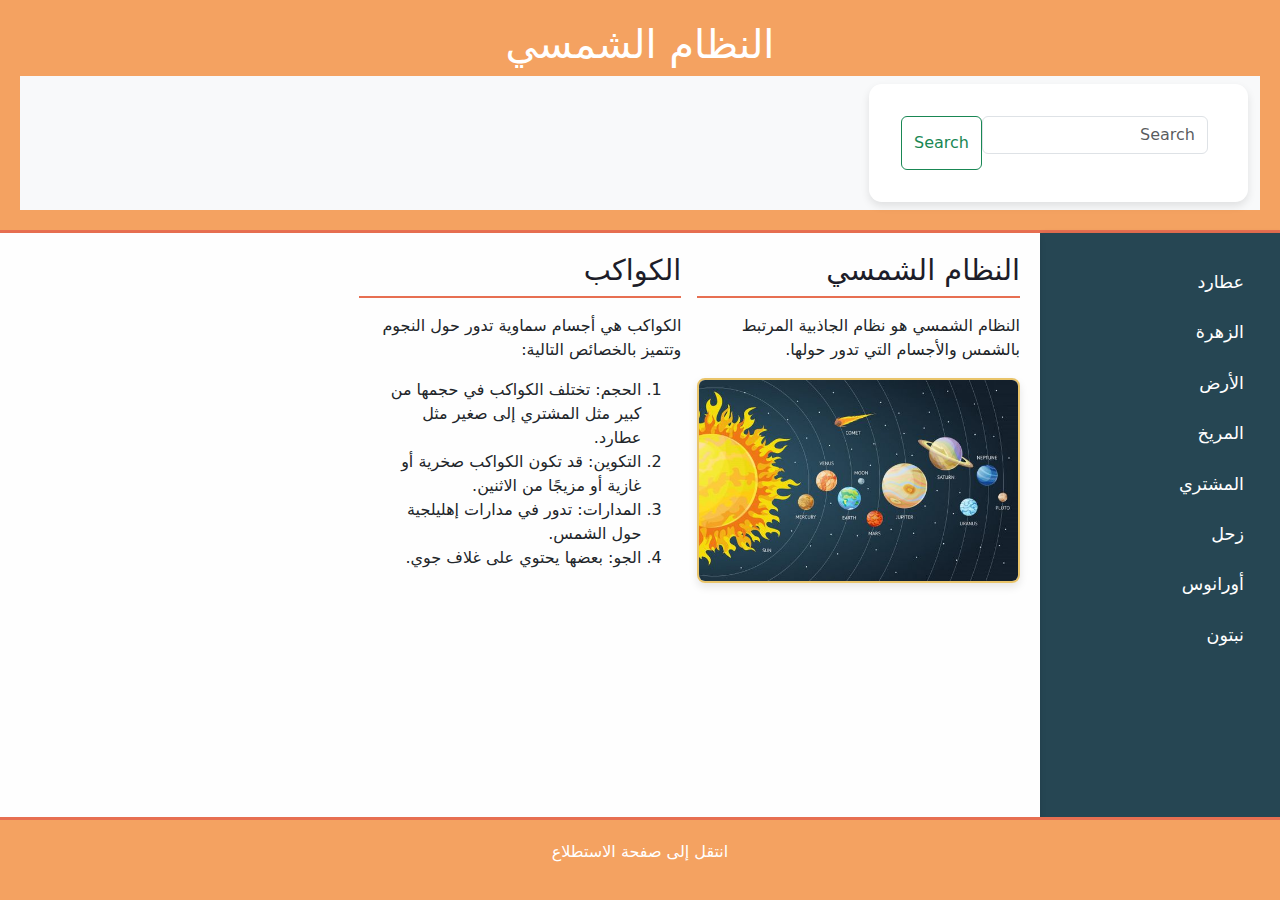
<file: index.html>
<!DOCTYPE html>
<html lang="ar">
<head>
    <meta charset="UTF-8">
    <meta name="viewport" content="width=device-width, initial-scale=1.0">
    <title>النظام الشمسي</title>
    <link rel="stylesheet" href="css/style.css">
    <link rel="stylesheet" href="css/style2.css">
    <link rel="icon" href="img/icon.jpg" type="image/x-icon">
    <link href="https://fonts.googleapis.com/css2?family=Cairo:wght@400;600&display=swap" rel="stylesheet">
</head>
<body dir="rtl">
    <header class="dashboard-header">
        <h1>النظام الشمسي</h1>
        <nav class="navbar bg-body-tertiary">
            <div class="container-fluid">
              <form class="d-flex" role="search">
                <input class="form-control me-2" type="search" placeholder="Search" aria-label="Search">
                <button class="btn btn-outline-success" type="submit">Search</button>
              </form>
            </div>
          </nav>
    </header>
    <aside class="dashboard-sidebar">
        <nav>
            <ul>
                <li><a href="Mercury.html">عطارد</a></li>
                <li><a href="فينس.html">الزهرة</a></li>
                <li><a href="الأرض.html">الأرض</a></li>
                <li><a href="المريخ.html">المريخ</a></li>
                <li><a href="المشتري.html">المشتري</a></li>
                <li><a href="زحل.html">زحل</a></li>
                <li><a href="أورانوس.html">أورانوس</a></li>
                <li><a href="نبتون.html">نبتون</a></li>
            </ul>
        </nav>
    </aside>
    <main class="dashboard-main">
        <section>
            <h2>النظام الشمسي</h2>
            <p>النظام الشمسي هو نظام الجاذبية المرتبط بالشمس والأجسام التي تدور حولها.</p>
            <img src="img/79d1e2d107432de001144be1a7b6d8c8.jpg" alt="النظام الشمسي" style="max-width: 100%; border-radius: 0.5rem;">
        </section>
        <section>
            <h2>الكواكب</h2>
            <p>الكواكب هي أجسام سماوية تدور حول النجوم وتتميز بالخصائص التالية:</p>
            <ol>
                <li>الحجم: تختلف الكواكب في حجمها من كبير مثل المشتري إلى صغير مثل عطارد.</li>
                <li>التكوين: قد تكون الكواكب صخرية أو غازية أو مزيجًا من الاثنين.</li>
                <li>المدارات: تدور في مدارات إهليلجية حول الشمس.</li>
                <li>الجو: بعضها يحتوي على غلاف جوي.</li>
            </ol>
        </section>
    </main>
    <footer class="dashboard-footer">
        <p><a href="form.html">انتقل إلى صفحة الاستطلاع</a></p>
    </footer>
</body>
</html>
</file>
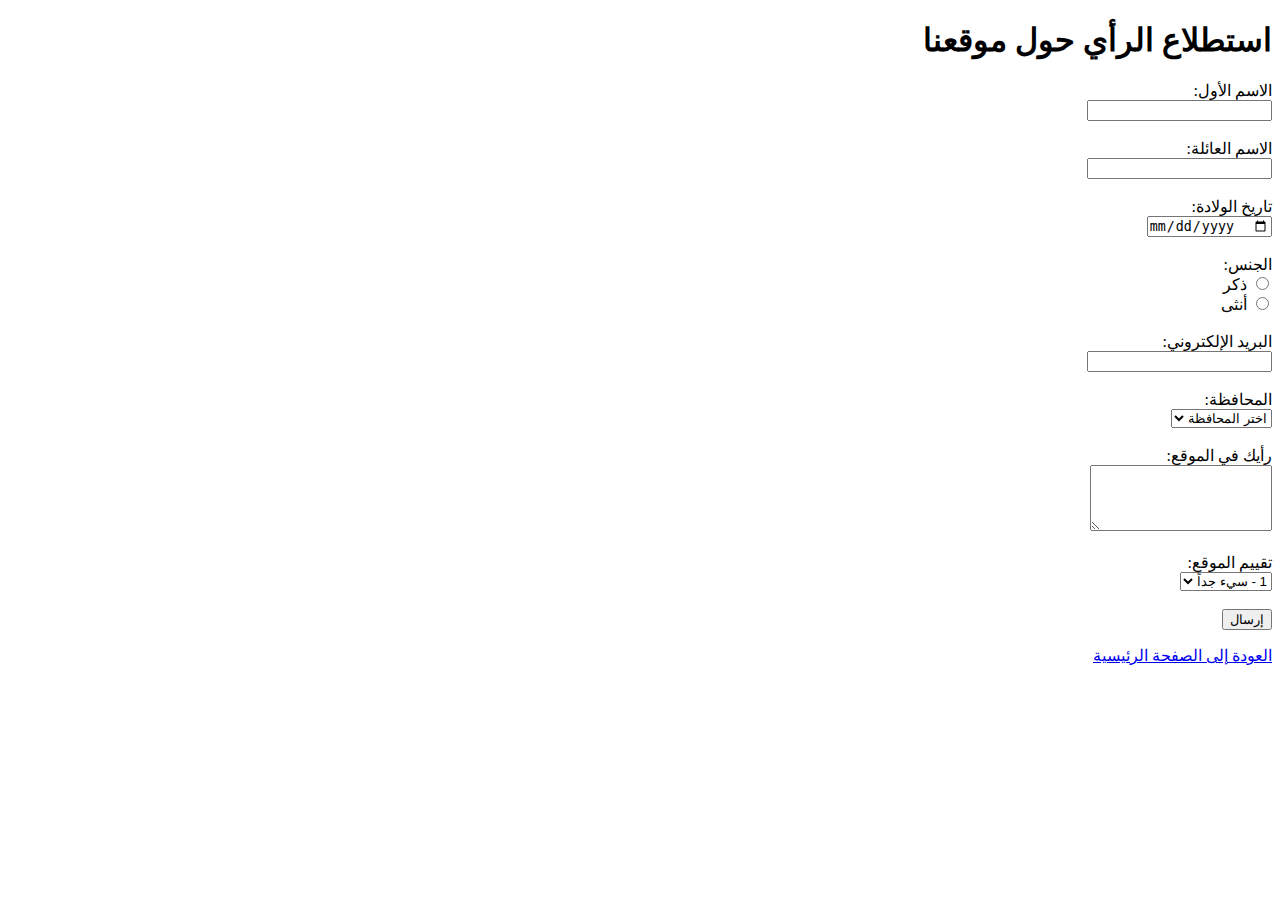
<file: form.html>
<!DOCTYPE html>
<html lang="ar">
<head>
    <meta charset="UTF-8">
    <meta name="viewport" content="width=device-width, initial-scale=1.0">
    <meta http-equiv="X-UA-Compatible" content="ie=edge">
    <link href="https://fonts.googleapis.com/css2?family=Cairo:wght@400;600&display=swap" rel="stylesheet">
    <title>استطلاع الرأي حول الموقع</title>
</head>
<body style="text-align: right; direction: rtl;">

    <h1>استطلاع الرأي حول موقعنا</h1>

    <form action="Système%20Solaire.html" method="post" style="text-align: right; direction: rtl;">

        <label for="first-name">الاسم الأول:</label><br>
        <input type="text" id="first-name" name="first-name" required><br><br>

        <label for="last-name">الاسم العائلة:</label><br>
        <input type="text" id="last-name" name="last-name" required><br><br>

        <label for="birthdate">تاريخ الولادة:</label><br>
        <input type="date" id="birthdate" name="birthdate" required><br><br>

        <label for="gender">الجنس:</label><br>
        <input type="radio" id="male" name="gender" value="ذكر" required>
        <label for="male">ذكر</label><br>
        <input type="radio" id="female" name="gender" value="أنثى">
        <label for="female">أنثى</label><br><br>

        <label for="email">البريد الإلكتروني:</label><br>
        <input type="email" id="email" name="email" required><br><br>

        <label for="governorate">المحافظة:</label><br>
        <select id="governorate" name="governorate" required>
            <option value="">اختر المحافظة</option>
            <option value="Tunis">تونس</option>
            <option value="Ariana">أريانة</option>
            <option value="Beja">باجة</option>
            <option value="Ben Arous">بن عروس</option>
            <option value="Bizerte">بنزرت</option>
            <option value="Gabes">قابس</option>
            <option value="Gafsa">قفصة</option>
            <option value="Jendouba">جندوبة</option>
            <option value="Kairouan">القيروان</option>
            <option value="Kasserine">القصرين</option>
            <option value="Kebili">قبلي</option>
            <option value="Kef">الكاف</option>
            <option value="Mahdia">المهدية</option>
            <option value="Manouba">منوبة</option>
            <option value="Medenine">مدنين</option>
            <option value="Monastir">المهدية</option>
            <option value="Nabeul">نابل</option>
            <option value="Sfax">صفاقس</option>
            <option value="Sidi Bouzid">سيدي بوزيد</option>
            <option value="Siliana">سليانة</option>
            <option value="Tataouine">تطاوين</option>
            <option value="Tozeur">توزر</option>
            <option value="Zaghouan">زغوان</option>
        </select><br><br>

        <label for="feedback">رأيك في الموقع:</label><br>
        <textarea id="feedback" name="feedback" rows="4" required></textarea><br><br>

        <label for="rating">تقييم الموقع:</label><br>
        <select id="rating" name="rating" required>
            <option value="1">1 - سيء جداً</option>
            <option value="2">2 - سيء</option>
            <option value="3">3 - متوسط</option>
            <option value="4">4 - جيد</option>
            <option value="5">5 - ممتاز</option>
        </select><br><br>

        <button type="submit">إرسال</button>
    </form>
    <p><a href="index.html">العودة إلى الصفحة الرئيسية</a></p>

</body>
</html>
</file>
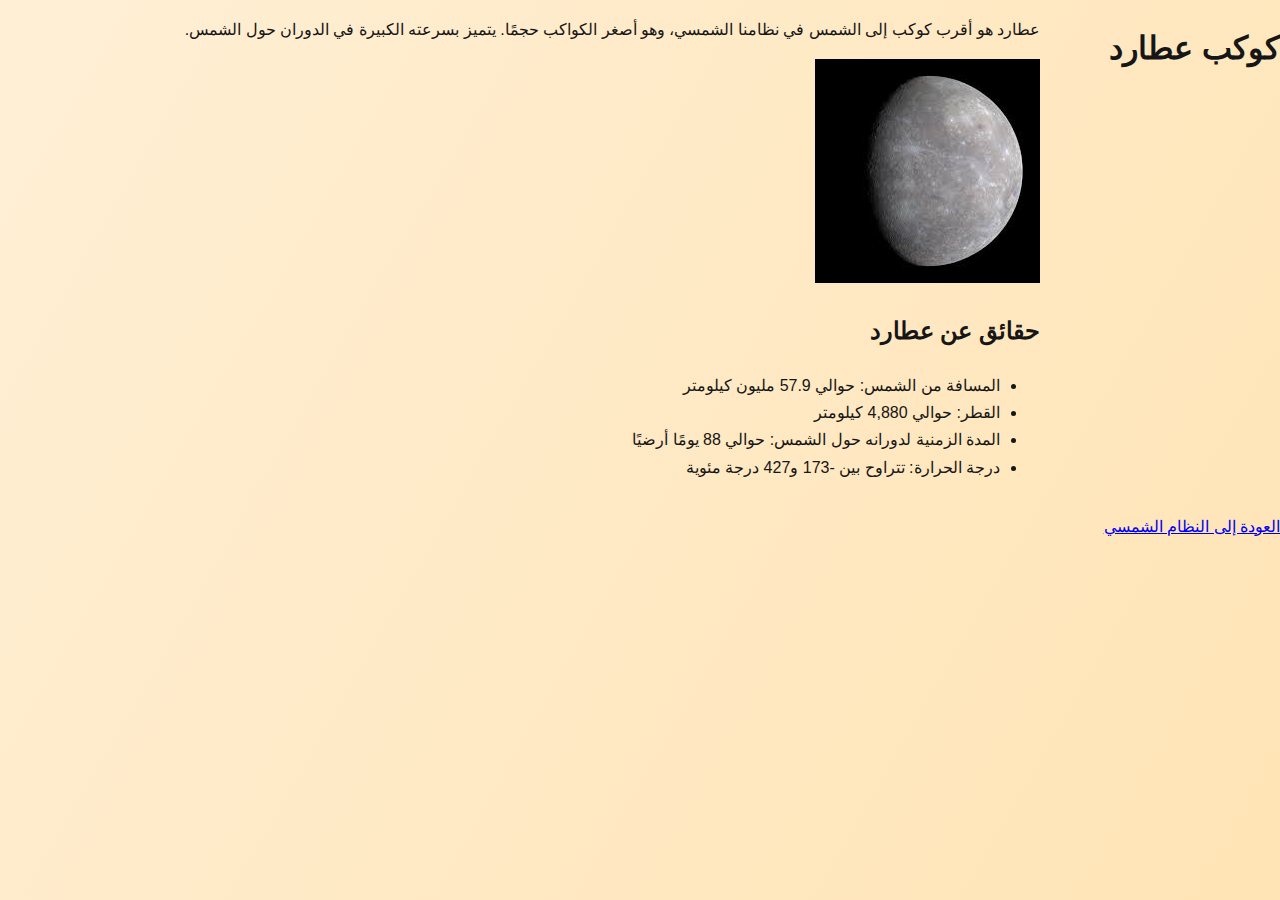
<file: Mercury.html>
<!DOCTYPE html>
<html lang="ar" dir="rtl">
<head>
    <meta charset="UTF-8">
    <meta name="viewport" content="width=device-width, initial-scale=1.0">
    <title>كوكب عطارد</title>
    <link rel="stylesheet" href="css/style.css">
</head>
<body>
    <header class="page-header">
        <h1>كوكب عطارد</h1>
    </header>
    <main class="page-content">
        <section>
            <p>عطارد هو أقرب كوكب إلى الشمس في نظامنا الشمسي، وهو أصغر الكواكب حجمًا. يتميز بسرعته الكبيرة في الدوران حول الشمس.</p>
            <img src="img/عطارد.jpg" alt="كوكب عطارد" class="planet-image">
        </section>
        <section>
            <h2>حقائق عن عطارد</h2>
            <ul>
                <li>المسافة من الشمس: حوالي 57.9 مليون كيلومتر</li>
                <li>القطر: حوالي 4,880 كيلومتر</li>
                <li>المدة الزمنية لدورانه حول الشمس: حوالي 88 يومًا أرضيًا</li>
                <li>درجة الحرارة: تتراوح بين -173 و427 درجة مئوية</li>
            </ul>
        </section>
    </main>
    <footer class="page-footer">
        <p><a href="index.html">العودة إلى النظام الشمسي</a></p>
    </footer>
</body>
</html>
</file>
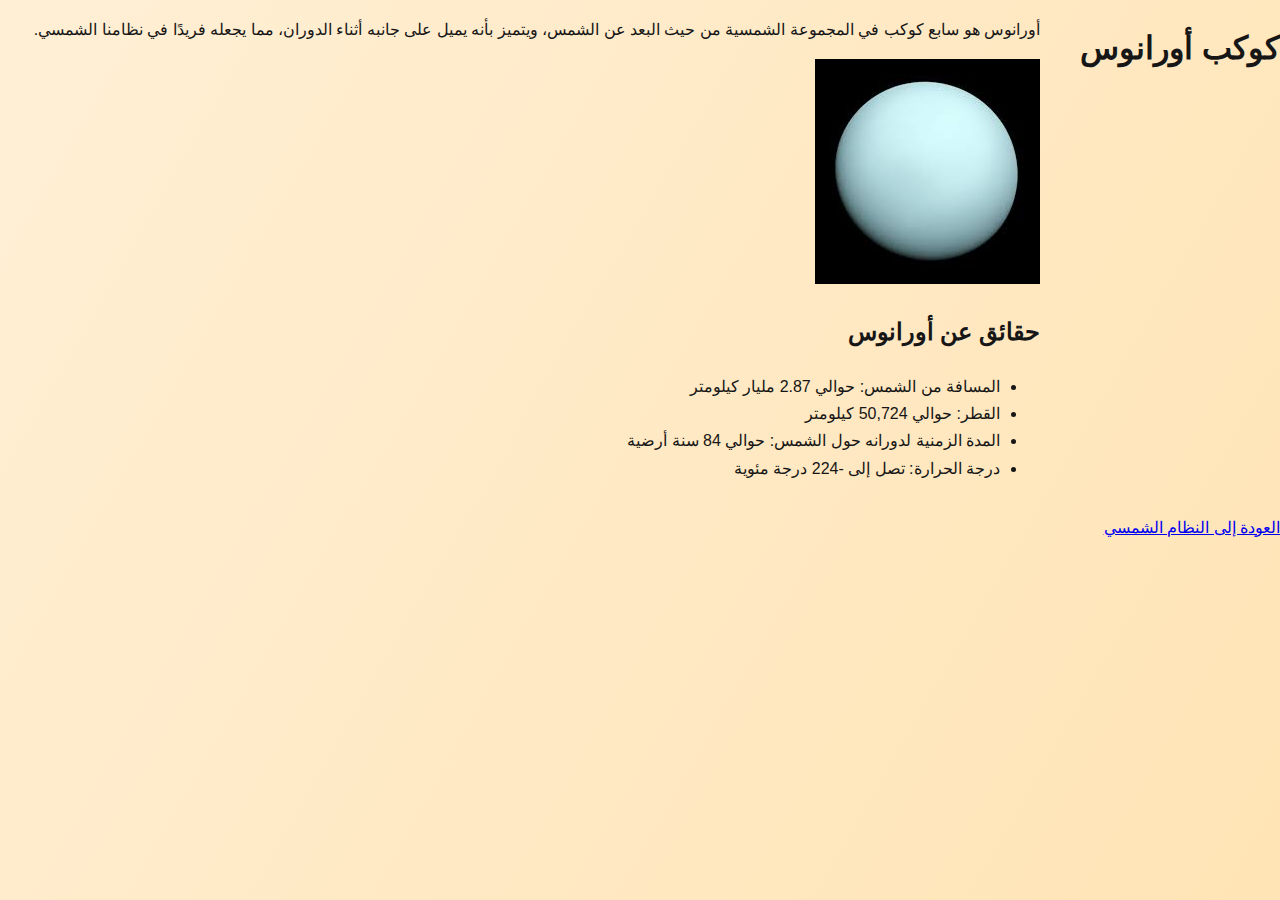
<file: أورانوس.html>
<!DOCTYPE html>
<html lang="ar" dir="rtl">
<head>
    <meta charset="UTF-8">
    <meta name="viewport" content="width=device-width, initial-scale=1.0">
    <title>كوكب أورانوس</title>
    <link rel="stylesheet" href="css/style.css">
</head>
<body>
    <header class="page-header">
        <h1>كوكب أورانوس</h1>
    </header>
    <main class="page-content">
        <section>
            <p>أورانوس هو سابع كوكب في المجموعة الشمسية من حيث البعد عن الشمس، ويتميز بأنه يميل على جانبه أثناء الدوران، مما يجعله فريدًا في نظامنا الشمسي.</p>
            <img src="img/أورانوس.jpg" alt="كوكب أورانوس" class="planet-image">
        </section>
        <section>
            <h2>حقائق عن أورانوس</h2>
            <ul>
                <li>المسافة من الشمس: حوالي 2.87 مليار كيلومتر</li>
                <li>القطر: حوالي 50,724 كيلومتر</li>
                <li>المدة الزمنية لدورانه حول الشمس: حوالي 84 سنة أرضية</li>
                <li>درجة الحرارة: تصل إلى -224 درجة مئوية</li>
            </ul>
        </section>
    </main>
    <footer class="page-footer">
        <p><a href="index.html">العودة إلى النظام الشمسي</a></p>
    </footer>
</body>
</html>
</file>
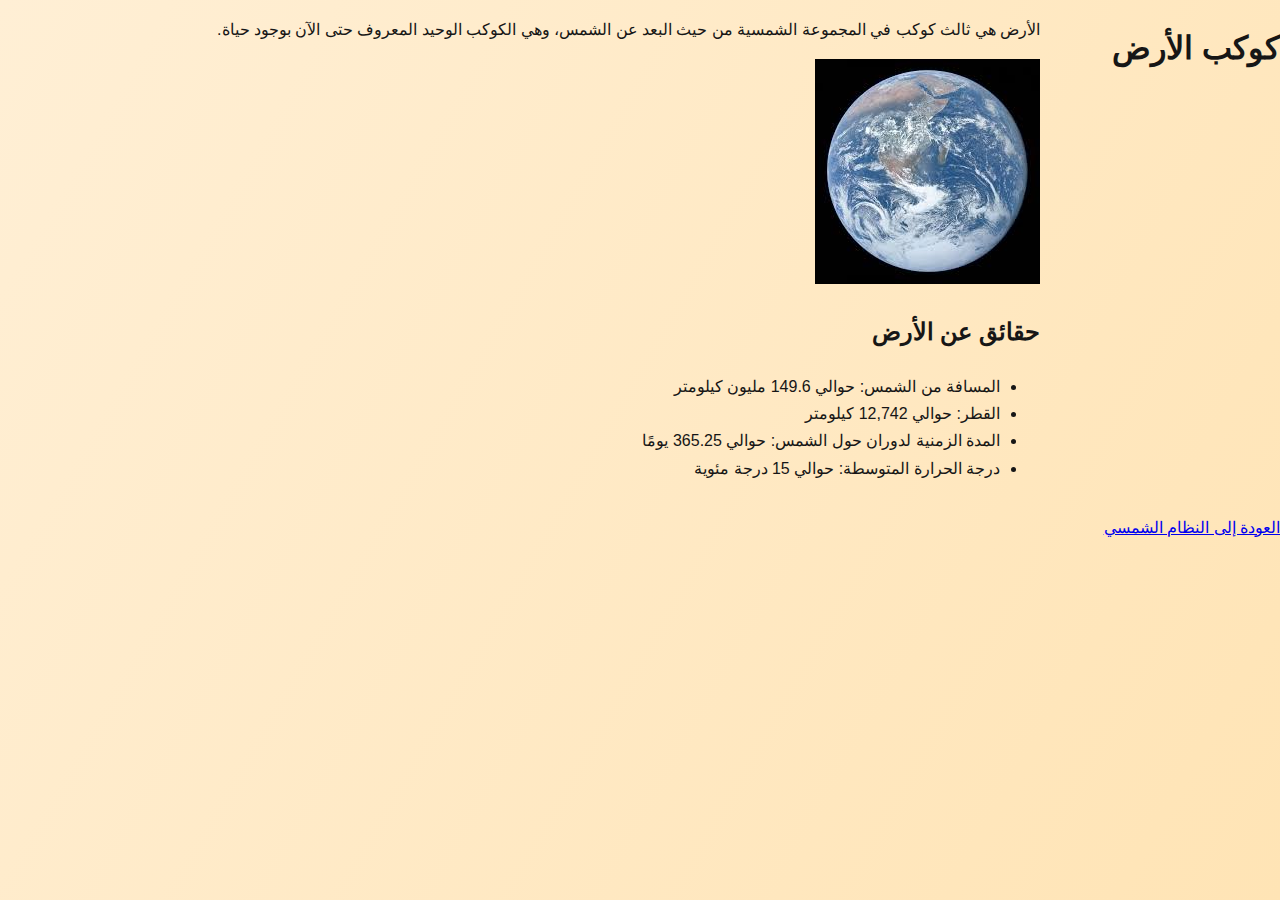
<file: الأرض.html>
<!DOCTYPE html>
<html lang="ar" dir="rtl">
<head>
    <meta charset="UTF-8">
    <meta name="viewport" content="width=device-width, initial-scale=1.0">
    <title>كوكب الأرض</title>
    <link rel="stylesheet" href="css/style.css">
</head>
<body>
    <header class="page-header">
        <h1>كوكب الأرض</h1>
    </header>
    <main class="page-content">
        <section>
            <p>الأرض هي ثالث كوكب في المجموعة الشمسية من حيث البعد عن الشمس، وهي الكوكب الوحيد المعروف حتى الآن بوجود حياة.</p>
            <img src="img/الأرض.jpg" alt="كوكب الأرض" class="planet-image">
        </section>
        <section>
            <h2>حقائق عن الأرض</h2>
            <ul>
                <li>المسافة من الشمس: حوالي 149.6 مليون كيلومتر</li>
                <li>القطر: حوالي 12,742 كيلومتر</li>
                <li>المدة الزمنية لدوران حول الشمس: حوالي 365.25 يومًا</li>
                <li>درجة الحرارة المتوسطة: حوالي 15 درجة مئوية</li>
            </ul>
        </section>
    </main>
    <footer class="page-footer">
        <p><a href="index.html">العودة إلى النظام الشمسي</a></p>
    </footer>
</body>
</html>
</file>
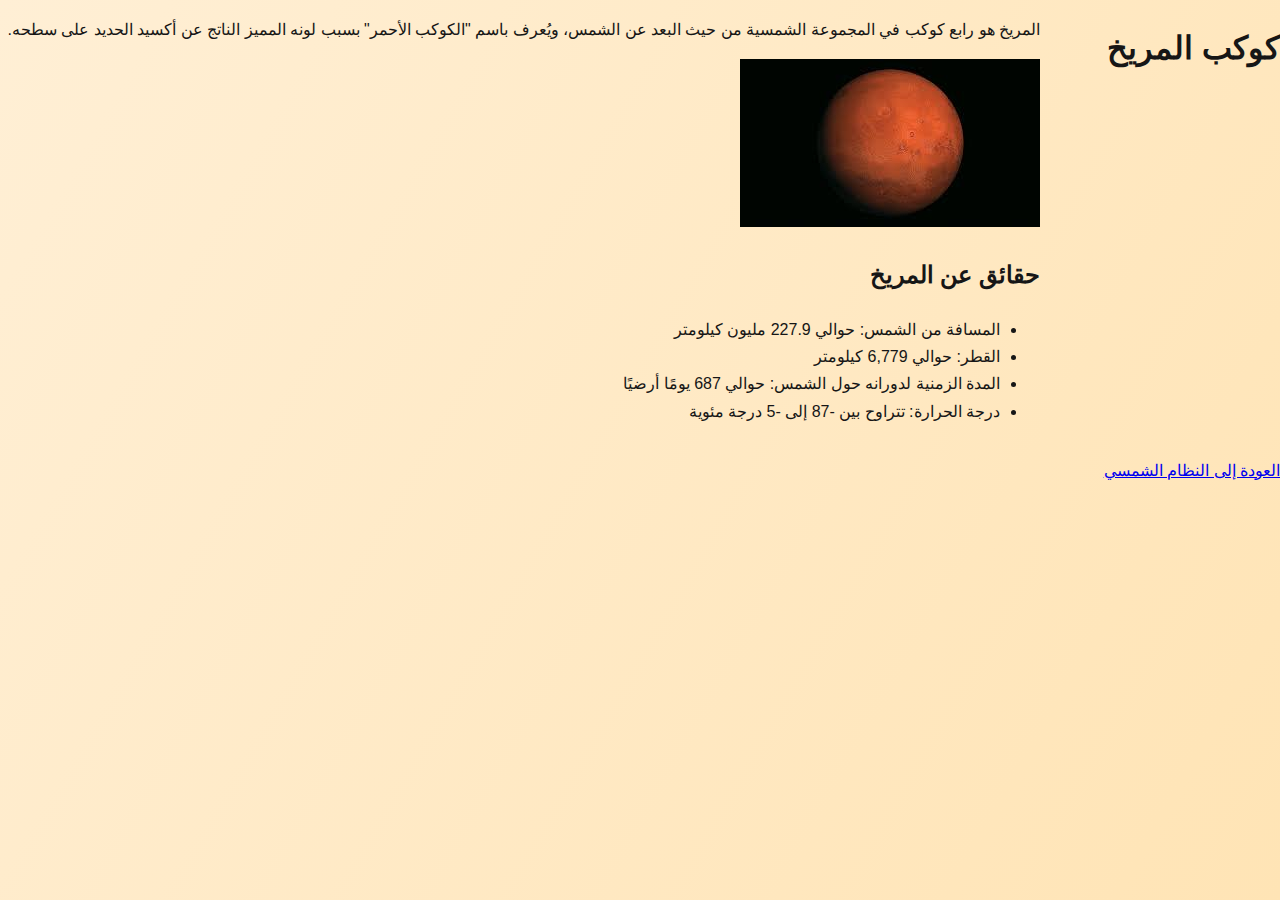
<file: المريخ.html>
<!DOCTYPE html>
<html lang="ar" dir="rtl">
<head>
    <meta charset="UTF-8">
    <meta name="viewport" content="width=device-width, initial-scale=1.0">
    <title>كوكب المريخ</title>
    <link rel="stylesheet" href="css/style.css">
</head>
<body>
    <header class="page-header">
        <h1>كوكب المريخ</h1>
    </header>
    <main class="page-content">
        <section>
            <p>المريخ هو رابع كوكب في المجموعة الشمسية من حيث البعد عن الشمس، ويُعرف باسم "الكوكب الأحمر" بسبب لونه المميز الناتج عن أكسيد الحديد على سطحه.</p>
            <img src="img/المريخ.jpg" alt="المريخ" class="planet-image">
        </section>
        <section>
            <h2>حقائق عن المريخ</h2>
            <ul>
                <li>المسافة من الشمس: حوالي 227.9 مليون كيلومتر</li>
                <li>القطر: حوالي 6,779 كيلومتر</li>
                <li>المدة الزمنية لدورانه حول الشمس: حوالي 687 يومًا أرضيًا</li>
                <li>درجة الحرارة: تتراوح بين -87 إلى -5 درجة مئوية</li>
            </ul>
        </section>
    </main>
    <footer class="page-footer">
        <p><a href="index.html">العودة إلى النظام الشمسي</a></p>
    </footer>
</body>
</html>
</file>
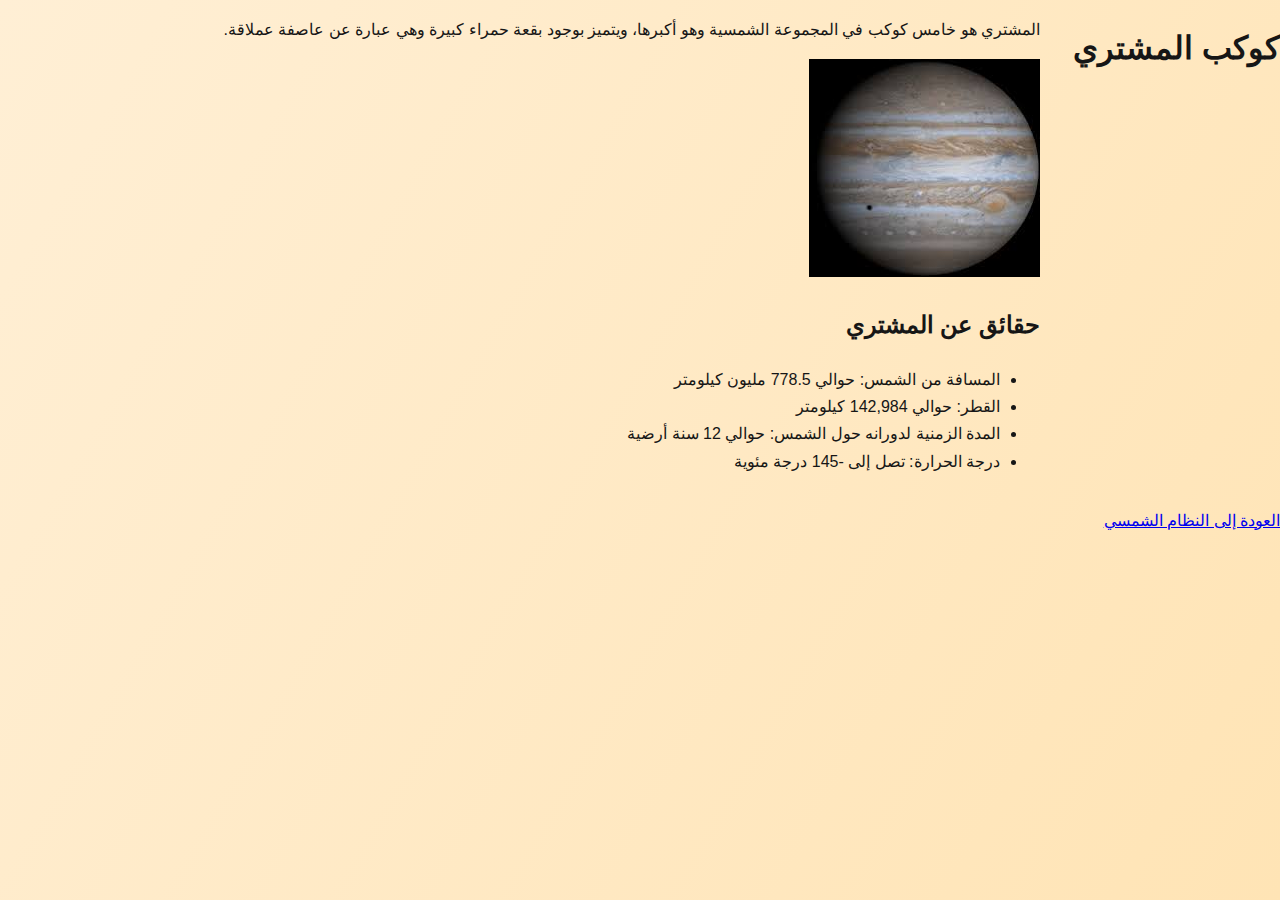
<file: المشتري.html>
<!DOCTYPE html>
<html lang="ar" dir="rtl">
<head>
    <meta charset="UTF-8">
    <meta name="viewport" content="width=device-width, initial-scale=1.0">
    <title>كوكب المشتري</title>
    <link rel="stylesheet" href="css/style.css">
</head>
<body>
    <header class="page-header">
        <h1>كوكب المشتري</h1>
    </header>
    <main class="page-content">
        <section>
            <p>المشتري هو خامس كوكب في المجموعة الشمسية وهو أكبرها، ويتميز بوجود بقعة حمراء كبيرة وهي عبارة عن عاصفة عملاقة.</p>
            <img src="img/المشتري.jpg" alt="المشتري" class="planet-image">
        </section>
        <section>
            <h2>حقائق عن المشتري</h2>
            <ul>
                <li>المسافة من الشمس: حوالي 778.5 مليون كيلومتر</li>
                <li>القطر: حوالي 142,984 كيلومتر</li>
                <li>المدة الزمنية لدورانه حول الشمس: حوالي 12 سنة أرضية</li>
                <li>درجة الحرارة: تصل إلى -145 درجة مئوية</li>
            </ul>
        </section>
    </main>
    <footer class="page-footer">
        <p><a href="index.html">العودة إلى النظام الشمسي</a></p>
    </footer>
</body>
</html>
</file>
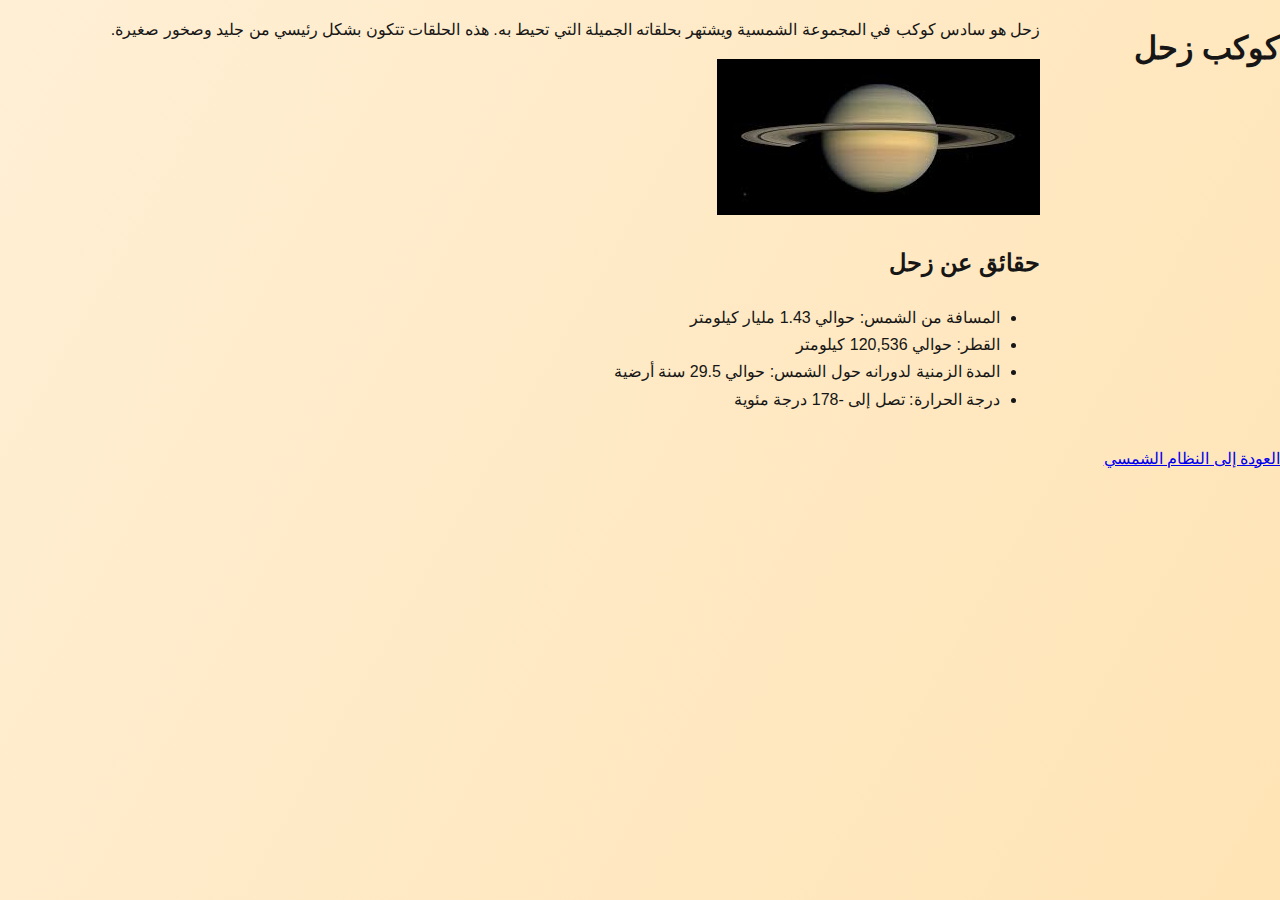
<file: زحل.html>
<!DOCTYPE html>
<html lang="ar" dir="rtl">
<head>
    <meta charset="UTF-8">
    <meta name="viewport" content="width=device-width, initial-scale=1.0">
    <title>كوكب زحل</title>
    <link rel="stylesheet" href="css/style.css">
</head>
<body>
    <header class="page-header">
        <h1>كوكب زحل</h1>
    </header>
    <main class="page-content">
        <section>
            <p>زحل هو سادس كوكب في المجموعة الشمسية ويشتهر بحلقاته الجميلة التي تحيط به. هذه الحلقات تتكون بشكل رئيسي من جليد وصخور صغيرة.</p>
            <img src="img/زحل.jpg" alt="زحل" class="planet-image">
        </section>
        <section>
            <h2>حقائق عن زحل</h2>
            <ul>
                <li>المسافة من الشمس: حوالي 1.43 مليار كيلومتر</li>
                <li>القطر: حوالي 120,536 كيلومتر</li>
                <li>المدة الزمنية لدورانه حول الشمس: حوالي 29.5 سنة أرضية</li>
                <li>درجة الحرارة: تصل إلى -178 درجة مئوية</li>
            </ul>
        </section>
    </main>
    <footer class="page-footer">
        <p><a href="index.html">العودة إلى النظام الشمسي</a></p>
    </footer>
</body>
</html>
</file>
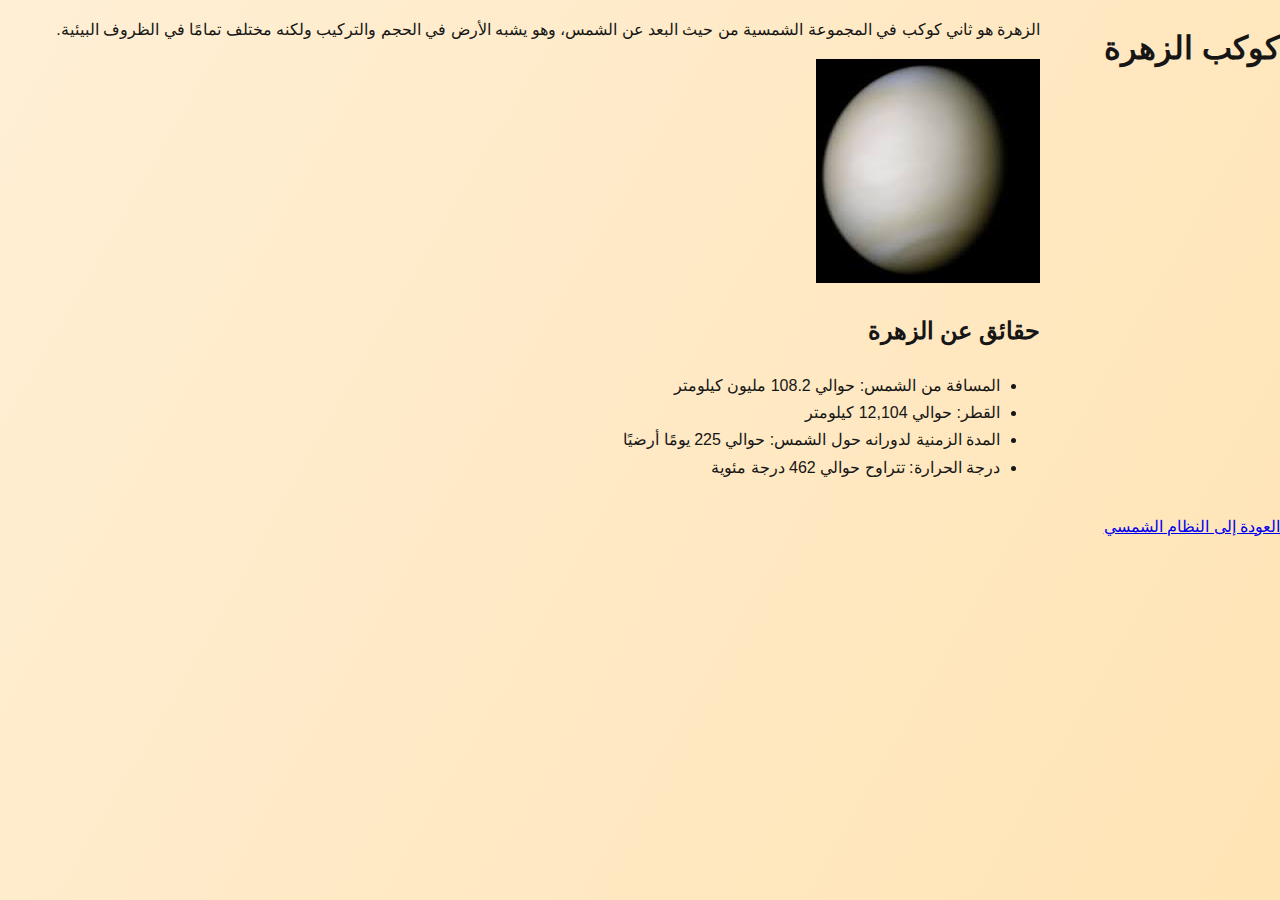
<file: فينس.html>
<!DOCTYPE html>
<html lang="ar" dir="rtl">
<head>
    <meta charset="UTF-8">
    <meta name="viewport" content="width=device-width, initial-scale=1.0">
    <title>كوكب الزهرة</title>
    <link rel="stylesheet" href="css/style.css">
</head>
<body>
    <header class="page-header">
        <h1>كوكب الزهرة</h1>
    </header>
    <main class="page-content">
        <section>
            <p>الزهرة هو ثاني كوكب في المجموعة الشمسية من حيث البعد عن الشمس، وهو يشبه الأرض في الحجم والتركيب ولكنه مختلف تمامًا في الظروف البيئية.</p>
            <img src="img/الزهرة.jpg" alt="الزهرة" class="planet-image">
        </section>
        <section>
            <h2>حقائق عن الزهرة</h2>
            <ul>
                <li>المسافة من الشمس: حوالي 108.2 مليون كيلومتر</li>
                <li>القطر: حوالي 12,104 كيلومتر</li>
                <li>المدة الزمنية لدورانه حول الشمس: حوالي 225 يومًا أرضيًا</li>
                <li>درجة الحرارة: تتراوح حوالي 462 درجة مئوية</li>
            </ul>
        </section>
    </main>
    <footer class="page-footer">
        <p><a href="index.html">العودة إلى النظام الشمسي</a></p>
    </footer>
</body>
</html>
</file>
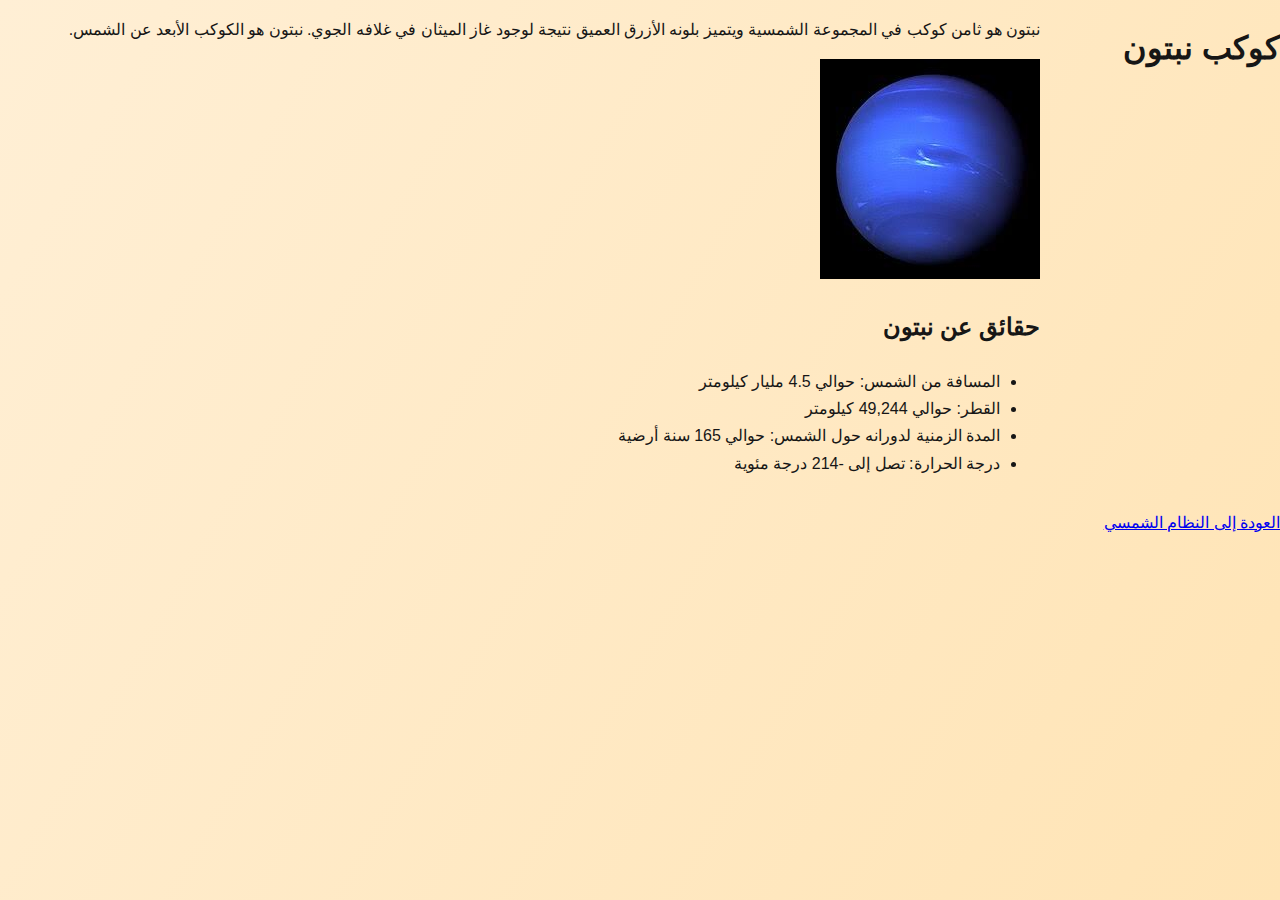
<file: نبتون.html>
<!DOCTYPE html>
<html lang="ar" dir="rtl">
<head>
    <meta charset="UTF-8">
    <meta name="viewport" content="width=device-width, initial-scale=1.0">
    <title>كوكب نبتون</title>
    <link rel="stylesheet" href="css/style.css">
</head>
<body>
    <header class="page-header">
        <h1>كوكب نبتون</h1>
    </header>
    <main class="page-content">
        <section>
            <p>نبتون هو ثامن كوكب في المجموعة الشمسية ويتميز بلونه الأزرق العميق نتيجة لوجود غاز الميثان في غلافه الجوي. نبتون هو الكوكب الأبعد عن الشمس.</p>
            <img src="img/نبتون.jpg" alt="نبتون" class="planet-image">
        </section>
        <section>
            <h2>حقائق عن نبتون</h2>
            <ul>
                <li>المسافة من الشمس: حوالي 4.5 مليار كيلومتر</li>
                <li>القطر: حوالي 49,244 كيلومتر</li>
                <li>المدة الزمنية لدورانه حول الشمس: حوالي 165 سنة أرضية</li>
                <li>درجة الحرارة: تصل إلى -214 درجة مئوية</li>
            </ul>
        </section>
    </main>
    <footer class="page-footer">
        <p><a href="index.html">العودة إلى النظام الشمسي</a></p>
    </footer>
</body>
</html>
</file>
<file: css/style.css>
body {
    font-family: 'Cairo', sans-serif; 
    font-size: 1rem;
    line-height: 1.7;
    color: #161616;
    background: linear-gradient(120deg, #ffefd5, #ffe4b5); 
    display: grid;
    grid-template-columns: 15rem 1fr; 
    grid-template-rows: auto 1fr auto; 
    grid-template-areas:
        "header header"
        "sidebar main"
        "footer footer";
    min-height: 100vh;
    margin: 0;
    padding: 0;
}


.dashboard-header {
    grid-area: header;
    background: #f4a261; 
    color: #fff;
    padding: 1.25rem;
    text-align: center;
    border-bottom: 3px solid #e76f51;
    font-size: 1.8rem;
    font-weight: bold;
}

.dashboard-sidebar {
    grid-area: sidebar;
    background: #264653; 
    color: #fff;
    padding: 1.25rem;
    box-shadow: 2px 0 5px rgba(0, 0, 0, 0.1);
}

.dashboard-sidebar ul {
    list-style-type: none;
    padding: 0;
    margin: 0;
}

.dashboard-sidebar ul li {
    margin: 0.5rem 0;
}

.dashboard-sidebar ul li a {
    color: #fff;
    text-decoration: none;
    font-size: 1.1rem;
    padding: 0.5rem 1rem;
    display: block;
    border-radius: 0.5rem;
    transition: background 0.3s ease;
}

.dashboard-sidebar ul li a:hover {
    background: #2a9d8f;
    text-decoration: none;
}

.dashboard-main {
    grid-area: main;
    padding: 1.25rem;
    background: #fefefe;
    box-shadow: 0 4px 6px rgba(0, 0, 0, 0.1);
}

.dashboard-main section {
    margin-bottom: 1.5rem;
}

.dashboard-main section h2 {
    margin-top: 0;
    font-size: 1.8rem;
    color: #1d1d29;
    border-bottom: 2px solid #e76f51;
    padding-bottom: 0.5rem;
}

.dashboard-main section p {
    margin: 1rem 0;
}

.dashboard-main section img {
    display: block;
    max-width: 100%;
    margin: 1rem auto;
    border-radius: 0.5rem;
    border: 2px solid #e9c46a; 
    box-shadow: 0 4px 8px rgba(0, 0, 0, 0.1);
}
.dashboard-footer {
    grid-area: footer;
    background: #f4a261;
    color: #fff;
    padding: 1.25rem;
    text-align: center;
    border-top: 3px solid #e76f51;
    font-size: 1rem;
}

.dashboard-footer a {
    text-decoration: none;
    color: #fff;
}

.dashboard-footer a:hover {
    text-decoration: underline;
    color: #ffe4b5; 
}


form {
    background: #ffffff;
    padding: 2rem;
    border-radius: 0.8rem;
    box-shadow: 0 4px 8px rgba(0, 0, 0, 0.1);
}

form label {
    font-weight: bold;
    display: block;
    margin-bottom: 0.5rem;
    color: #1d1d29;
}

form input, form select, form textarea {
    width: 100%;
    padding: 0.5rem;
    margin-bottom: 1rem;
    border: 1px solid #ccc;
    border-radius: 0.5rem;
    font-size: 1rem;
}

form button {
    background: #e76f51; 
    color: #fff;
    padding: 0.8rem 1.5rem;
    border: none;
    border-radius: 0.5rem;
    font-size: 1rem;
    cursor: pointer;
    transition: background 0.3s ease;
}

form button:hover {
    background: #2a9d8f; 
}

@media (max-width: 768px) {
    body {
        grid-template-columns: 1fr;
        grid-template-rows: auto auto 1fr auto;
        grid-template-areas:
            "header"
            "sidebar"
            "main"
            "footer";
    }

    .dashboard-sidebar {
        text-align: center;
        padding: 1rem;
    }

    .dashboard-main {
        padding: 1rem;
    }
}

@media (min-width: 768px) {
    .dashboard-main {
        display: grid;
        grid-template-columns: repeat(2, 1fr); 
        gap: 1rem;
    }
}

@media (min-width: 992px) {
    .dashboard-main {
        grid-template-columns: repeat(3, 1fr); 
    }
}
</file>
<file: css/style2.css>
@charset "UTF-8";/*!
 * Bootstrap  v5.3.3 (https://getbootstrap.com/)
 * Copyright 2011-2024 The Bootstrap Authors
 * Licensed under MIT (https://github.com/twbs/bootstrap/blob/main/LICENSE)
 */:root,[data-bs-theme=light]{--bs-blue:#0d6efd;--bs-indigo:#6610f2;--bs-purple:#6f42c1;--bs-pink:#d63384;--bs-red:#dc3545;--bs-orange:#fd7e14;--bs-yellow:#ffc107;--bs-green:#198754;--bs-teal:#20c997;--bs-cyan:#0dcaf0;--bs-black:#000;--bs-white:#fff;--bs-gray:#6c757d;--bs-gray-dark:#343a40;--bs-gray-100:#f8f9fa;--bs-gray-200:#e9ecef;--bs-gray-300:#dee2e6;--bs-gray-400:#ced4da;--bs-gray-500:#adb5bd;--bs-gray-600:#6c757d;--bs-gray-700:#495057;--bs-gray-800:#343a40;--bs-gray-900:#212529;--bs-primary:#0d6efd;--bs-secondary:#6c757d;--bs-success:#198754;--bs-info:#0dcaf0;--bs-warning:#ffc107;--bs-danger:#dc3545;--bs-light:#f8f9fa;--bs-dark:#212529;--bs-primary-rgb:13,110,253;--bs-secondary-rgb:108,117,125;--bs-success-rgb:25,135,84;--bs-info-rgb:13,202,240;--bs-warning-rgb:255,193,7;--bs-danger-rgb:220,53,69;--bs-light-rgb:248,249,250;--bs-dark-rgb:33,37,41;--bs-primary-text-emphasis:#052c65;--bs-secondary-text-emphasis:#2b2f32;--bs-success-text-emphasis:#0a3622;--bs-info-text-emphasis:#055160;--bs-warning-text-emphasis:#664d03;--bs-danger-text-emphasis:#58151c;--bs-light-text-emphasis:#495057;--bs-dark-text-emphasis:#495057;--bs-primary-bg-subtle:#cfe2ff;--bs-secondary-bg-subtle:#e2e3e5;--bs-success-bg-subtle:#d1e7dd;--bs-info-bg-subtle:#cff4fc;--bs-warning-bg-subtle:#fff3cd;--bs-danger-bg-subtle:#f8d7da;--bs-light-bg-subtle:#fcfcfd;--bs-dark-bg-subtle:#ced4da;--bs-primary-border-subtle:#9ec5fe;--bs-secondary-border-subtle:#c4c8cb;--bs-success-border-subtle:#a3cfbb;--bs-info-border-subtle:#9eeaf9;--bs-warning-border-subtle:#ffe69c;--bs-danger-border-subtle:#f1aeb5;--bs-light-border-subtle:#e9ecef;--bs-dark-border-subtle:#adb5bd;--bs-white-rgb:255,255,255;--bs-black-rgb:0,0,0;--bs-font-sans-serif:system-ui,-apple-system,"Segoe UI",Roboto,"Helvetica Neue","Noto Sans","Liberation Sans",Arial,sans-serif,"Apple Color Emoji","Segoe UI Emoji","Segoe UI Symbol","Noto Color Emoji";--bs-font-monospace:SFMono-Regular,Menlo,Monaco,Consolas,"Liberation Mono","Courier New",monospace;--bs-gradient:linear-gradient(180deg, rgba(255, 255, 255, 0.15), rgba(255, 255, 255, 0));--bs-body-font-family:var(--bs-font-sans-serif);--bs-body-font-size:1rem;--bs-body-font-weight:400;--bs-body-line-height:1.5;--bs-body-color:#212529;--bs-body-color-rgb:33,37,41;--bs-body-bg:#fff;--bs-body-bg-rgb:255,255,255;--bs-emphasis-color:#000;--bs-emphasis-color-rgb:0,0,0;--bs-secondary-color:rgba(33, 37, 41, 0.75);--bs-secondary-color-rgb:33,37,41;--bs-secondary-bg:#e9ecef;--bs-secondary-bg-rgb:233,236,239;--bs-tertiary-color:rgba(33, 37, 41, 0.5);--bs-tertiary-color-rgb:33,37,41;--bs-tertiary-bg:#f8f9fa;--bs-tertiary-bg-rgb:248,249,250;--bs-heading-color:inherit;--bs-link-color:#0d6efd;--bs-link-color-rgb:13,110,253;--bs-link-decoration:underline;--bs-link-hover-color:#0a58ca;--bs-link-hover-color-rgb:10,88,202;--bs-code-color:#d63384;--bs-highlight-color:#212529;--bs-highlight-bg:#fff3cd;--bs-border-width:1px;--bs-border-style:solid;--bs-border-color:#dee2e6;--bs-border-color-translucent:rgba(0, 0, 0, 0.175);--bs-border-radius:0.375rem;--bs-border-radius-sm:0.25rem;--bs-border-radius-lg:0.5rem;--bs-border-radius-xl:1rem;--bs-border-radius-xxl:2rem;--bs-border-radius-2xl:var(--bs-border-radius-xxl);--bs-border-radius-pill:50rem;--bs-box-shadow:0 0.5rem 1rem rgba(0, 0, 0, 0.15);--bs-box-shadow-sm:0 0.125rem 0.25rem rgba(0, 0, 0, 0.075);--bs-box-shadow-lg:0 1rem 3rem rgba(0, 0, 0, 0.175);--bs-box-shadow-inset:inset 0 1px 2px rgba(0, 0, 0, 0.075);--bs-focus-ring-width:0.25rem;--bs-focus-ring-opacity:0.25;--bs-focus-ring-color:rgba(13, 110, 253, 0.25);--bs-form-valid-color:#198754;--bs-form-valid-border-color:#198754;--bs-form-invalid-color:#dc3545;--bs-form-invalid-border-color:#dc3545}[data-bs-theme=dark]{color-scheme:dark;--bs-body-color:#dee2e6;--bs-body-color-rgb:222,226,230;--bs-body-bg:#212529;--bs-body-bg-rgb:33,37,41;--bs-emphasis-color:#fff;--bs-emphasis-color-rgb:255,255,255;--bs-secondary-color:rgba(222, 226, 230, 0.75);--bs-secondary-color-rgb:222,226,230;--bs-secondary-bg:#343a40;--bs-secondary-bg-rgb:52,58,64;--bs-tertiary-color:rgba(222, 226, 230, 0.5);--bs-tertiary-color-rgb:222,226,230;--bs-tertiary-bg:#2b3035;--bs-tertiary-bg-rgb:43,48,53;--bs-primary-text-emphasis:#6ea8fe;--bs-secondary-text-emphasis:#a7acb1;--bs-success-text-emphasis:#75b798;--bs-info-text-emphasis:#6edff6;--bs-warning-text-emphasis:#ffda6a;--bs-danger-text-emphasis:#ea868f;--bs-light-text-emphasis:#f8f9fa;--bs-dark-text-emphasis:#dee2e6;--bs-primary-bg-subtle:#031633;--bs-secondary-bg-subtle:#161719;--bs-success-bg-subtle:#051b11;--bs-info-bg-subtle:#032830;--bs-warning-bg-subtle:#332701;--bs-danger-bg-subtle:#2c0b0e;--bs-light-bg-subtle:#343a40;--bs-dark-bg-subtle:#1a1d20;--bs-primary-border-subtle:#084298;--bs-secondary-border-subtle:#41464b;--bs-success-border-subtle:#0f5132;--bs-info-border-subtle:#087990;--bs-warning-border-subtle:#997404;--bs-danger-border-subtle:#842029;--bs-light-border-subtle:#495057;--bs-dark-border-subtle:#343a40;--bs-heading-color:inherit;--bs-link-color:#6ea8fe;--bs-link-hover-color:#8bb9fe;--bs-link-color-rgb:110,168,254;--bs-link-hover-color-rgb:139,185,254;--bs-code-color:#e685b5;--bs-highlight-color:#dee2e6;--bs-highlight-bg:#664d03;--bs-border-color:#495057;--bs-border-color-translucent:rgba(255, 255, 255, 0.15);--bs-form-valid-color:#75b798;--bs-form-valid-border-color:#75b798;--bs-form-invalid-color:#ea868f;--bs-form-invalid-border-color:#ea868f}*,::after,::before{box-sizing:border-box}@media (prefers-reduced-motion:no-preference){:root{scroll-behavior:smooth}}body{margin:0;font-family:var(--bs-body-font-family);font-size:var(--bs-body-font-size);font-weight:var(--bs-body-font-weight);line-height:var(--bs-body-line-height);color:var(--bs-body-color);text-align:var(--bs-body-text-align);background-color:var(--bs-body-bg);-webkit-text-size-adjust:100%;-webkit-tap-highlight-color:transparent}hr{margin:1rem 0;color:inherit;border:0;border-top:var(--bs-border-width) solid;opacity:.25}.h1,.h2,.h3,.h4,.h5,.h6,h1,h2,h3,h4,h5,h6{margin-top:0;margin-bottom:.5rem;font-weight:500;line-height:1.2;color:var(--bs-heading-color)}.h1,h1{font-size:calc(1.375rem + 1.5vw)}@media (min-width:1200px){.h1,h1{font-size:2.5rem}}.h2,h2{font-size:calc(1.325rem + .9vw)}@media (min-width:1200px){.h2,h2{font-size:2rem}}.h3,h3{font-size:calc(1.3rem + .6vw)}@media (min-width:1200px){.h3,h3{font-size:1.75rem}}.h4,h4{font-size:calc(1.275rem + .3vw)}@media (min-width:1200px){.h4,h4{font-size:1.5rem}}.h5,h5{font-size:1.25rem}.h6,h6{font-size:1rem}p{margin-top:0;margin-bottom:1rem}abbr[title]{-webkit-text-decoration:underline dotted;text-decoration:underline dotted;cursor:help;-webkit-text-decoration-skip-ink:none;text-decoration-skip-ink:none}address{margin-bottom:1rem;font-style:normal;line-height:inherit}ol,ul{padding-left:2rem}dl,ol,ul{margin-top:0;margin-bottom:1rem}ol ol,ol ul,ul ol,ul ul{margin-bottom:0}dt{font-weight:700}dd{margin-bottom:.5rem;margin-left:0}blockquote{margin:0 0 1rem}b,strong{font-weight:bolder}.small,small{font-size:.875em}.mark,mark{padding:.1875em;color:var(--bs-highlight-color);background-color:var(--bs-highlight-bg)}sub,sup{position:relative;font-size:.75em;line-height:0;vertical-align:baseline}sub{bottom:-.25em}sup{top:-.5em}a{color:rgba(var(--bs-link-color-rgb),var(--bs-link-opacity,1));text-decoration:underline}a:hover{--bs-link-color-rgb:var(--bs-link-hover-color-rgb)}a:not([href]):not([class]),a:not([href]):not([class]):hover{color:inherit;text-decoration:none}code,kbd,pre,samp{font-family:var(--bs-font-monospace);font-size:1em}pre{display:block;margin-top:0;margin-bottom:1rem;overflow:auto;font-size:.875em}pre code{font-size:inherit;color:inherit;word-break:normal}code{font-size:.875em;color:var(--bs-code-color);word-wrap:break-word}a>code{color:inherit}kbd{padding:.1875rem .375rem;font-size:.875em;color:var(--bs-body-bg);background-color:var(--bs-body-color);border-radius:.25rem}kbd kbd{padding:0;font-size:1em}figure{margin:0 0 1rem}img,svg{vertical-align:middle}table{caption-side:bottom;border-collapse:collapse}caption{padding-top:.5rem;padding-bottom:.5rem;color:var(--bs-secondary-color);text-align:left}th{text-align:inherit;text-align:-webkit-match-parent}tbody,td,tfoot,th,thead,tr{border-color:inherit;border-style:solid;border-width:0}label{display:inline-block}button{border-radius:0}button:focus:not(:focus-visible){outline:0}button,input,optgroup,select,textarea{margin:0;font-family:inherit;font-size:inherit;line-height:inherit}button,select{text-transform:none}[role=button]{cursor:pointer}select{word-wrap:normal}select:disabled{opacity:1}[list]:not([type=date]):not([type=datetime-local]):not([type=month]):not([type=week]):not([type=time])::-webkit-calendar-picker-indicator{display:none!important}[type=button],[type=reset],[type=submit],button{-webkit-appearance:button}[type=button]:not(:disabled),[type=reset]:not(:disabled),[type=submit]:not(:disabled),button:not(:disabled){cursor:pointer}::-moz-focus-inner{padding:0;border-style:none}textarea{resize:vertical}fieldset{min-width:0;padding:0;margin:0;border:0}legend{float:left;width:100%;padding:0;margin-bottom:.5rem;font-size:calc(1.275rem + .3vw);line-height:inherit}@media (min-width:1200px){legend{font-size:1.5rem}}legend+*{clear:left}::-webkit-datetime-edit-day-field,::-webkit-datetime-edit-fields-wrapper,::-webkit-datetime-edit-hour-field,::-webkit-datetime-edit-minute,::-webkit-datetime-edit-month-field,::-webkit-datetime-edit-text,::-webkit-datetime-edit-year-field{padding:0}::-webkit-inner-spin-button{height:auto}[type=search]{-webkit-appearance:textfield;outline-offset:-2px}::-webkit-search-decoration{-webkit-appearance:none}::-webkit-color-swatch-wrapper{padding:0}::-webkit-file-upload-button{font:inherit;-webkit-appearance:button}::file-selector-button{font:inherit;-webkit-appearance:button}output{display:inline-block}iframe{border:0}summary{display:list-item;cursor:pointer}progress{vertical-align:baseline}[hidden]{display:none!important}.lead{font-size:1.25rem;font-weight:300}.display-1{font-size:calc(1.625rem + 4.5vw);font-weight:300;line-height:1.2}@media (min-width:1200px){.display-1{font-size:5rem}}.display-2{font-size:calc(1.575rem + 3.9vw);font-weight:300;line-height:1.2}@media (min-width:1200px){.display-2{font-size:4.5rem}}.display-3{font-size:calc(1.525rem + 3.3vw);font-weight:300;line-height:1.2}@media (min-width:1200px){.display-3{font-size:4rem}}.display-4{font-size:calc(1.475rem + 2.7vw);font-weight:300;line-height:1.2}@media (min-width:1200px){.display-4{font-size:3.5rem}}.display-5{font-size:calc(1.425rem + 2.1vw);font-weight:300;line-height:1.2}@media (min-width:1200px){.display-5{font-size:3rem}}.display-6{font-size:calc(1.375rem + 1.5vw);font-weight:300;line-height:1.2}@media (min-width:1200px){.display-6{font-size:2.5rem}}.list-unstyled{padding-left:0;list-style:none}.list-inline{padding-left:0;list-style:none}.list-inline-item{display:inline-block}.list-inline-item:not(:last-child){margin-right:.5rem}.initialism{font-size:.875em;text-transform:uppercase}.blockquote{margin-bottom:1rem;font-size:1.25rem}.blockquote>:last-child{margin-bottom:0}.blockquote-footer{margin-top:-1rem;margin-bottom:1rem;font-size:.875em;color:#6c757d}.blockquote-footer::before{content:"— "}.img-fluid{max-width:100%;height:auto}.img-thumbnail{padding:.25rem;background-color:var(--bs-body-bg);border:var(--bs-border-width) solid var(--bs-border-color);border-radius:var(--bs-border-radius);max-width:100%;height:auto}.figure{display:inline-block}.figure-img{margin-bottom:.5rem;line-height:1}.figure-caption{font-size:.875em;color:var(--bs-secondary-color)}.container,.container-fluid,.container-lg,.container-md,.container-sm,.container-xl,.container-xxl{--bs-gutter-x:1.5rem;--bs-gutter-y:0;width:100%;padding-right:calc(var(--bs-gutter-x) * .5);padding-left:calc(var(--bs-gutter-x) * .5);margin-right:auto;margin-left:auto}@media (min-width:576px){.container,.container-sm{max-width:540px}}@media (min-width:768px){.container,.container-md,.container-sm{max-width:720px}}@media (min-width:992px){.container,.container-lg,.container-md,.container-sm{max-width:960px}}@media (min-width:1200px){.container,.container-lg,.container-md,.container-sm,.container-xl{max-width:1140px}}@media (min-width:1400px){.container,.container-lg,.container-md,.container-sm,.container-xl,.container-xxl{max-width:1320px}}:root{--bs-breakpoint-xs:0;--bs-breakpoint-sm:576px;--bs-breakpoint-md:768px;--bs-breakpoint-lg:992px;--bs-breakpoint-xl:1200px;--bs-breakpoint-xxl:1400px}.row{--bs-gutter-x:1.5rem;--bs-gutter-y:0;display:flex;flex-wrap:wrap;margin-top:calc(-1 * var(--bs-gutter-y));margin-right:calc(-.5 * var(--bs-gutter-x));margin-left:calc(-.5 * var(--bs-gutter-x))}.row>*{flex-shrink:0;width:100%;max-width:100%;padding-right:calc(var(--bs-gutter-x) * .5);padding-left:calc(var(--bs-gutter-x) * .5);margin-top:var(--bs-gutter-y)}.col{flex:1 0 0%}.row-cols-auto>*{flex:0 0 auto;width:auto}.row-cols-1>*{flex:0 0 auto;width:100%}.row-cols-2>*{flex:0 0 auto;width:50%}.row-cols-3>*{flex:0 0 auto;width:33.33333333%}.row-cols-4>*{flex:0 0 auto;width:25%}.row-cols-5>*{flex:0 0 auto;width:20%}.row-cols-6>*{flex:0 0 auto;width:16.66666667%}.col-auto{flex:0 0 auto;width:auto}.col-1{flex:0 0 auto;width:8.33333333%}.col-2{flex:0 0 auto;width:16.66666667%}.col-3{flex:0 0 auto;width:25%}.col-4{flex:0 0 auto;width:33.33333333%}.col-5{flex:0 0 auto;width:41.66666667%}.col-6{flex:0 0 auto;width:50%}.col-7{flex:0 0 auto;width:58.33333333%}.col-8{flex:0 0 auto;width:66.66666667%}.col-9{flex:0 0 auto;width:75%}.col-10{flex:0 0 auto;width:83.33333333%}.col-11{flex:0 0 auto;width:91.66666667%}.col-12{flex:0 0 auto;width:100%}.offset-1{margin-left:8.33333333%}.offset-2{margin-left:16.66666667%}.offset-3{margin-left:25%}.offset-4{margin-left:33.33333333%}.offset-5{margin-left:41.66666667%}.offset-6{margin-left:50%}.offset-7{margin-left:58.33333333%}.offset-8{margin-left:66.66666667%}.offset-9{margin-left:75%}.offset-10{margin-left:83.33333333%}.offset-11{margin-left:91.66666667%}.g-0,.gx-0{--bs-gutter-x:0}.g-0,.gy-0{--bs-gutter-y:0}.g-1,.gx-1{--bs-gutter-x:0.25rem}.g-1,.gy-1{--bs-gutter-y:0.25rem}.g-2,.gx-2{--bs-gutter-x:0.5rem}.g-2,.gy-2{--bs-gutter-y:0.5rem}.g-3,.gx-3{--bs-gutter-x:1rem}.g-3,.gy-3{--bs-gutter-y:1rem}.g-4,.gx-4{--bs-gutter-x:1.5rem}.g-4,.gy-4{--bs-gutter-y:1.5rem}.g-5,.gx-5{--bs-gutter-x:3rem}.g-5,.gy-5{--bs-gutter-y:3rem}@media (min-width:576px){.col-sm{flex:1 0 0%}.row-cols-sm-auto>*{flex:0 0 auto;width:auto}.row-cols-sm-1>*{flex:0 0 auto;width:100%}.row-cols-sm-2>*{flex:0 0 auto;width:50%}.row-cols-sm-3>*{flex:0 0 auto;width:33.33333333%}.row-cols-sm-4>*{flex:0 0 auto;width:25%}.row-cols-sm-5>*{flex:0 0 auto;width:20%}.row-cols-sm-6>*{flex:0 0 auto;width:16.66666667%}.col-sm-auto{flex:0 0 auto;width:auto}.col-sm-1{flex:0 0 auto;width:8.33333333%}.col-sm-2{flex:0 0 auto;width:16.66666667%}.col-sm-3{flex:0 0 auto;width:25%}.col-sm-4{flex:0 0 auto;width:33.33333333%}.col-sm-5{flex:0 0 auto;width:41.66666667%}.col-sm-6{flex:0 0 auto;width:50%}.col-sm-7{flex:0 0 auto;width:58.33333333%}.col-sm-8{flex:0 0 auto;width:66.66666667%}.col-sm-9{flex:0 0 auto;width:75%}.col-sm-10{flex:0 0 auto;width:83.33333333%}.col-sm-11{flex:0 0 auto;width:91.66666667%}.col-sm-12{flex:0 0 auto;width:100%}.offset-sm-0{margin-left:0}.offset-sm-1{margin-left:8.33333333%}.offset-sm-2{margin-left:16.66666667%}.offset-sm-3{margin-left:25%}.offset-sm-4{margin-left:33.33333333%}.offset-sm-5{margin-left:41.66666667%}.offset-sm-6{margin-left:50%}.offset-sm-7{margin-left:58.33333333%}.offset-sm-8{margin-left:66.66666667%}.offset-sm-9{margin-left:75%}.offset-sm-10{margin-left:83.33333333%}.offset-sm-11{margin-left:91.66666667%}.g-sm-0,.gx-sm-0{--bs-gutter-x:0}.g-sm-0,.gy-sm-0{--bs-gutter-y:0}.g-sm-1,.gx-sm-1{--bs-gutter-x:0.25rem}.g-sm-1,.gy-sm-1{--bs-gutter-y:0.25rem}.g-sm-2,.gx-sm-2{--bs-gutter-x:0.5rem}.g-sm-2,.gy-sm-2{--bs-gutter-y:0.5rem}.g-sm-3,.gx-sm-3{--bs-gutter-x:1rem}.g-sm-3,.gy-sm-3{--bs-gutter-y:1rem}.g-sm-4,.gx-sm-4{--bs-gutter-x:1.5rem}.g-sm-4,.gy-sm-4{--bs-gutter-y:1.5rem}.g-sm-5,.gx-sm-5{--bs-gutter-x:3rem}.g-sm-5,.gy-sm-5{--bs-gutter-y:3rem}}@media (min-width:768px){.col-md{flex:1 0 0%}.row-cols-md-auto>*{flex:0 0 auto;width:auto}.row-cols-md-1>*{flex:0 0 auto;width:100%}.row-cols-md-2>*{flex:0 0 auto;width:50%}.row-cols-md-3>*{flex:0 0 auto;width:33.33333333%}.row-cols-md-4>*{flex:0 0 auto;width:25%}.row-cols-md-5>*{flex:0 0 auto;width:20%}.row-cols-md-6>*{flex:0 0 auto;width:16.66666667%}.col-md-auto{flex:0 0 auto;width:auto}.col-md-1{flex:0 0 auto;width:8.33333333%}.col-md-2{flex:0 0 auto;width:16.66666667%}.col-md-3{flex:0 0 auto;width:25%}.col-md-4{flex:0 0 auto;width:33.33333333%}.col-md-5{flex:0 0 auto;width:41.66666667%}.col-md-6{flex:0 0 auto;width:50%}.col-md-7{flex:0 0 auto;width:58.33333333%}.col-md-8{flex:0 0 auto;width:66.66666667%}.col-md-9{flex:0 0 auto;width:75%}.col-md-10{flex:0 0 auto;width:83.33333333%}.col-md-11{flex:0 0 auto;width:91.66666667%}.col-md-12{flex:0 0 auto;width:100%}.offset-md-0{margin-left:0}.offset-md-1{margin-left:8.33333333%}.offset-md-2{margin-left:16.66666667%}.offset-md-3{margin-left:25%}.offset-md-4{margin-left:33.33333333%}.offset-md-5{margin-left:41.66666667%}.offset-md-6{margin-left:50%}.offset-md-7{margin-left:58.33333333%}.offset-md-8{margin-left:66.66666667%}.offset-md-9{margin-left:75%}.offset-md-10{margin-left:83.33333333%}.offset-md-11{margin-left:91.66666667%}.g-md-0,.gx-md-0{--bs-gutter-x:0}.g-md-0,.gy-md-0{--bs-gutter-y:0}.g-md-1,.gx-md-1{--bs-gutter-x:0.25rem}.g-md-1,.gy-md-1{--bs-gutter-y:0.25rem}.g-md-2,.gx-md-2{--bs-gutter-x:0.5rem}.g-md-2,.gy-md-2{--bs-gutter-y:0.5rem}.g-md-3,.gx-md-3{--bs-gutter-x:1rem}.g-md-3,.gy-md-3{--bs-gutter-y:1rem}.g-md-4,.gx-md-4{--bs-gutter-x:1.5rem}.g-md-4,.gy-md-4{--bs-gutter-y:1.5rem}.g-md-5,.gx-md-5{--bs-gutter-x:3rem}.g-md-5,.gy-md-5{--bs-gutter-y:3rem}}@media (min-width:992px){.col-lg{flex:1 0 0%}.row-cols-lg-auto>*{flex:0 0 auto;width:auto}.row-cols-lg-1>*{flex:0 0 auto;width:100%}.row-cols-lg-2>*{flex:0 0 auto;width:50%}.row-cols-lg-3>*{flex:0 0 auto;width:33.33333333%}.row-cols-lg-4>*{flex:0 0 auto;width:25%}.row-cols-lg-5>*{flex:0 0 auto;width:20%}.row-cols-lg-6>*{flex:0 0 auto;width:16.66666667%}.col-lg-auto{flex:0 0 auto;width:auto}.col-lg-1{flex:0 0 auto;width:8.33333333%}.col-lg-2{flex:0 0 auto;width:16.66666667%}.col-lg-3{flex:0 0 auto;width:25%}.col-lg-4{flex:0 0 auto;width:33.33333333%}.col-lg-5{flex:0 0 auto;width:41.66666667%}.col-lg-6{flex:0 0 auto;width:50%}.col-lg-7{flex:0 0 auto;width:58.33333333%}.col-lg-8{flex:0 0 auto;width:66.66666667%}.col-lg-9{flex:0 0 auto;width:75%}.col-lg-10{flex:0 0 auto;width:83.33333333%}.col-lg-11{flex:0 0 auto;width:91.66666667%}.col-lg-12{flex:0 0 auto;width:100%}.offset-lg-0{margin-left:0}.offset-lg-1{margin-left:8.33333333%}.offset-lg-2{margin-left:16.66666667%}.offset-lg-3{margin-left:25%}.offset-lg-4{margin-left:33.33333333%}.offset-lg-5{margin-left:41.66666667%}.offset-lg-6{margin-left:50%}.offset-lg-7{margin-left:58.33333333%}.offset-lg-8{margin-left:66.66666667%}.offset-lg-9{margin-left:75%}.offset-lg-10{margin-left:83.33333333%}.offset-lg-11{margin-left:91.66666667%}.g-lg-0,.gx-lg-0{--bs-gutter-x:0}.g-lg-0,.gy-lg-0{--bs-gutter-y:0}.g-lg-1,.gx-lg-1{--bs-gutter-x:0.25rem}.g-lg-1,.gy-lg-1{--bs-gutter-y:0.25rem}.g-lg-2,.gx-lg-2{--bs-gutter-x:0.5rem}.g-lg-2,.gy-lg-2{--bs-gutter-y:0.5rem}.g-lg-3,.gx-lg-3{--bs-gutter-x:1rem}.g-lg-3,.gy-lg-3{--bs-gutter-y:1rem}.g-lg-4,.gx-lg-4{--bs-gutter-x:1.5rem}.g-lg-4,.gy-lg-4{--bs-gutter-y:1.5rem}.g-lg-5,.gx-lg-5{--bs-gutter-x:3rem}.g-lg-5,.gy-lg-5{--bs-gutter-y:3rem}}@media (min-width:1200px){.col-xl{flex:1 0 0%}.row-cols-xl-auto>*{flex:0 0 auto;width:auto}.row-cols-xl-1>*{flex:0 0 auto;width:100%}.row-cols-xl-2>*{flex:0 0 auto;width:50%}.row-cols-xl-3>*{flex:0 0 auto;width:33.33333333%}.row-cols-xl-4>*{flex:0 0 auto;width:25%}.row-cols-xl-5>*{flex:0 0 auto;width:20%}.row-cols-xl-6>*{flex:0 0 auto;width:16.66666667%}.col-xl-auto{flex:0 0 auto;width:auto}.col-xl-1{flex:0 0 auto;width:8.33333333%}.col-xl-2{flex:0 0 auto;width:16.66666667%}.col-xl-3{flex:0 0 auto;width:25%}.col-xl-4{flex:0 0 auto;width:33.33333333%}.col-xl-5{flex:0 0 auto;width:41.66666667%}.col-xl-6{flex:0 0 auto;width:50%}.col-xl-7{flex:0 0 auto;width:58.33333333%}.col-xl-8{flex:0 0 auto;width:66.66666667%}.col-xl-9{flex:0 0 auto;width:75%}.col-xl-10{flex:0 0 auto;width:83.33333333%}.col-xl-11{flex:0 0 auto;width:91.66666667%}.col-xl-12{flex:0 0 auto;width:100%}.offset-xl-0{margin-left:0}.offset-xl-1{margin-left:8.33333333%}.offset-xl-2{margin-left:16.66666667%}.offset-xl-3{margin-left:25%}.offset-xl-4{margin-left:33.33333333%}.offset-xl-5{margin-left:41.66666667%}.offset-xl-6{margin-left:50%}.offset-xl-7{margin-left:58.33333333%}.offset-xl-8{margin-left:66.66666667%}.offset-xl-9{margin-left:75%}.offset-xl-10{margin-left:83.33333333%}.offset-xl-11{margin-left:91.66666667%}.g-xl-0,.gx-xl-0{--bs-gutter-x:0}.g-xl-0,.gy-xl-0{--bs-gutter-y:0}.g-xl-1,.gx-xl-1{--bs-gutter-x:0.25rem}.g-xl-1,.gy-xl-1{--bs-gutter-y:0.25rem}.g-xl-2,.gx-xl-2{--bs-gutter-x:0.5rem}.g-xl-2,.gy-xl-2{--bs-gutter-y:0.5rem}.g-xl-3,.gx-xl-3{--bs-gutter-x:1rem}.g-xl-3,.gy-xl-3{--bs-gutter-y:1rem}.g-xl-4,.gx-xl-4{--bs-gutter-x:1.5rem}.g-xl-4,.gy-xl-4{--bs-gutter-y:1.5rem}.g-xl-5,.gx-xl-5{--bs-gutter-x:3rem}.g-xl-5,.gy-xl-5{--bs-gutter-y:3rem}}@media (min-width:1400px){.col-xxl{flex:1 0 0%}.row-cols-xxl-auto>*{flex:0 0 auto;width:auto}.row-cols-xxl-1>*{flex:0 0 auto;width:100%}.row-cols-xxl-2>*{flex:0 0 auto;width:50%}.row-cols-xxl-3>*{flex:0 0 auto;width:33.33333333%}.row-cols-xxl-4>*{flex:0 0 auto;width:25%}.row-cols-xxl-5>*{flex:0 0 auto;width:20%}.row-cols-xxl-6>*{flex:0 0 auto;width:16.66666667%}.col-xxl-auto{flex:0 0 auto;width:auto}.col-xxl-1{flex:0 0 auto;width:8.33333333%}.col-xxl-2{flex:0 0 auto;width:16.66666667%}.col-xxl-3{flex:0 0 auto;width:25%}.col-xxl-4{flex:0 0 auto;width:33.33333333%}.col-xxl-5{flex:0 0 auto;width:41.66666667%}.col-xxl-6{flex:0 0 auto;width:50%}.col-xxl-7{flex:0 0 auto;width:58.33333333%}.col-xxl-8{flex:0 0 auto;width:66.66666667%}.col-xxl-9{flex:0 0 auto;width:75%}.col-xxl-10{flex:0 0 auto;width:83.33333333%}.col-xxl-11{flex:0 0 auto;width:91.66666667%}.col-xxl-12{flex:0 0 auto;width:100%}.offset-xxl-0{margin-left:0}.offset-xxl-1{margin-left:8.33333333%}.offset-xxl-2{margin-left:16.66666667%}.offset-xxl-3{margin-left:25%}.offset-xxl-4{margin-left:33.33333333%}.offset-xxl-5{margin-left:41.66666667%}.offset-xxl-6{margin-left:50%}.offset-xxl-7{margin-left:58.33333333%}.offset-xxl-8{margin-left:66.66666667%}.offset-xxl-9{margin-left:75%}.offset-xxl-10{margin-left:83.33333333%}.offset-xxl-11{margin-left:91.66666667%}.g-xxl-0,.gx-xxl-0{--bs-gutter-x:0}.g-xxl-0,.gy-xxl-0{--bs-gutter-y:0}.g-xxl-1,.gx-xxl-1{--bs-gutter-x:0.25rem}.g-xxl-1,.gy-xxl-1{--bs-gutter-y:0.25rem}.g-xxl-2,.gx-xxl-2{--bs-gutter-x:0.5rem}.g-xxl-2,.gy-xxl-2{--bs-gutter-y:0.5rem}.g-xxl-3,.gx-xxl-3{--bs-gutter-x:1rem}.g-xxl-3,.gy-xxl-3{--bs-gutter-y:1rem}.g-xxl-4,.gx-xxl-4{--bs-gutter-x:1.5rem}.g-xxl-4,.gy-xxl-4{--bs-gutter-y:1.5rem}.g-xxl-5,.gx-xxl-5{--bs-gutter-x:3rem}.g-xxl-5,.gy-xxl-5{--bs-gutter-y:3rem}}.table{--bs-table-color-type:initial;--bs-table-bg-type:initial;--bs-table-color-state:initial;--bs-table-bg-state:initial;--bs-table-color:var(--bs-emphasis-color);--bs-table-bg:var(--bs-body-bg);--bs-table-border-color:var(--bs-border-color);--bs-table-accent-bg:transparent;--bs-table-striped-color:var(--bs-emphasis-color);--bs-table-striped-bg:rgba(var(--bs-emphasis-color-rgb), 0.05);--bs-table-active-color:var(--bs-emphasis-color);--bs-table-active-bg:rgba(var(--bs-emphasis-color-rgb), 0.1);--bs-table-hover-color:var(--bs-emphasis-color);--bs-table-hover-bg:rgba(var(--bs-emphasis-color-rgb), 0.075);width:100%;margin-bottom:1rem;vertical-align:top;border-color:var(--bs-table-border-color)}.table>:not(caption)>*>*{padding:.5rem .5rem;color:var(--bs-table-color-state,var(--bs-table-color-type,var(--bs-table-color)));background-color:var(--bs-table-bg);border-bottom-width:var(--bs-border-width);box-shadow:inset 0 0 0 9999px var(--bs-table-bg-state,var(--bs-table-bg-type,var(--bs-table-accent-bg)))}.table>tbody{vertical-align:inherit}.table>thead{vertical-align:bottom}.table-group-divider{border-top:calc(var(--bs-border-width) * 2) solid currentcolor}.caption-top{caption-side:top}.table-sm>:not(caption)>*>*{padding:.25rem .25rem}.table-bordered>:not(caption)>*{border-width:var(--bs-border-width) 0}.table-bordered>:not(caption)>*>*{border-width:0 var(--bs-border-width)}.table-borderless>:not(caption)>*>*{border-bottom-width:0}.table-borderless>:not(:first-child){border-top-width:0}.table-striped>tbody>tr:nth-of-type(odd)>*{--bs-table-color-type:var(--bs-table-striped-color);--bs-table-bg-type:var(--bs-table-striped-bg)}.table-striped-columns>:not(caption)>tr>:nth-child(2n){--bs-table-color-type:var(--bs-table-striped-color);--bs-table-bg-type:var(--bs-table-striped-bg)}.table-active{--bs-table-color-state:var(--bs-table-active-color);--bs-table-bg-state:var(--bs-table-active-bg)}.table-hover>tbody>tr:hover>*{--bs-table-color-state:var(--bs-table-hover-color);--bs-table-bg-state:var(--bs-table-hover-bg)}.table-primary{--bs-table-color:#000;--bs-table-bg:#cfe2ff;--bs-table-border-color:#a6b5cc;--bs-table-striped-bg:#c5d7f2;--bs-table-striped-color:#000;--bs-table-active-bg:#bacbe6;--bs-table-active-color:#000;--bs-table-hover-bg:#bfd1ec;--bs-table-hover-color:#000;color:var(--bs-table-color);border-color:var(--bs-table-border-color)}.table-secondary{--bs-table-color:#000;--bs-table-bg:#e2e3e5;--bs-table-border-color:#b5b6b7;--bs-table-striped-bg:#d7d8da;--bs-table-striped-color:#000;--bs-table-active-bg:#cbccce;--bs-table-active-color:#000;--bs-table-hover-bg:#d1d2d4;--bs-table-hover-color:#000;color:var(--bs-table-color);border-color:var(--bs-table-border-color)}.table-success{--bs-table-color:#000;--bs-table-bg:#d1e7dd;--bs-table-border-color:#a7b9b1;--bs-table-striped-bg:#c7dbd2;--bs-table-striped-color:#000;--bs-table-active-bg:#bcd0c7;--bs-table-active-color:#000;--bs-table-hover-bg:#c1d6cc;--bs-table-hover-color:#000;color:var(--bs-table-color);border-color:var(--bs-table-border-color)}.table-info{--bs-table-color:#000;--bs-table-bg:#cff4fc;--bs-table-border-color:#a6c3ca;--bs-table-striped-bg:#c5e8ef;--bs-table-striped-color:#000;--bs-table-active-bg:#badce3;--bs-table-active-color:#000;--bs-table-hover-bg:#bfe2e9;--bs-table-hover-color:#000;color:var(--bs-table-color);border-color:var(--bs-table-border-color)}.table-warning{--bs-table-color:#000;--bs-table-bg:#fff3cd;--bs-table-border-color:#ccc2a4;--bs-table-striped-bg:#f2e7c3;--bs-table-striped-color:#000;--bs-table-active-bg:#e6dbb9;--bs-table-active-color:#000;--bs-table-hover-bg:#ece1be;--bs-table-hover-color:#000;color:var(--bs-table-color);border-color:var(--bs-table-border-color)}.table-danger{--bs-table-color:#000;--bs-table-bg:#f8d7da;--bs-table-border-color:#c6acae;--bs-table-striped-bg:#eccccf;--bs-table-striped-color:#000;--bs-table-active-bg:#dfc2c4;--bs-table-active-color:#000;--bs-table-hover-bg:#e5c7ca;--bs-table-hover-color:#000;color:var(--bs-table-color);border-color:var(--bs-table-border-color)}.table-light{--bs-table-color:#000;--bs-table-bg:#f8f9fa;--bs-table-border-color:#c6c7c8;--bs-table-striped-bg:#ecedee;--bs-table-striped-color:#000;--bs-table-active-bg:#dfe0e1;--bs-table-active-color:#000;--bs-table-hover-bg:#e5e6e7;--bs-table-hover-color:#000;color:var(--bs-table-color);border-color:var(--bs-table-border-color)}.table-dark{--bs-table-color:#fff;--bs-table-bg:#212529;--bs-table-border-color:#4d5154;--bs-table-striped-bg:#2c3034;--bs-table-striped-color:#fff;--bs-table-active-bg:#373b3e;--bs-table-active-color:#fff;--bs-table-hover-bg:#323539;--bs-table-hover-color:#fff;color:var(--bs-table-color);border-color:var(--bs-table-border-color)}.table-responsive{overflow-x:auto;-webkit-overflow-scrolling:touch}@media (max-width:575.98px){.table-responsive-sm{overflow-x:auto;-webkit-overflow-scrolling:touch}}@media (max-width:767.98px){.table-responsive-md{overflow-x:auto;-webkit-overflow-scrolling:touch}}@media (max-width:991.98px){.table-responsive-lg{overflow-x:auto;-webkit-overflow-scrolling:touch}}@media (max-width:1199.98px){.table-responsive-xl{overflow-x:auto;-webkit-overflow-scrolling:touch}}@media (max-width:1399.98px){.table-responsive-xxl{overflow-x:auto;-webkit-overflow-scrolling:touch}}.form-label{margin-bottom:.5rem}.col-form-label{padding-top:calc(.375rem + var(--bs-border-width));padding-bottom:calc(.375rem + var(--bs-border-width));margin-bottom:0;font-size:inherit;line-height:1.5}.col-form-label-lg{padding-top:calc(.5rem + var(--bs-border-width));padding-bottom:calc(.5rem + var(--bs-border-width));font-size:1.25rem}.col-form-label-sm{padding-top:calc(.25rem + var(--bs-border-width));padding-bottom:calc(.25rem + var(--bs-border-width));font-size:.875rem}.form-text{margin-top:.25rem;font-size:.875em;color:var(--bs-secondary-color)}.form-control{display:block;width:100%;padding:.375rem .75rem;font-size:1rem;font-weight:400;line-height:1.5;color:var(--bs-body-color);-webkit-appearance:none;-moz-appearance:none;appearance:none;background-color:var(--bs-body-bg);background-clip:padding-box;border:var(--bs-border-width) solid var(--bs-border-color);border-radius:var(--bs-border-radius);transition:border-color .15s ease-in-out,box-shadow .15s ease-in-out}@media (prefers-reduced-motion:reduce){.form-control{transition:none}}.form-control[type=file]{overflow:hidden}.form-control[type=file]:not(:disabled):not([readonly]){cursor:pointer}.form-control:focus{color:var(--bs-body-color);background-color:var(--bs-body-bg);border-color:#86b7fe;outline:0;box-shadow:0 0 0 .25rem rgba(13,110,253,.25)}.form-control::-webkit-date-and-time-value{min-width:85px;height:1.5em;margin:0}.form-control::-webkit-datetime-edit{display:block;padding:0}.form-control::-moz-placeholder{color:var(--bs-secondary-color);opacity:1}.form-control::placeholder{color:var(--bs-secondary-color);opacity:1}.form-control:disabled{background-color:var(--bs-secondary-bg);opacity:1}.form-control::-webkit-file-upload-button{padding:.375rem .75rem;margin:-.375rem -.75rem;-webkit-margin-end:.75rem;margin-inline-end:.75rem;color:var(--bs-body-color);background-color:var(--bs-tertiary-bg);pointer-events:none;border-color:inherit;border-style:solid;border-width:0;border-inline-end-width:var(--bs-border-width);border-radius:0;-webkit-transition:color .15s ease-in-out,background-color .15s ease-in-out,border-color .15s ease-in-out,box-shadow .15s ease-in-out;transition:color .15s ease-in-out,background-color .15s ease-in-out,border-color .15s ease-in-out,box-shadow .15s ease-in-out}.form-control::file-selector-button{padding:.375rem .75rem;margin:-.375rem -.75rem;-webkit-margin-end:.75rem;margin-inline-end:.75rem;color:var(--bs-body-color);background-color:var(--bs-tertiary-bg);pointer-events:none;border-color:inherit;border-style:solid;border-width:0;border-inline-end-width:var(--bs-border-width);border-radius:0;transition:color .15s ease-in-out,background-color .15s ease-in-out,border-color .15s ease-in-out,box-shadow .15s ease-in-out}@media (prefers-reduced-motion:reduce){.form-control::-webkit-file-upload-button{-webkit-transition:none;transition:none}.form-control::file-selector-button{transition:none}}.form-control:hover:not(:disabled):not([readonly])::-webkit-file-upload-button{background-color:var(--bs-secondary-bg)}.form-control:hover:not(:disabled):not([readonly])::file-selector-button{background-color:var(--bs-secondary-bg)}.form-control-plaintext{display:block;width:100%;padding:.375rem 0;margin-bottom:0;line-height:1.5;color:var(--bs-body-color);background-color:transparent;border:solid transparent;border-width:var(--bs-border-width) 0}.form-control-plaintext:focus{outline:0}.form-control-plaintext.form-control-lg,.form-control-plaintext.form-control-sm{padding-right:0;padding-left:0}.form-control-sm{min-height:calc(1.5em + .5rem + calc(var(--bs-border-width) * 2));padding:.25rem .5rem;font-size:.875rem;border-radius:var(--bs-border-radius-sm)}.form-control-sm::-webkit-file-upload-button{padding:.25rem .5rem;margin:-.25rem -.5rem;-webkit-margin-end:.5rem;margin-inline-end:.5rem}.form-control-sm::file-selector-button{padding:.25rem .5rem;margin:-.25rem -.5rem;-webkit-margin-end:.5rem;margin-inline-end:.5rem}.form-control-lg{min-height:calc(1.5em + 1rem + calc(var(--bs-border-width) * 2));padding:.5rem 1rem;font-size:1.25rem;border-radius:var(--bs-border-radius-lg)}.form-control-lg::-webkit-file-upload-button{padding:.5rem 1rem;margin:-.5rem -1rem;-webkit-margin-end:1rem;margin-inline-end:1rem}.form-control-lg::file-selector-button{padding:.5rem 1rem;margin:-.5rem -1rem;-webkit-margin-end:1rem;margin-inline-end:1rem}textarea.form-control{min-height:calc(1.5em + .75rem + calc(var(--bs-border-width) * 2))}textarea.form-control-sm{min-height:calc(1.5em + .5rem + calc(var(--bs-border-width) * 2))}textarea.form-control-lg{min-height:calc(1.5em + 1rem + calc(var(--bs-border-width) * 2))}.form-control-color{width:3rem;height:calc(1.5em + .75rem + calc(var(--bs-border-width) * 2));padding:.375rem}.form-control-color:not(:disabled):not([readonly]){cursor:pointer}.form-control-color::-moz-color-swatch{border:0!important;border-radius:var(--bs-border-radius)}.form-control-color::-webkit-color-swatch{border:0!important;border-radius:var(--bs-border-radius)}.form-control-color.form-control-sm{height:calc(1.5em + .5rem + calc(var(--bs-border-width) * 2))}.form-control-color.form-control-lg{height:calc(1.5em + 1rem + calc(var(--bs-border-width) * 2))}.form-select{--bs-form-select-bg-img:url("data:image/svg+xml,%3csvg xmlns='http://www.w3.org/2000/svg' viewBox='0 0 16 16'%3e%3cpath fill='none' stroke='%23343a40' stroke-linecap='round' stroke-linejoin='round' stroke-width='2' d='m2 5 6 6 6-6'/%3e%3c/svg%3e");display:block;width:100%;padding:.375rem 2.25rem .375rem .75rem;font-size:1rem;font-weight:400;line-height:1.5;color:var(--bs-body-color);-webkit-appearance:none;-moz-appearance:none;appearance:none;background-color:var(--bs-body-bg);background-image:var(--bs-form-select-bg-img),var(--bs-form-select-bg-icon,none);background-repeat:no-repeat;background-position:right .75rem center;background-size:16px 12px;border:var(--bs-border-width) solid var(--bs-border-color);border-radius:var(--bs-border-radius);transition:border-color .15s ease-in-out,box-shadow .15s ease-in-out}@media (prefers-reduced-motion:reduce){.form-select{transition:none}}.form-select:focus{border-color:#86b7fe;outline:0;box-shadow:0 0 0 .25rem rgba(13,110,253,.25)}.form-select[multiple],.form-select[size]:not([size="1"]){padding-right:.75rem;background-image:none}.form-select:disabled{background-color:var(--bs-secondary-bg)}.form-select:-moz-focusring{color:transparent;text-shadow:0 0 0 var(--bs-body-color)}.form-select-sm{padding-top:.25rem;padding-bottom:.25rem;padding-left:.5rem;font-size:.875rem;border-radius:var(--bs-border-radius-sm)}.form-select-lg{padding-top:.5rem;padding-bottom:.5rem;padding-left:1rem;font-size:1.25rem;border-radius:var(--bs-border-radius-lg)}[data-bs-theme=dark] .form-select{--bs-form-select-bg-img:url("data:image/svg+xml,%3csvg xmlns='http://www.w3.org/2000/svg' viewBox='0 0 16 16'%3e%3cpath fill='none' stroke='%23dee2e6' stroke-linecap='round' stroke-linejoin='round' stroke-width='2' d='m2 5 6 6 6-6'/%3e%3c/svg%3e")}.form-check{display:block;min-height:1.5rem;padding-left:1.5em;margin-bottom:.125rem}.form-check .form-check-input{float:left;margin-left:-1.5em}.form-check-reverse{padding-right:1.5em;padding-left:0;text-align:right}.form-check-reverse .form-check-input{float:right;margin-right:-1.5em;margin-left:0}.form-check-input{--bs-form-check-bg:var(--bs-body-bg);flex-shrink:0;width:1em;height:1em;margin-top:.25em;vertical-align:top;-webkit-appearance:none;-moz-appearance:none;appearance:none;background-color:var(--bs-form-check-bg);background-image:var(--bs-form-check-bg-image);background-repeat:no-repeat;background-position:center;background-size:contain;border:var(--bs-border-width) solid var(--bs-border-color);-webkit-print-color-adjust:exact;color-adjust:exact;print-color-adjust:exact}.form-check-input[type=checkbox]{border-radius:.25em}.form-check-input[type=radio]{border-radius:50%}.form-check-input:active{filter:brightness(90%)}.form-check-input:focus{border-color:#86b7fe;outline:0;box-shadow:0 0 0 .25rem rgba(13,110,253,.25)}.form-check-input:checked{background-color:#0d6efd;border-color:#0d6efd}.form-check-input:checked[type=checkbox]{--bs-form-check-bg-image:url("data:image/svg+xml,%3csvg xmlns='http://www.w3.org/2000/svg' viewBox='0 0 20 20'%3e%3cpath fill='none' stroke='%23fff' stroke-linecap='round' stroke-linejoin='round' stroke-width='3' d='m6 10 3 3 6-6'/%3e%3c/svg%3e")}.form-check-input:checked[type=radio]{--bs-form-check-bg-image:url("data:image/svg+xml,%3csvg xmlns='http://www.w3.org/2000/svg' viewBox='-4 -4 8 8'%3e%3ccircle r='2' fill='%23fff'/%3e%3c/svg%3e")}.form-check-input[type=checkbox]:indeterminate{background-color:#0d6efd;border-color:#0d6efd;--bs-form-check-bg-image:url("data:image/svg+xml,%3csvg xmlns='http://www.w3.org/2000/svg' viewBox='0 0 20 20'%3e%3cpath fill='none' stroke='%23fff' stroke-linecap='round' stroke-linejoin='round' stroke-width='3' d='M6 10h8'/%3e%3c/svg%3e")}.form-check-input:disabled{pointer-events:none;filter:none;opacity:.5}.form-check-input:disabled~.form-check-label,.form-check-input[disabled]~.form-check-label{cursor:default;opacity:.5}.form-switch{padding-left:2.5em}.form-switch .form-check-input{--bs-form-switch-bg:url("data:image/svg+xml,%3csvg xmlns='http://www.w3.org/2000/svg' viewBox='-4 -4 8 8'%3e%3ccircle r='3' fill='rgba%280, 0, 0, 0.25%29'/%3e%3c/svg%3e");width:2em;margin-left:-2.5em;background-image:var(--bs-form-switch-bg);background-position:left center;border-radius:2em;transition:background-position .15s ease-in-out}@media (prefers-reduced-motion:reduce){.form-switch .form-check-input{transition:none}}.form-switch .form-check-input:focus{--bs-form-switch-bg:url("data:image/svg+xml,%3csvg xmlns='http://www.w3.org/2000/svg' viewBox='-4 -4 8 8'%3e%3ccircle r='3' fill='%2386b7fe'/%3e%3c/svg%3e")}.form-switch .form-check-input:checked{background-position:right center;--bs-form-switch-bg:url("data:image/svg+xml,%3csvg xmlns='http://www.w3.org/2000/svg' viewBox='-4 -4 8 8'%3e%3ccircle r='3' fill='%23fff'/%3e%3c/svg%3e")}.form-switch.form-check-reverse{padding-right:2.5em;padding-left:0}.form-switch.form-check-reverse .form-check-input{margin-right:-2.5em;margin-left:0}.form-check-inline{display:inline-block;margin-right:1rem}.btn-check{position:absolute;clip:rect(0,0,0,0);pointer-events:none}.btn-check:disabled+.btn,.btn-check[disabled]+.btn{pointer-events:none;filter:none;opacity:.65}[data-bs-theme=dark] .form-switch .form-check-input:not(:checked):not(:focus){--bs-form-switch-bg:url("data:image/svg+xml,%3csvg xmlns='http://www.w3.org/2000/svg' viewBox='-4 -4 8 8'%3e%3ccircle r='3' fill='rgba%28255, 255, 255, 0.25%29'/%3e%3c/svg%3e")}.form-range{width:100%;height:1.5rem;padding:0;-webkit-appearance:none;-moz-appearance:none;appearance:none;background-color:transparent}.form-range:focus{outline:0}.form-range:focus::-webkit-slider-thumb{box-shadow:0 0 0 1px #fff,0 0 0 .25rem rgba(13,110,253,.25)}.form-range:focus::-moz-range-thumb{box-shadow:0 0 0 1px #fff,0 0 0 .25rem rgba(13,110,253,.25)}.form-range::-moz-focus-outer{border:0}.form-range::-webkit-slider-thumb{width:1rem;height:1rem;margin-top:-.25rem;-webkit-appearance:none;appearance:none;background-color:#0d6efd;border:0;border-radius:1rem;-webkit-transition:background-color .15s ease-in-out,border-color .15s ease-in-out,box-shadow .15s ease-in-out;transition:background-color .15s ease-in-out,border-color .15s ease-in-out,box-shadow .15s ease-in-out}@media (prefers-reduced-motion:reduce){.form-range::-webkit-slider-thumb{-webkit-transition:none;transition:none}}.form-range::-webkit-slider-thumb:active{background-color:#b6d4fe}.form-range::-webkit-slider-runnable-track{width:100%;height:.5rem;color:transparent;cursor:pointer;background-color:var(--bs-secondary-bg);border-color:transparent;border-radius:1rem}.form-range::-moz-range-thumb{width:1rem;height:1rem;-moz-appearance:none;appearance:none;background-color:#0d6efd;border:0;border-radius:1rem;-moz-transition:background-color .15s ease-in-out,border-color .15s ease-in-out,box-shadow .15s ease-in-out;transition:background-color .15s ease-in-out,border-color .15s ease-in-out,box-shadow .15s ease-in-out}@media (prefers-reduced-motion:reduce){.form-range::-moz-range-thumb{-moz-transition:none;transition:none}}.form-range::-moz-range-thumb:active{background-color:#b6d4fe}.form-range::-moz-range-track{width:100%;height:.5rem;color:transparent;cursor:pointer;background-color:var(--bs-secondary-bg);border-color:transparent;border-radius:1rem}.form-range:disabled{pointer-events:none}.form-range:disabled::-webkit-slider-thumb{background-color:var(--bs-secondary-color)}.form-range:disabled::-moz-range-thumb{background-color:var(--bs-secondary-color)}.form-floating{position:relative}.form-floating>.form-control,.form-floating>.form-control-plaintext,.form-floating>.form-select{height:calc(3.5rem + calc(var(--bs-border-width) * 2));min-height:calc(3.5rem + calc(var(--bs-border-width) * 2));line-height:1.25}.form-floating>label{position:absolute;top:0;left:0;z-index:2;height:100%;padding:1rem .75rem;overflow:hidden;text-align:start;text-overflow:ellipsis;white-space:nowrap;pointer-events:none;border:var(--bs-border-width) solid transparent;transform-origin:0 0;transition:opacity .1s ease-in-out,transform .1s ease-in-out}@media (prefers-reduced-motion:reduce){.form-floating>label{transition:none}}.form-floating>.form-control,.form-floating>.form-control-plaintext{padding:1rem .75rem}.form-floating>.form-control-plaintext::-moz-placeholder,.form-floating>.form-control::-moz-placeholder{color:transparent}.form-floating>.form-control-plaintext::placeholder,.form-floating>.form-control::placeholder{color:transparent}.form-floating>.form-control-plaintext:not(:-moz-placeholder-shown),.form-floating>.form-control:not(:-moz-placeholder-shown){padding-top:1.625rem;padding-bottom:.625rem}.form-floating>.form-control-plaintext:focus,.form-floating>.form-control-plaintext:not(:placeholder-shown),.form-floating>.form-control:focus,.form-floating>.form-control:not(:placeholder-shown){padding-top:1.625rem;padding-bottom:.625rem}.form-floating>.form-control-plaintext:-webkit-autofill,.form-floating>.form-control:-webkit-autofill{padding-top:1.625rem;padding-bottom:.625rem}.form-floating>.form-select{padding-top:1.625rem;padding-bottom:.625rem}.form-floating>.form-control:not(:-moz-placeholder-shown)~label{color:rgba(var(--bs-body-color-rgb),.65);transform:scale(.85) translateY(-.5rem) translateX(.15rem)}.form-floating>.form-control-plaintext~label,.form-floating>.form-control:focus~label,.form-floating>.form-control:not(:placeholder-shown)~label,.form-floating>.form-select~label{color:rgba(var(--bs-body-color-rgb),.65);transform:scale(.85) translateY(-.5rem) translateX(.15rem)}.form-floating>.form-control:not(:-moz-placeholder-shown)~label::after{position:absolute;inset:1rem 0.375rem;z-index:-1;height:1.5em;content:"";background-color:var(--bs-body-bg);border-radius:var(--bs-border-radius)}.form-floating>.form-control-plaintext~label::after,.form-floating>.form-control:focus~label::after,.form-floating>.form-control:not(:placeholder-shown)~label::after,.form-floating>.form-select~label::after{position:absolute;inset:1rem 0.375rem;z-index:-1;height:1.5em;content:"";background-color:var(--bs-body-bg);border-radius:var(--bs-border-radius)}.form-floating>.form-control:-webkit-autofill~label{color:rgba(var(--bs-body-color-rgb),.65);transform:scale(.85) translateY(-.5rem) translateX(.15rem)}.form-floating>.form-control-plaintext~label{border-width:var(--bs-border-width) 0}.form-floating>.form-control:disabled~label,.form-floating>:disabled~label{color:#6c757d}.form-floating>.form-control:disabled~label::after,.form-floating>:disabled~label::after{background-color:var(--bs-secondary-bg)}.input-group{position:relative;display:flex;flex-wrap:wrap;align-items:stretch;width:100%}.input-group>.form-control,.input-group>.form-floating,.input-group>.form-select{position:relative;flex:1 1 auto;width:1%;min-width:0}.input-group>.form-control:focus,.input-group>.form-floating:focus-within,.input-group>.form-select:focus{z-index:5}.input-group .btn{position:relative;z-index:2}.input-group .btn:focus{z-index:5}.input-group-text{display:flex;align-items:center;padding:.375rem .75rem;font-size:1rem;font-weight:400;line-height:1.5;color:var(--bs-body-color);text-align:center;white-space:nowrap;background-color:var(--bs-tertiary-bg);border:var(--bs-border-width) solid var(--bs-border-color);border-radius:var(--bs-border-radius)}.input-group-lg>.btn,.input-group-lg>.form-control,.input-group-lg>.form-select,.input-group-lg>.input-group-text{padding:.5rem 1rem;font-size:1.25rem;border-radius:var(--bs-border-radius-lg)}.input-group-sm>.btn,.input-group-sm>.form-control,.input-group-sm>.form-select,.input-group-sm>.input-group-text{padding:.25rem .5rem;font-size:.875rem;border-radius:var(--bs-border-radius-sm)}.input-group-lg>.form-select,.input-group-sm>.form-select{padding-right:3rem}.input-group:not(.has-validation)>.dropdown-toggle:nth-last-child(n+3),.input-group:not(.has-validation)>.form-floating:not(:last-child)>.form-control,.input-group:not(.has-validation)>.form-floating:not(:last-child)>.form-select,.input-group:not(.has-validation)>:not(:last-child):not(.dropdown-toggle):not(.dropdown-menu):not(.form-floating){border-top-right-radius:0;border-bottom-right-radius:0}.input-group.has-validation>.dropdown-toggle:nth-last-child(n+4),.input-group.has-validation>.form-floating:nth-last-child(n+3)>.form-control,.input-group.has-validation>.form-floating:nth-last-child(n+3)>.form-select,.input-group.has-validation>:nth-last-child(n+3):not(.dropdown-toggle):not(.dropdown-menu):not(.form-floating){border-top-right-radius:0;border-bottom-right-radius:0}.input-group>:not(:first-child):not(.dropdown-menu):not(.valid-tooltip):not(.valid-feedback):not(.invalid-tooltip):not(.invalid-feedback){margin-left:calc(var(--bs-border-width) * -1);border-top-left-radius:0;border-bottom-left-radius:0}.input-group>.form-floating:not(:first-child)>.form-control,.input-group>.form-floating:not(:first-child)>.form-select{border-top-left-radius:0;border-bottom-left-radius:0}.valid-feedback{display:none;width:100%;margin-top:.25rem;font-size:.875em;color:var(--bs-form-valid-color)}.valid-tooltip{position:absolute;top:100%;z-index:5;display:none;max-width:100%;padding:.25rem .5rem;margin-top:.1rem;font-size:.875rem;color:#fff;background-color:var(--bs-success);border-radius:var(--bs-border-radius)}.is-valid~.valid-feedback,.is-valid~.valid-tooltip,.was-validated :valid~.valid-feedback,.was-validated :valid~.valid-tooltip{display:block}.form-control.is-valid,.was-validated .form-control:valid{border-color:var(--bs-form-valid-border-color);padding-right:calc(1.5em + .75rem);background-image:url("data:image/svg+xml,%3csvg xmlns='http://www.w3.org/2000/svg' viewBox='0 0 8 8'%3e%3cpath fill='%23198754' d='M2.3 6.73.6 4.53c-.4-1.04.46-1.4 1.1-.8l1.1 1.4 3.4-3.8c.6-.63 1.6-.27 1.2.7l-4 4.6c-.43.5-.8.4-1.1.1z'/%3e%3c/svg%3e");background-repeat:no-repeat;background-position:right calc(.375em + .1875rem) center;background-size:calc(.75em + .375rem) calc(.75em + .375rem)}.form-control.is-valid:focus,.was-validated .form-control:valid:focus{border-color:var(--bs-form-valid-border-color);box-shadow:0 0 0 .25rem rgba(var(--bs-success-rgb),.25)}.was-validated textarea.form-control:valid,textarea.form-control.is-valid{padding-right:calc(1.5em + .75rem);background-position:top calc(.375em + .1875rem) right calc(.375em + .1875rem)}.form-select.is-valid,.was-validated .form-select:valid{border-color:var(--bs-form-valid-border-color)}.form-select.is-valid:not([multiple]):not([size]),.form-select.is-valid:not([multiple])[size="1"],.was-validated .form-select:valid:not([multiple]):not([size]),.was-validated .form-select:valid:not([multiple])[size="1"]{--bs-form-select-bg-icon:url("data:image/svg+xml,%3csvg xmlns='http://www.w3.org/2000/svg' viewBox='0 0 8 8'%3e%3cpath fill='%23198754' d='M2.3 6.73.6 4.53c-.4-1.04.46-1.4 1.1-.8l1.1 1.4 3.4-3.8c.6-.63 1.6-.27 1.2.7l-4 4.6c-.43.5-.8.4-1.1.1z'/%3e%3c/svg%3e");padding-right:4.125rem;background-position:right .75rem center,center right 2.25rem;background-size:16px 12px,calc(.75em + .375rem) calc(.75em + .375rem)}.form-select.is-valid:focus,.was-validated .form-select:valid:focus{border-color:var(--bs-form-valid-border-color);box-shadow:0 0 0 .25rem rgba(var(--bs-success-rgb),.25)}.form-control-color.is-valid,.was-validated .form-control-color:valid{width:calc(3rem + calc(1.5em + .75rem))}.form-check-input.is-valid,.was-validated .form-check-input:valid{border-color:var(--bs-form-valid-border-color)}.form-check-input.is-valid:checked,.was-validated .form-check-input:valid:checked{background-color:var(--bs-form-valid-color)}.form-check-input.is-valid:focus,.was-validated .form-check-input:valid:focus{box-shadow:0 0 0 .25rem rgba(var(--bs-success-rgb),.25)}.form-check-input.is-valid~.form-check-label,.was-validated .form-check-input:valid~.form-check-label{color:var(--bs-form-valid-color)}.form-check-inline .form-check-input~.valid-feedback{margin-left:.5em}.input-group>.form-control:not(:focus).is-valid,.input-group>.form-floating:not(:focus-within).is-valid,.input-group>.form-select:not(:focus).is-valid,.was-validated .input-group>.form-control:not(:focus):valid,.was-validated .input-group>.form-floating:not(:focus-within):valid,.was-validated .input-group>.form-select:not(:focus):valid{z-index:3}.invalid-feedback{display:none;width:100%;margin-top:.25rem;font-size:.875em;color:var(--bs-form-invalid-color)}.invalid-tooltip{position:absolute;top:100%;z-index:5;display:none;max-width:100%;padding:.25rem .5rem;margin-top:.1rem;font-size:.875rem;color:#fff;background-color:var(--bs-danger);border-radius:var(--bs-border-radius)}.is-invalid~.invalid-feedback,.is-invalid~.invalid-tooltip,.was-validated :invalid~.invalid-feedback,.was-validated :invalid~.invalid-tooltip{display:block}.form-control.is-invalid,.was-validated .form-control:invalid{border-color:var(--bs-form-invalid-border-color);padding-right:calc(1.5em + .75rem);background-image:url("data:image/svg+xml,%3csvg xmlns='http://www.w3.org/2000/svg' viewBox='0 0 12 12' width='12' height='12' fill='none' stroke='%23dc3545'%3e%3ccircle cx='6' cy='6' r='4.5'/%3e%3cpath stroke-linejoin='round' d='M5.8 3.6h.4L6 6.5z'/%3e%3ccircle cx='6' cy='8.2' r='.6' fill='%23dc3545' stroke='none'/%3e%3c/svg%3e");background-repeat:no-repeat;background-position:right calc(.375em + .1875rem) center;background-size:calc(.75em + .375rem) calc(.75em + .375rem)}.form-control.is-invalid:focus,.was-validated .form-control:invalid:focus{border-color:var(--bs-form-invalid-border-color);box-shadow:0 0 0 .25rem rgba(var(--bs-danger-rgb),.25)}.was-validated textarea.form-control:invalid,textarea.form-control.is-invalid{padding-right:calc(1.5em + .75rem);background-position:top calc(.375em + .1875rem) right calc(.375em + .1875rem)}.form-select.is-invalid,.was-validated .form-select:invalid{border-color:var(--bs-form-invalid-border-color)}.form-select.is-invalid:not([multiple]):not([size]),.form-select.is-invalid:not([multiple])[size="1"],.was-validated .form-select:invalid:not([multiple]):not([size]),.was-validated .form-select:invalid:not([multiple])[size="1"]{--bs-form-select-bg-icon:url("data:image/svg+xml,%3csvg xmlns='http://www.w3.org/2000/svg' viewBox='0 0 12 12' width='12' height='12' fill='none' stroke='%23dc3545'%3e%3ccircle cx='6' cy='6' r='4.5'/%3e%3cpath stroke-linejoin='round' d='M5.8 3.6h.4L6 6.5z'/%3e%3ccircle cx='6' cy='8.2' r='.6' fill='%23dc3545' stroke='none'/%3e%3c/svg%3e");padding-right:4.125rem;background-position:right .75rem center,center right 2.25rem;background-size:16px 12px,calc(.75em + .375rem) calc(.75em + .375rem)}.form-select.is-invalid:focus,.was-validated .form-select:invalid:focus{border-color:var(--bs-form-invalid-border-color);box-shadow:0 0 0 .25rem rgba(var(--bs-danger-rgb),.25)}.form-control-color.is-invalid,.was-validated .form-control-color:invalid{width:calc(3rem + calc(1.5em + .75rem))}.form-check-input.is-invalid,.was-validated .form-check-input:invalid{border-color:var(--bs-form-invalid-border-color)}.form-check-input.is-invalid:checked,.was-validated .form-check-input:invalid:checked{background-color:var(--bs-form-invalid-color)}.form-check-input.is-invalid:focus,.was-validated .form-check-input:invalid:focus{box-shadow:0 0 0 .25rem rgba(var(--bs-danger-rgb),.25)}.form-check-input.is-invalid~.form-check-label,.was-validated .form-check-input:invalid~.form-check-label{color:var(--bs-form-invalid-color)}.form-check-inline .form-check-input~.invalid-feedback{margin-left:.5em}.input-group>.form-control:not(:focus).is-invalid,.input-group>.form-floating:not(:focus-within).is-invalid,.input-group>.form-select:not(:focus).is-invalid,.was-validated .input-group>.form-control:not(:focus):invalid,.was-validated .input-group>.form-floating:not(:focus-within):invalid,.was-validated .input-group>.form-select:not(:focus):invalid{z-index:4}.btn{--bs-btn-padding-x:0.75rem;--bs-btn-padding-y:0.375rem;--bs-btn-font-family: ;--bs-btn-font-size:1rem;--bs-btn-font-weight:400;--bs-btn-line-height:1.5;--bs-btn-color:var(--bs-body-color);--bs-btn-bg:transparent;--bs-btn-border-width:var(--bs-border-width);--bs-btn-border-color:transparent;--bs-btn-border-radius:var(--bs-border-radius);--bs-btn-hover-border-color:transparent;--bs-btn-box-shadow:inset 0 1px 0 rgba(255, 255, 255, 0.15),0 1px 1px rgba(0, 0, 0, 0.075);--bs-btn-disabled-opacity:0.65;--bs-btn-focus-box-shadow:0 0 0 0.25rem rgba(var(--bs-btn-focus-shadow-rgb), .5);display:inline-block;padding:var(--bs-btn-padding-y) var(--bs-btn-padding-x);font-family:var(--bs-btn-font-family);font-size:var(--bs-btn-font-size);font-weight:var(--bs-btn-font-weight);line-height:var(--bs-btn-line-height);color:var(--bs-btn-color);text-align:center;text-decoration:none;vertical-align:middle;cursor:pointer;-webkit-user-select:none;-moz-user-select:none;user-select:none;border:var(--bs-btn-border-width) solid var(--bs-btn-border-color);border-radius:var(--bs-btn-border-radius);background-color:var(--bs-btn-bg);transition:color .15s ease-in-out,background-color .15s ease-in-out,border-color .15s ease-in-out,box-shadow .15s ease-in-out}@media (prefers-reduced-motion:reduce){.btn{transition:none}}.btn:hover{color:var(--bs-btn-hover-color);background-color:var(--bs-btn-hover-bg);border-color:var(--bs-btn-hover-border-color)}.btn-check+.btn:hover{color:var(--bs-btn-color);background-color:var(--bs-btn-bg);border-color:var(--bs-btn-border-color)}.btn:focus-visible{color:var(--bs-btn-hover-color);background-color:var(--bs-btn-hover-bg);border-color:var(--bs-btn-hover-border-color);outline:0;box-shadow:var(--bs-btn-focus-box-shadow)}.btn-check:focus-visible+.btn{border-color:var(--bs-btn-hover-border-color);outline:0;box-shadow:var(--bs-btn-focus-box-shadow)}.btn-check:checked+.btn,.btn.active,.btn.show,.btn:first-child:active,:not(.btn-check)+.btn:active{color:var(--bs-btn-active-color);background-color:var(--bs-btn-active-bg);border-color:var(--bs-btn-active-border-color)}.btn-check:checked+.btn:focus-visible,.btn.active:focus-visible,.btn.show:focus-visible,.btn:first-child:active:focus-visible,:not(.btn-check)+.btn:active:focus-visible{box-shadow:var(--bs-btn-focus-box-shadow)}.btn-check:checked:focus-visible+.btn{box-shadow:var(--bs-btn-focus-box-shadow)}.btn.disabled,.btn:disabled,fieldset:disabled .btn{color:var(--bs-btn-disabled-color);pointer-events:none;background-color:var(--bs-btn-disabled-bg);border-color:var(--bs-btn-disabled-border-color);opacity:var(--bs-btn-disabled-opacity)}.btn-primary{--bs-btn-color:#fff;--bs-btn-bg:#0d6efd;--bs-btn-border-color:#0d6efd;--bs-btn-hover-color:#fff;--bs-btn-hover-bg:#0b5ed7;--bs-btn-hover-border-color:#0a58ca;--bs-btn-focus-shadow-rgb:49,132,253;--bs-btn-active-color:#fff;--bs-btn-active-bg:#0a58ca;--bs-btn-active-border-color:#0a53be;--bs-btn-active-shadow:inset 0 3px 5px rgba(0, 0, 0, 0.125);--bs-btn-disabled-color:#fff;--bs-btn-disabled-bg:#0d6efd;--bs-btn-disabled-border-color:#0d6efd}.btn-secondary{--bs-btn-color:#fff;--bs-btn-bg:#6c757d;--bs-btn-border-color:#6c757d;--bs-btn-hover-color:#fff;--bs-btn-hover-bg:#5c636a;--bs-btn-hover-border-color:#565e64;--bs-btn-focus-shadow-rgb:130,138,145;--bs-btn-active-color:#fff;--bs-btn-active-bg:#565e64;--bs-btn-active-border-color:#51585e;--bs-btn-active-shadow:inset 0 3px 5px rgba(0, 0, 0, 0.125);--bs-btn-disabled-color:#fff;--bs-btn-disabled-bg:#6c757d;--bs-btn-disabled-border-color:#6c757d}.btn-success{--bs-btn-color:#fff;--bs-btn-bg:#198754;--bs-btn-border-color:#198754;--bs-btn-hover-color:#fff;--bs-btn-hover-bg:#157347;--bs-btn-hover-border-color:#146c43;--bs-btn-focus-shadow-rgb:60,153,110;--bs-btn-active-color:#fff;--bs-btn-active-bg:#146c43;--bs-btn-active-border-color:#13653f;--bs-btn-active-shadow:inset 0 3px 5px rgba(0, 0, 0, 0.125);--bs-btn-disabled-color:#fff;--bs-btn-disabled-bg:#198754;--bs-btn-disabled-border-color:#198754}.btn-info{--bs-btn-color:#000;--bs-btn-bg:#0dcaf0;--bs-btn-border-color:#0dcaf0;--bs-btn-hover-color:#000;--bs-btn-hover-bg:#31d2f2;--bs-btn-hover-border-color:#25cff2;--bs-btn-focus-shadow-rgb:11,172,204;--bs-btn-active-color:#000;--bs-btn-active-bg:#3dd5f3;--bs-btn-active-border-color:#25cff2;--bs-btn-active-shadow:inset 0 3px 5px rgba(0, 0, 0, 0.125);--bs-btn-disabled-color:#000;--bs-btn-disabled-bg:#0dcaf0;--bs-btn-disabled-border-color:#0dcaf0}.btn-warning{--bs-btn-color:#000;--bs-btn-bg:#ffc107;--bs-btn-border-color:#ffc107;--bs-btn-hover-color:#000;--bs-btn-hover-bg:#ffca2c;--bs-btn-hover-border-color:#ffc720;--bs-btn-focus-shadow-rgb:217,164,6;--bs-btn-active-color:#000;--bs-btn-active-bg:#ffcd39;--bs-btn-active-border-color:#ffc720;--bs-btn-active-shadow:inset 0 3px 5px rgba(0, 0, 0, 0.125);--bs-btn-disabled-color:#000;--bs-btn-disabled-bg:#ffc107;--bs-btn-disabled-border-color:#ffc107}.btn-danger{--bs-btn-color:#fff;--bs-btn-bg:#dc3545;--bs-btn-border-color:#dc3545;--bs-btn-hover-color:#fff;--bs-btn-hover-bg:#bb2d3b;--bs-btn-hover-border-color:#b02a37;--bs-btn-focus-shadow-rgb:225,83,97;--bs-btn-active-color:#fff;--bs-btn-active-bg:#b02a37;--bs-btn-active-border-color:#a52834;--bs-btn-active-shadow:inset 0 3px 5px rgba(0, 0, 0, 0.125);--bs-btn-disabled-color:#fff;--bs-btn-disabled-bg:#dc3545;--bs-btn-disabled-border-color:#dc3545}.btn-light{--bs-btn-color:#000;--bs-btn-bg:#f8f9fa;--bs-btn-border-color:#f8f9fa;--bs-btn-hover-color:#000;--bs-btn-hover-bg:#d3d4d5;--bs-btn-hover-border-color:#c6c7c8;--bs-btn-focus-shadow-rgb:211,212,213;--bs-btn-active-color:#000;--bs-btn-active-bg:#c6c7c8;--bs-btn-active-border-color:#babbbc;--bs-btn-active-shadow:inset 0 3px 5px rgba(0, 0, 0, 0.125);--bs-btn-disabled-color:#000;--bs-btn-disabled-bg:#f8f9fa;--bs-btn-disabled-border-color:#f8f9fa}.btn-dark{--bs-btn-color:#fff;--bs-btn-bg:#212529;--bs-btn-border-color:#212529;--bs-btn-hover-color:#fff;--bs-btn-hover-bg:#424649;--bs-btn-hover-border-color:#373b3e;--bs-btn-focus-shadow-rgb:66,70,73;--bs-btn-active-color:#fff;--bs-btn-active-bg:#4d5154;--bs-btn-active-border-color:#373b3e;--bs-btn-active-shadow:inset 0 3px 5px rgba(0, 0, 0, 0.125);--bs-btn-disabled-color:#fff;--bs-btn-disabled-bg:#212529;--bs-btn-disabled-border-color:#212529}.btn-outline-primary{--bs-btn-color:#0d6efd;--bs-btn-border-color:#0d6efd;--bs-btn-hover-color:#fff;--bs-btn-hover-bg:#0d6efd;--bs-btn-hover-border-color:#0d6efd;--bs-btn-focus-shadow-rgb:13,110,253;--bs-btn-active-color:#fff;--bs-btn-active-bg:#0d6efd;--bs-btn-active-border-color:#0d6efd;--bs-btn-active-shadow:inset 0 3px 5px rgba(0, 0, 0, 0.125);--bs-btn-disabled-color:#0d6efd;--bs-btn-disabled-bg:transparent;--bs-btn-disabled-border-color:#0d6efd;--bs-gradient:none}.btn-outline-secondary{--bs-btn-color:#6c757d;--bs-btn-border-color:#6c757d;--bs-btn-hover-color:#fff;--bs-btn-hover-bg:#6c757d;--bs-btn-hover-border-color:#6c757d;--bs-btn-focus-shadow-rgb:108,117,125;--bs-btn-active-color:#fff;--bs-btn-active-bg:#6c757d;--bs-btn-active-border-color:#6c757d;--bs-btn-active-shadow:inset 0 3px 5px rgba(0, 0, 0, 0.125);--bs-btn-disabled-color:#6c757d;--bs-btn-disabled-bg:transparent;--bs-btn-disabled-border-color:#6c757d;--bs-gradient:none}.btn-outline-success{--bs-btn-color:#198754;--bs-btn-border-color:#198754;--bs-btn-hover-color:#fff;--bs-btn-hover-bg:#198754;--bs-btn-hover-border-color:#198754;--bs-btn-focus-shadow-rgb:25,135,84;--bs-btn-active-color:#fff;--bs-btn-active-bg:#198754;--bs-btn-active-border-color:#198754;--bs-btn-active-shadow:inset 0 3px 5px rgba(0, 0, 0, 0.125);--bs-btn-disabled-color:#198754;--bs-btn-disabled-bg:transparent;--bs-btn-disabled-border-color:#198754;--bs-gradient:none}.btn-outline-info{--bs-btn-color:#0dcaf0;--bs-btn-border-color:#0dcaf0;--bs-btn-hover-color:#000;--bs-btn-hover-bg:#0dcaf0;--bs-btn-hover-border-color:#0dcaf0;--bs-btn-focus-shadow-rgb:13,202,240;--bs-btn-active-color:#000;--bs-btn-active-bg:#0dcaf0;--bs-btn-active-border-color:#0dcaf0;--bs-btn-active-shadow:inset 0 3px 5px rgba(0, 0, 0, 0.125);--bs-btn-disabled-color:#0dcaf0;--bs-btn-disabled-bg:transparent;--bs-btn-disabled-border-color:#0dcaf0;--bs-gradient:none}.btn-outline-warning{--bs-btn-color:#ffc107;--bs-btn-border-color:#ffc107;--bs-btn-hover-color:#000;--bs-btn-hover-bg:#ffc107;--bs-btn-hover-border-color:#ffc107;--bs-btn-focus-shadow-rgb:255,193,7;--bs-btn-active-color:#000;--bs-btn-active-bg:#ffc107;--bs-btn-active-border-color:#ffc107;--bs-btn-active-shadow:inset 0 3px 5px rgba(0, 0, 0, 0.125);--bs-btn-disabled-color:#ffc107;--bs-btn-disabled-bg:transparent;--bs-btn-disabled-border-color:#ffc107;--bs-gradient:none}.btn-outline-danger{--bs-btn-color:#dc3545;--bs-btn-border-color:#dc3545;--bs-btn-hover-color:#fff;--bs-btn-hover-bg:#dc3545;--bs-btn-hover-border-color:#dc3545;--bs-btn-focus-shadow-rgb:220,53,69;--bs-btn-active-color:#fff;--bs-btn-active-bg:#dc3545;--bs-btn-active-border-color:#dc3545;--bs-btn-active-shadow:inset 0 3px 5px rgba(0, 0, 0, 0.125);--bs-btn-disabled-color:#dc3545;--bs-btn-disabled-bg:transparent;--bs-btn-disabled-border-color:#dc3545;--bs-gradient:none}.btn-outline-light{--bs-btn-color:#f8f9fa;--bs-btn-border-color:#f8f9fa;--bs-btn-hover-color:#000;--bs-btn-hover-bg:#f8f9fa;--bs-btn-hover-border-color:#f8f9fa;--bs-btn-focus-shadow-rgb:248,249,250;--bs-btn-active-color:#000;--bs-btn-active-bg:#f8f9fa;--bs-btn-active-border-color:#f8f9fa;--bs-btn-active-shadow:inset 0 3px 5px rgba(0, 0, 0, 0.125);--bs-btn-disabled-color:#f8f9fa;--bs-btn-disabled-bg:transparent;--bs-btn-disabled-border-color:#f8f9fa;--bs-gradient:none}.btn-outline-dark{--bs-btn-color:#212529;--bs-btn-border-color:#212529;--bs-btn-hover-color:#fff;--bs-btn-hover-bg:#212529;--bs-btn-hover-border-color:#212529;--bs-btn-focus-shadow-rgb:33,37,41;--bs-btn-active-color:#fff;--bs-btn-active-bg:#212529;--bs-btn-active-border-color:#212529;--bs-btn-active-shadow:inset 0 3px 5px rgba(0, 0, 0, 0.125);--bs-btn-disabled-color:#212529;--bs-btn-disabled-bg:transparent;--bs-btn-disabled-border-color:#212529;--bs-gradient:none}.btn-link{--bs-btn-font-weight:400;--bs-btn-color:var(--bs-link-color);--bs-btn-bg:transparent;--bs-btn-border-color:transparent;--bs-btn-hover-color:var(--bs-link-hover-color);--bs-btn-hover-border-color:transparent;--bs-btn-active-color:var(--bs-link-hover-color);--bs-btn-active-border-color:transparent;--bs-btn-disabled-color:#6c757d;--bs-btn-disabled-border-color:transparent;--bs-btn-box-shadow:0 0 0 #000;--bs-btn-focus-shadow-rgb:49,132,253;text-decoration:underline}.btn-link:focus-visible{color:var(--bs-btn-color)}.btn-link:hover{color:var(--bs-btn-hover-color)}.btn-group-lg>.btn,.btn-lg{--bs-btn-padding-y:0.5rem;--bs-btn-padding-x:1rem;--bs-btn-font-size:1.25rem;--bs-btn-border-radius:var(--bs-border-radius-lg)}.btn-group-sm>.btn,.btn-sm{--bs-btn-padding-y:0.25rem;--bs-btn-padding-x:0.5rem;--bs-btn-font-size:0.875rem;--bs-btn-border-radius:var(--bs-border-radius-sm)}.fade{transition:opacity .15s linear}@media (prefers-reduced-motion:reduce){.fade{transition:none}}.fade:not(.show){opacity:0}.collapse:not(.show){display:none}.collapsing{height:0;overflow:hidden;transition:height .35s ease}@media (prefers-reduced-motion:reduce){.collapsing{transition:none}}.collapsing.collapse-horizontal{width:0;height:auto;transition:width .35s ease}@media (prefers-reduced-motion:reduce){.collapsing.collapse-horizontal{transition:none}}.dropdown,.dropdown-center,.dropend,.dropstart,.dropup,.dropup-center{position:relative}.dropdown-toggle{white-space:nowrap}.dropdown-toggle::after{display:inline-block;margin-left:.255em;vertical-align:.255em;content:"";border-top:.3em solid;border-right:.3em solid transparent;border-bottom:0;border-left:.3em solid transparent}.dropdown-toggle:empty::after{margin-left:0}.dropdown-menu{--bs-dropdown-zindex:1000;--bs-dropdown-min-width:10rem;--bs-dropdown-padding-x:0;--bs-dropdown-padding-y:0.5rem;--bs-dropdown-spacer:0.125rem;--bs-dropdown-font-size:1rem;--bs-dropdown-color:var(--bs-body-color);--bs-dropdown-bg:var(--bs-body-bg);--bs-dropdown-border-color:var(--bs-border-color-translucent);--bs-dropdown-border-radius:var(--bs-border-radius);--bs-dropdown-border-width:var(--bs-border-width);--bs-dropdown-inner-border-radius:calc(var(--bs-border-radius) - var(--bs-border-width));--bs-dropdown-divider-bg:var(--bs-border-color-translucent);--bs-dropdown-divider-margin-y:0.5rem;--bs-dropdown-box-shadow:var(--bs-box-shadow);--bs-dropdown-link-color:var(--bs-body-color);--bs-dropdown-link-hover-color:var(--bs-body-color);--bs-dropdown-link-hover-bg:var(--bs-tertiary-bg);--bs-dropdown-link-active-color:#fff;--bs-dropdown-link-active-bg:#0d6efd;--bs-dropdown-link-disabled-color:var(--bs-tertiary-color);--bs-dropdown-item-padding-x:1rem;--bs-dropdown-item-padding-y:0.25rem;--bs-dropdown-header-color:#6c757d;--bs-dropdown-header-padding-x:1rem;--bs-dropdown-header-padding-y:0.5rem;position:absolute;z-index:var(--bs-dropdown-zindex);display:none;min-width:var(--bs-dropdown-min-width);padding:var(--bs-dropdown-padding-y) var(--bs-dropdown-padding-x);margin:0;font-size:var(--bs-dropdown-font-size);color:var(--bs-dropdown-color);text-align:left;list-style:none;background-color:var(--bs-dropdown-bg);background-clip:padding-box;border:var(--bs-dropdown-border-width) solid var(--bs-dropdown-border-color);border-radius:var(--bs-dropdown-border-radius)}.dropdown-menu[data-bs-popper]{top:100%;left:0;margin-top:var(--bs-dropdown-spacer)}.dropdown-menu-start{--bs-position:start}.dropdown-menu-start[data-bs-popper]{right:auto;left:0}.dropdown-menu-end{--bs-position:end}.dropdown-menu-end[data-bs-popper]{right:0;left:auto}@media (min-width:576px){.dropdown-menu-sm-start{--bs-position:start}.dropdown-menu-sm-start[data-bs-popper]{right:auto;left:0}.dropdown-menu-sm-end{--bs-position:end}.dropdown-menu-sm-end[data-bs-popper]{right:0;left:auto}}@media (min-width:768px){.dropdown-menu-md-start{--bs-position:start}.dropdown-menu-md-start[data-bs-popper]{right:auto;left:0}.dropdown-menu-md-end{--bs-position:end}.dropdown-menu-md-end[data-bs-popper]{right:0;left:auto}}@media (min-width:992px){.dropdown-menu-lg-start{--bs-position:start}.dropdown-menu-lg-start[data-bs-popper]{right:auto;left:0}.dropdown-menu-lg-end{--bs-position:end}.dropdown-menu-lg-end[data-bs-popper]{right:0;left:auto}}@media (min-width:1200px){.dropdown-menu-xl-start{--bs-position:start}.dropdown-menu-xl-start[data-bs-popper]{right:auto;left:0}.dropdown-menu-xl-end{--bs-position:end}.dropdown-menu-xl-end[data-bs-popper]{right:0;left:auto}}@media (min-width:1400px){.dropdown-menu-xxl-start{--bs-position:start}.dropdown-menu-xxl-start[data-bs-popper]{right:auto;left:0}.dropdown-menu-xxl-end{--bs-position:end}.dropdown-menu-xxl-end[data-bs-popper]{right:0;left:auto}}.dropup .dropdown-menu[data-bs-popper]{top:auto;bottom:100%;margin-top:0;margin-bottom:var(--bs-dropdown-spacer)}.dropup .dropdown-toggle::after{display:inline-block;margin-left:.255em;vertical-align:.255em;content:"";border-top:0;border-right:.3em solid transparent;border-bottom:.3em solid;border-left:.3em solid transparent}.dropup .dropdown-toggle:empty::after{margin-left:0}.dropend .dropdown-menu[data-bs-popper]{top:0;right:auto;left:100%;margin-top:0;margin-left:var(--bs-dropdown-spacer)}.dropend .dropdown-toggle::after{display:inline-block;margin-left:.255em;vertical-align:.255em;content:"";border-top:.3em solid transparent;border-right:0;border-bottom:.3em solid transparent;border-left:.3em solid}.dropend .dropdown-toggle:empty::after{margin-left:0}.dropend .dropdown-toggle::after{vertical-align:0}.dropstart .dropdown-menu[data-bs-popper]{top:0;right:100%;left:auto;margin-top:0;margin-right:var(--bs-dropdown-spacer)}.dropstart .dropdown-toggle::after{display:inline-block;margin-left:.255em;vertical-align:.255em;content:""}.dropstart .dropdown-toggle::after{display:none}.dropstart .dropdown-toggle::before{display:inline-block;margin-right:.255em;vertical-align:.255em;content:"";border-top:.3em solid transparent;border-right:.3em solid;border-bottom:.3em solid transparent}.dropstart .dropdown-toggle:empty::after{margin-left:0}.dropstart .dropdown-toggle::before{vertical-align:0}.dropdown-divider{height:0;margin:var(--bs-dropdown-divider-margin-y) 0;overflow:hidden;border-top:1px solid var(--bs-dropdown-divider-bg);opacity:1}.dropdown-item{display:block;width:100%;padding:var(--bs-dropdown-item-padding-y) var(--bs-dropdown-item-padding-x);clear:both;font-weight:400;color:var(--bs-dropdown-link-color);text-align:inherit;text-decoration:none;white-space:nowrap;background-color:transparent;border:0;border-radius:var(--bs-dropdown-item-border-radius,0)}.dropdown-item:focus,.dropdown-item:hover{color:var(--bs-dropdown-link-hover-color);background-color:var(--bs-dropdown-link-hover-bg)}.dropdown-item.active,.dropdown-item:active{color:var(--bs-dropdown-link-active-color);text-decoration:none;background-color:var(--bs-dropdown-link-active-bg)}.dropdown-item.disabled,.dropdown-item:disabled{color:var(--bs-dropdown-link-disabled-color);pointer-events:none;background-color:transparent}.dropdown-menu.show{display:block}.dropdown-header{display:block;padding:var(--bs-dropdown-header-padding-y) var(--bs-dropdown-header-padding-x);margin-bottom:0;font-size:.875rem;color:var(--bs-dropdown-header-color);white-space:nowrap}.dropdown-item-text{display:block;padding:var(--bs-dropdown-item-padding-y) var(--bs-dropdown-item-padding-x);color:var(--bs-dropdown-link-color)}.dropdown-menu-dark{--bs-dropdown-color:#dee2e6;--bs-dropdown-bg:#343a40;--bs-dropdown-border-color:var(--bs-border-color-translucent);--bs-dropdown-box-shadow: ;--bs-dropdown-link-color:#dee2e6;--bs-dropdown-link-hover-color:#fff;--bs-dropdown-divider-bg:var(--bs-border-color-translucent);--bs-dropdown-link-hover-bg:rgba(255, 255, 255, 0.15);--bs-dropdown-link-active-color:#fff;--bs-dropdown-link-active-bg:#0d6efd;--bs-dropdown-link-disabled-color:#adb5bd;--bs-dropdown-header-color:#adb5bd}.btn-group,.btn-group-vertical{position:relative;display:inline-flex;vertical-align:middle}.btn-group-vertical>.btn,.btn-group>.btn{position:relative;flex:1 1 auto}.btn-group-vertical>.btn-check:checked+.btn,.btn-group-vertical>.btn-check:focus+.btn,.btn-group-vertical>.btn.active,.btn-group-vertical>.btn:active,.btn-group-vertical>.btn:focus,.btn-group-vertical>.btn:hover,.btn-group>.btn-check:checked+.btn,.btn-group>.btn-check:focus+.btn,.btn-group>.btn.active,.btn-group>.btn:active,.btn-group>.btn:focus,.btn-group>.btn:hover{z-index:1}.btn-toolbar{display:flex;flex-wrap:wrap;justify-content:flex-start}.btn-toolbar .input-group{width:auto}.btn-group{border-radius:var(--bs-border-radius)}.btn-group>.btn-group:not(:first-child),.btn-group>:not(.btn-check:first-child)+.btn{margin-left:calc(var(--bs-border-width) * -1)}.btn-group>.btn-group:not(:last-child)>.btn,.btn-group>.btn.dropdown-toggle-split:first-child,.btn-group>.btn:not(:last-child):not(.dropdown-toggle){border-top-right-radius:0;border-bottom-right-radius:0}.btn-group>.btn-group:not(:first-child)>.btn,.btn-group>.btn:nth-child(n+3),.btn-group>:not(.btn-check)+.btn{border-top-left-radius:0;border-bottom-left-radius:0}.dropdown-toggle-split{padding-right:.5625rem;padding-left:.5625rem}.dropdown-toggle-split::after,.dropend .dropdown-toggle-split::after,.dropup .dropdown-toggle-split::after{margin-left:0}.dropstart .dropdown-toggle-split::before{margin-right:0}.btn-group-sm>.btn+.dropdown-toggle-split,.btn-sm+.dropdown-toggle-split{padding-right:.375rem;padding-left:.375rem}.btn-group-lg>.btn+.dropdown-toggle-split,.btn-lg+.dropdown-toggle-split{padding-right:.75rem;padding-left:.75rem}.btn-group-vertical{flex-direction:column;align-items:flex-start;justify-content:center}.btn-group-vertical>.btn,.btn-group-vertical>.btn-group{width:100%}.btn-group-vertical>.btn-group:not(:first-child),.btn-group-vertical>.btn:not(:first-child){margin-top:calc(var(--bs-border-width) * -1)}.btn-group-vertical>.btn-group:not(:last-child)>.btn,.btn-group-vertical>.btn:not(:last-child):not(.dropdown-toggle){border-bottom-right-radius:0;border-bottom-left-radius:0}.btn-group-vertical>.btn-group:not(:first-child)>.btn,.btn-group-vertical>.btn~.btn{border-top-left-radius:0;border-top-right-radius:0}.nav{--bs-nav-link-padding-x:1rem;--bs-nav-link-padding-y:0.5rem;--bs-nav-link-font-weight: ;--bs-nav-link-color:var(--bs-link-color);--bs-nav-link-hover-color:var(--bs-link-hover-color);--bs-nav-link-disabled-color:var(--bs-secondary-color);display:flex;flex-wrap:wrap;padding-left:0;margin-bottom:0;list-style:none}.nav-link{display:block;padding:var(--bs-nav-link-padding-y) var(--bs-nav-link-padding-x);font-size:var(--bs-nav-link-font-size);font-weight:var(--bs-nav-link-font-weight);color:var(--bs-nav-link-color);text-decoration:none;background:0 0;border:0;transition:color .15s ease-in-out,background-color .15s ease-in-out,border-color .15s ease-in-out}@media (prefers-reduced-motion:reduce){.nav-link{transition:none}}.nav-link:focus,.nav-link:hover{color:var(--bs-nav-link-hover-color)}.nav-link:focus-visible{outline:0;box-shadow:0 0 0 .25rem rgba(13,110,253,.25)}.nav-link.disabled,.nav-link:disabled{color:var(--bs-nav-link-disabled-color);pointer-events:none;cursor:default}.nav-tabs{--bs-nav-tabs-border-width:var(--bs-border-width);--bs-nav-tabs-border-color:var(--bs-border-color);--bs-nav-tabs-border-radius:var(--bs-border-radius);--bs-nav-tabs-link-hover-border-color:var(--bs-secondary-bg) var(--bs-secondary-bg) var(--bs-border-color);--bs-nav-tabs-link-active-color:var(--bs-emphasis-color);--bs-nav-tabs-link-active-bg:var(--bs-body-bg);--bs-nav-tabs-link-active-border-color:var(--bs-border-color) var(--bs-border-color) var(--bs-body-bg);border-bottom:var(--bs-nav-tabs-border-width) solid var(--bs-nav-tabs-border-color)}.nav-tabs .nav-link{margin-bottom:calc(-1 * var(--bs-nav-tabs-border-width));border:var(--bs-nav-tabs-border-width) solid transparent;border-top-left-radius:var(--bs-nav-tabs-border-radius);border-top-right-radius:var(--bs-nav-tabs-border-radius)}.nav-tabs .nav-link:focus,.nav-tabs .nav-link:hover{isolation:isolate;border-color:var(--bs-nav-tabs-link-hover-border-color)}.nav-tabs .nav-item.show .nav-link,.nav-tabs .nav-link.active{color:var(--bs-nav-tabs-link-active-color);background-color:var(--bs-nav-tabs-link-active-bg);border-color:var(--bs-nav-tabs-link-active-border-color)}.nav-tabs .dropdown-menu{margin-top:calc(-1 * var(--bs-nav-tabs-border-width));border-top-left-radius:0;border-top-right-radius:0}.nav-pills{--bs-nav-pills-border-radius:var(--bs-border-radius);--bs-nav-pills-link-active-color:#fff;--bs-nav-pills-link-active-bg:#0d6efd}.nav-pills .nav-link{border-radius:var(--bs-nav-pills-border-radius)}.nav-pills .nav-link.active,.nav-pills .show>.nav-link{color:var(--bs-nav-pills-link-active-color);background-color:var(--bs-nav-pills-link-active-bg)}.nav-underline{--bs-nav-underline-gap:1rem;--bs-nav-underline-border-width:0.125rem;--bs-nav-underline-link-active-color:var(--bs-emphasis-color);gap:var(--bs-nav-underline-gap)}.nav-underline .nav-link{padding-right:0;padding-left:0;border-bottom:var(--bs-nav-underline-border-width) solid transparent}.nav-underline .nav-link:focus,.nav-underline .nav-link:hover{border-bottom-color:currentcolor}.nav-underline .nav-link.active,.nav-underline .show>.nav-link{font-weight:700;color:var(--bs-nav-underline-link-active-color);border-bottom-color:currentcolor}.nav-fill .nav-item,.nav-fill>.nav-link{flex:1 1 auto;text-align:center}.nav-justified .nav-item,.nav-justified>.nav-link{flex-basis:0;flex-grow:1;text-align:center}.nav-fill .nav-item .nav-link,.nav-justified .nav-item .nav-link{width:100%}.tab-content>.tab-pane{display:none}.tab-content>.active{display:block}.navbar{--bs-navbar-padding-x:0;--bs-navbar-padding-y:0.5rem;--bs-navbar-color:rgba(var(--bs-emphasis-color-rgb), 0.65);--bs-navbar-hover-color:rgba(var(--bs-emphasis-color-rgb), 0.8);--bs-navbar-disabled-color:rgba(var(--bs-emphasis-color-rgb), 0.3);--bs-navbar-active-color:rgba(var(--bs-emphasis-color-rgb), 1);--bs-navbar-brand-padding-y:0.3125rem;--bs-navbar-brand-margin-end:1rem;--bs-navbar-brand-font-size:1.25rem;--bs-navbar-brand-color:rgba(var(--bs-emphasis-color-rgb), 1);--bs-navbar-brand-hover-color:rgba(var(--bs-emphasis-color-rgb), 1);--bs-navbar-nav-link-padding-x:0.5rem;--bs-navbar-toggler-padding-y:0.25rem;--bs-navbar-toggler-padding-x:0.75rem;--bs-navbar-toggler-font-size:1.25rem;--bs-navbar-toggler-icon-bg:url("data:image/svg+xml,%3csvg xmlns='http://www.w3.org/2000/svg' viewBox='0 0 30 30'%3e%3cpath stroke='rgba%2833, 37, 41, 0.75%29' stroke-linecap='round' stroke-miterlimit='10' stroke-width='2' d='M4 7h22M4 15h22M4 23h22'/%3e%3c/svg%3e");--bs-navbar-toggler-border-color:rgba(var(--bs-emphasis-color-rgb), 0.15);--bs-navbar-toggler-border-radius:var(--bs-border-radius);--bs-navbar-toggler-focus-width:0.25rem;--bs-navbar-toggler-transition:box-shadow 0.15s ease-in-out;position:relative;display:flex;flex-wrap:wrap;align-items:center;justify-content:space-between;padding:var(--bs-navbar-padding-y) var(--bs-navbar-padding-x)}.navbar>.container,.navbar>.container-fluid,.navbar>.container-lg,.navbar>.container-md,.navbar>.container-sm,.navbar>.container-xl,.navbar>.container-xxl{display:flex;flex-wrap:inherit;align-items:center;justify-content:space-between}.navbar-brand{padding-top:var(--bs-navbar-brand-padding-y);padding-bottom:var(--bs-navbar-brand-padding-y);margin-right:var(--bs-navbar-brand-margin-end);font-size:var(--bs-navbar-brand-font-size);color:var(--bs-navbar-brand-color);text-decoration:none;white-space:nowrap}.navbar-brand:focus,.navbar-brand:hover{color:var(--bs-navbar-brand-hover-color)}.navbar-nav{--bs-nav-link-padding-x:0;--bs-nav-link-padding-y:0.5rem;--bs-nav-link-font-weight: ;--bs-nav-link-color:var(--bs-navbar-color);--bs-nav-link-hover-color:var(--bs-navbar-hover-color);--bs-nav-link-disabled-color:var(--bs-navbar-disabled-color);display:flex;flex-direction:column;padding-left:0;margin-bottom:0;list-style:none}.navbar-nav .nav-link.active,.navbar-nav .nav-link.show{color:var(--bs-navbar-active-color)}.navbar-nav .dropdown-menu{position:static}.navbar-text{padding-top:.5rem;padding-bottom:.5rem;color:var(--bs-navbar-color)}.navbar-text a,.navbar-text a:focus,.navbar-text a:hover{color:var(--bs-navbar-active-color)}.navbar-collapse{flex-basis:100%;flex-grow:1;align-items:center}.navbar-toggler{padding:var(--bs-navbar-toggler-padding-y) var(--bs-navbar-toggler-padding-x);font-size:var(--bs-navbar-toggler-font-size);line-height:1;color:var(--bs-navbar-color);background-color:transparent;border:var(--bs-border-width) solid var(--bs-navbar-toggler-border-color);border-radius:var(--bs-navbar-toggler-border-radius);transition:var(--bs-navbar-toggler-transition)}@media (prefers-reduced-motion:reduce){.navbar-toggler{transition:none}}.navbar-toggler:hover{text-decoration:none}.navbar-toggler:focus{text-decoration:none;outline:0;box-shadow:0 0 0 var(--bs-navbar-toggler-focus-width)}.navbar-toggler-icon{display:inline-block;width:1.5em;height:1.5em;vertical-align:middle;background-image:var(--bs-navbar-toggler-icon-bg);background-repeat:no-repeat;background-position:center;background-size:100%}.navbar-nav-scroll{max-height:var(--bs-scroll-height,75vh);overflow-y:auto}@media (min-width:576px){.navbar-expand-sm{flex-wrap:nowrap;justify-content:flex-start}.navbar-expand-sm .navbar-nav{flex-direction:row}.navbar-expand-sm .navbar-nav .dropdown-menu{position:absolute}.navbar-expand-sm .navbar-nav .nav-link{padding-right:var(--bs-navbar-nav-link-padding-x);padding-left:var(--bs-navbar-nav-link-padding-x)}.navbar-expand-sm .navbar-nav-scroll{overflow:visible}.navbar-expand-sm .navbar-collapse{display:flex!important;flex-basis:auto}.navbar-expand-sm .navbar-toggler{display:none}.navbar-expand-sm .offcanvas{position:static;z-index:auto;flex-grow:1;width:auto!important;height:auto!important;visibility:visible!important;background-color:transparent!important;border:0!important;transform:none!important;transition:none}.navbar-expand-sm .offcanvas .offcanvas-header{display:none}.navbar-expand-sm .offcanvas .offcanvas-body{display:flex;flex-grow:0;padding:0;overflow-y:visible}}@media (min-width:768px){.navbar-expand-md{flex-wrap:nowrap;justify-content:flex-start}.navbar-expand-md .navbar-nav{flex-direction:row}.navbar-expand-md .navbar-nav .dropdown-menu{position:absolute}.navbar-expand-md .navbar-nav .nav-link{padding-right:var(--bs-navbar-nav-link-padding-x);padding-left:var(--bs-navbar-nav-link-padding-x)}.navbar-expand-md .navbar-nav-scroll{overflow:visible}.navbar-expand-md .navbar-collapse{display:flex!important;flex-basis:auto}.navbar-expand-md .navbar-toggler{display:none}.navbar-expand-md .offcanvas{position:static;z-index:auto;flex-grow:1;width:auto!important;height:auto!important;visibility:visible!important;background-color:transparent!important;border:0!important;transform:none!important;transition:none}.navbar-expand-md .offcanvas .offcanvas-header{display:none}.navbar-expand-md .offcanvas .offcanvas-body{display:flex;flex-grow:0;padding:0;overflow-y:visible}}@media (min-width:992px){.navbar-expand-lg{flex-wrap:nowrap;justify-content:flex-start}.navbar-expand-lg .navbar-nav{flex-direction:row}.navbar-expand-lg .navbar-nav .dropdown-menu{position:absolute}.navbar-expand-lg .navbar-nav .nav-link{padding-right:var(--bs-navbar-nav-link-padding-x);padding-left:var(--bs-navbar-nav-link-padding-x)}.navbar-expand-lg .navbar-nav-scroll{overflow:visible}.navbar-expand-lg .navbar-collapse{display:flex!important;flex-basis:auto}.navbar-expand-lg .navbar-toggler{display:none}.navbar-expand-lg .offcanvas{position:static;z-index:auto;flex-grow:1;width:auto!important;height:auto!important;visibility:visible!important;background-color:transparent!important;border:0!important;transform:none!important;transition:none}.navbar-expand-lg .offcanvas .offcanvas-header{display:none}.navbar-expand-lg .offcanvas .offcanvas-body{display:flex;flex-grow:0;padding:0;overflow-y:visible}}@media (min-width:1200px){.navbar-expand-xl{flex-wrap:nowrap;justify-content:flex-start}.navbar-expand-xl .navbar-nav{flex-direction:row}.navbar-expand-xl .navbar-nav .dropdown-menu{position:absolute}.navbar-expand-xl .navbar-nav .nav-link{padding-right:var(--bs-navbar-nav-link-padding-x);padding-left:var(--bs-navbar-nav-link-padding-x)}.navbar-expand-xl .navbar-nav-scroll{overflow:visible}.navbar-expand-xl .navbar-collapse{display:flex!important;flex-basis:auto}.navbar-expand-xl .navbar-toggler{display:none}.navbar-expand-xl .offcanvas{position:static;z-index:auto;flex-grow:1;width:auto!important;height:auto!important;visibility:visible!important;background-color:transparent!important;border:0!important;transform:none!important;transition:none}.navbar-expand-xl .offcanvas .offcanvas-header{display:none}.navbar-expand-xl .offcanvas .offcanvas-body{display:flex;flex-grow:0;padding:0;overflow-y:visible}}@media (min-width:1400px){.navbar-expand-xxl{flex-wrap:nowrap;justify-content:flex-start}.navbar-expand-xxl .navbar-nav{flex-direction:row}.navbar-expand-xxl .navbar-nav .dropdown-menu{position:absolute}.navbar-expand-xxl .navbar-nav .nav-link{padding-right:var(--bs-navbar-nav-link-padding-x);padding-left:var(--bs-navbar-nav-link-padding-x)}.navbar-expand-xxl .navbar-nav-scroll{overflow:visible}.navbar-expand-xxl .navbar-collapse{display:flex!important;flex-basis:auto}.navbar-expand-xxl .navbar-toggler{display:none}.navbar-expand-xxl .offcanvas{position:static;z-index:auto;flex-grow:1;width:auto!important;height:auto!important;visibility:visible!important;background-color:transparent!important;border:0!important;transform:none!important;transition:none}.navbar-expand-xxl .offcanvas .offcanvas-header{display:none}.navbar-expand-xxl .offcanvas .offcanvas-body{display:flex;flex-grow:0;padding:0;overflow-y:visible}}.navbar-expand{flex-wrap:nowrap;justify-content:flex-start}.navbar-expand .navbar-nav{flex-direction:row}.navbar-expand .navbar-nav .dropdown-menu{position:absolute}.navbar-expand .navbar-nav .nav-link{padding-right:var(--bs-navbar-nav-link-padding-x);padding-left:var(--bs-navbar-nav-link-padding-x)}.navbar-expand .navbar-nav-scroll{overflow:visible}.navbar-expand .navbar-collapse{display:flex!important;flex-basis:auto}.navbar-expand .navbar-toggler{display:none}.navbar-expand .offcanvas{position:static;z-index:auto;flex-grow:1;width:auto!important;height:auto!important;visibility:visible!important;background-color:transparent!important;border:0!important;transform:none!important;transition:none}.navbar-expand .offcanvas .offcanvas-header{display:none}.navbar-expand .offcanvas .offcanvas-body{display:flex;flex-grow:0;padding:0;overflow-y:visible}.navbar-dark,.navbar[data-bs-theme=dark]{--bs-navbar-color:rgba(255, 255, 255, 0.55);--bs-navbar-hover-color:rgba(255, 255, 255, 0.75);--bs-navbar-disabled-color:rgba(255, 255, 255, 0.25);--bs-navbar-active-color:#fff;--bs-navbar-brand-color:#fff;--bs-navbar-brand-hover-color:#fff;--bs-navbar-toggler-border-color:rgba(255, 255, 255, 0.1);--bs-navbar-toggler-icon-bg:url("data:image/svg+xml,%3csvg xmlns='http://www.w3.org/2000/svg' viewBox='0 0 30 30'%3e%3cpath stroke='rgba%28255, 255, 255, 0.55%29' stroke-linecap='round' stroke-miterlimit='10' stroke-width='2' d='M4 7h22M4 15h22M4 23h22'/%3e%3c/svg%3e")}[data-bs-theme=dark] .navbar-toggler-icon{--bs-navbar-toggler-icon-bg:url("data:image/svg+xml,%3csvg xmlns='http://www.w3.org/2000/svg' viewBox='0 0 30 30'%3e%3cpath stroke='rgba%28255, 255, 255, 0.55%29' stroke-linecap='round' stroke-miterlimit='10' stroke-width='2' d='M4 7h22M4 15h22M4 23h22'/%3e%3c/svg%3e")}.card{--bs-card-spacer-y:1rem;--bs-card-spacer-x:1rem;--bs-card-title-spacer-y:0.5rem;--bs-card-title-color: ;--bs-card-subtitle-color: ;--bs-card-border-width:var(--bs-border-width);--bs-card-border-color:var(--bs-border-color-translucent);--bs-card-border-radius:var(--bs-border-radius);--bs-card-box-shadow: ;--bs-card-inner-border-radius:calc(var(--bs-border-radius) - (var(--bs-border-width)));--bs-card-cap-padding-y:0.5rem;--bs-card-cap-padding-x:1rem;--bs-card-cap-bg:rgba(var(--bs-body-color-rgb), 0.03);--bs-card-cap-color: ;--bs-card-height: ;--bs-card-color: ;--bs-card-bg:var(--bs-body-bg);--bs-card-img-overlay-padding:1rem;--bs-card-group-margin:0.75rem;position:relative;display:flex;flex-direction:column;min-width:0;height:var(--bs-card-height);color:var(--bs-body-color);word-wrap:break-word;background-color:var(--bs-card-bg);background-clip:border-box;border:var(--bs-card-border-width) solid var(--bs-card-border-color);border-radius:var(--bs-card-border-radius)}.card>hr{margin-right:0;margin-left:0}.card>.list-group{border-top:inherit;border-bottom:inherit}.card>.list-group:first-child{border-top-width:0;border-top-left-radius:var(--bs-card-inner-border-radius);border-top-right-radius:var(--bs-card-inner-border-radius)}.card>.list-group:last-child{border-bottom-width:0;border-bottom-right-radius:var(--bs-card-inner-border-radius);border-bottom-left-radius:var(--bs-card-inner-border-radius)}.card>.card-header+.list-group,.card>.list-group+.card-footer{border-top:0}.card-body{flex:1 1 auto;padding:var(--bs-card-spacer-y) var(--bs-card-spacer-x);color:var(--bs-card-color)}.card-title{margin-bottom:var(--bs-card-title-spacer-y);color:var(--bs-card-title-color)}.card-subtitle{margin-top:calc(-.5 * var(--bs-card-title-spacer-y));margin-bottom:0;color:var(--bs-card-subtitle-color)}.card-text:last-child{margin-bottom:0}.card-link+.card-link{margin-left:var(--bs-card-spacer-x)}.card-header{padding:var(--bs-card-cap-padding-y) var(--bs-card-cap-padding-x);margin-bottom:0;color:var(--bs-card-cap-color);background-color:var(--bs-card-cap-bg);border-bottom:var(--bs-card-border-width) solid var(--bs-card-border-color)}.card-header:first-child{border-radius:var(--bs-card-inner-border-radius) var(--bs-card-inner-border-radius) 0 0}.card-footer{padding:var(--bs-card-cap-padding-y) var(--bs-card-cap-padding-x);color:var(--bs-card-cap-color);background-color:var(--bs-card-cap-bg);border-top:var(--bs-card-border-width) solid var(--bs-card-border-color)}.card-footer:last-child{border-radius:0 0 var(--bs-card-inner-border-radius) var(--bs-card-inner-border-radius)}.card-header-tabs{margin-right:calc(-.5 * var(--bs-card-cap-padding-x));margin-bottom:calc(-1 * var(--bs-card-cap-padding-y));margin-left:calc(-.5 * var(--bs-card-cap-padding-x));border-bottom:0}.card-header-tabs .nav-link.active{background-color:var(--bs-card-bg);border-bottom-color:var(--bs-card-bg)}.card-header-pills{margin-right:calc(-.5 * var(--bs-card-cap-padding-x));margin-left:calc(-.5 * var(--bs-card-cap-padding-x))}.card-img-overlay{position:absolute;top:0;right:0;bottom:0;left:0;padding:var(--bs-card-img-overlay-padding);border-radius:var(--bs-card-inner-border-radius)}.card-img,.card-img-bottom,.card-img-top{width:100%}.card-img,.card-img-top{border-top-left-radius:var(--bs-card-inner-border-radius);border-top-right-radius:var(--bs-card-inner-border-radius)}.card-img,.card-img-bottom{border-bottom-right-radius:var(--bs-card-inner-border-radius);border-bottom-left-radius:var(--bs-card-inner-border-radius)}.card-group>.card{margin-bottom:var(--bs-card-group-margin)}@media (min-width:576px){.card-group{display:flex;flex-flow:row wrap}.card-group>.card{flex:1 0 0%;margin-bottom:0}.card-group>.card+.card{margin-left:0;border-left:0}.card-group>.card:not(:last-child){border-top-right-radius:0;border-bottom-right-radius:0}.card-group>.card:not(:last-child) .card-header,.card-group>.card:not(:last-child) .card-img-top{border-top-right-radius:0}.card-group>.card:not(:last-child) .card-footer,.card-group>.card:not(:last-child) .card-img-bottom{border-bottom-right-radius:0}.card-group>.card:not(:first-child){border-top-left-radius:0;border-bottom-left-radius:0}.card-group>.card:not(:first-child) .card-header,.card-group>.card:not(:first-child) .card-img-top{border-top-left-radius:0}.card-group>.card:not(:first-child) .card-footer,.card-group>.card:not(:first-child) .card-img-bottom{border-bottom-left-radius:0}}.accordion{--bs-accordion-color:var(--bs-body-color);--bs-accordion-bg:var(--bs-body-bg);--bs-accordion-transition:color 0.15s ease-in-out,background-color 0.15s ease-in-out,border-color 0.15s ease-in-out,box-shadow 0.15s ease-in-out,border-radius 0.15s ease;--bs-accordion-border-color:var(--bs-border-color);--bs-accordion-border-width:var(--bs-border-width);--bs-accordion-border-radius:var(--bs-border-radius);--bs-accordion-inner-border-radius:calc(var(--bs-border-radius) - (var(--bs-border-width)));--bs-accordion-btn-padding-x:1.25rem;--bs-accordion-btn-padding-y:1rem;--bs-accordion-btn-color:var(--bs-body-color);--bs-accordion-btn-bg:var(--bs-accordion-bg);--bs-accordion-btn-icon:url("data:image/svg+xml,%3csvg xmlns='http://www.w3.org/2000/svg' viewBox='0 0 16 16' fill='none' stroke='%23212529' stroke-linecap='round' stroke-linejoin='round'%3e%3cpath d='M2 5L8 11L14 5'/%3e%3c/svg%3e");--bs-accordion-btn-icon-width:1.25rem;--bs-accordion-btn-icon-transform:rotate(-180deg);--bs-accordion-btn-icon-transition:transform 0.2s ease-in-out;--bs-accordion-btn-active-icon:url("data:image/svg+xml,%3csvg xmlns='http://www.w3.org/2000/svg' viewBox='0 0 16 16' fill='none' stroke='%23052c65' stroke-linecap='round' stroke-linejoin='round'%3e%3cpath d='M2 5L8 11L14 5'/%3e%3c/svg%3e");--bs-accordion-btn-focus-box-shadow:0 0 0 0.25rem rgba(13, 110, 253, 0.25);--bs-accordion-body-padding-x:1.25rem;--bs-accordion-body-padding-y:1rem;--bs-accordion-active-color:var(--bs-primary-text-emphasis);--bs-accordion-active-bg:var(--bs-primary-bg-subtle)}.accordion-button{position:relative;display:flex;align-items:center;width:100%;padding:var(--bs-accordion-btn-padding-y) var(--bs-accordion-btn-padding-x);font-size:1rem;color:var(--bs-accordion-btn-color);text-align:left;background-color:var(--bs-accordion-btn-bg);border:0;border-radius:0;overflow-anchor:none;transition:var(--bs-accordion-transition)}@media (prefers-reduced-motion:reduce){.accordion-button{transition:none}}.accordion-button:not(.collapsed){color:var(--bs-accordion-active-color);background-color:var(--bs-accordion-active-bg);box-shadow:inset 0 calc(-1 * var(--bs-accordion-border-width)) 0 var(--bs-accordion-border-color)}.accordion-button:not(.collapsed)::after{background-image:var(--bs-accordion-btn-active-icon);transform:var(--bs-accordion-btn-icon-transform)}.accordion-button::after{flex-shrink:0;width:var(--bs-accordion-btn-icon-width);height:var(--bs-accordion-btn-icon-width);margin-left:auto;content:"";background-image:var(--bs-accordion-btn-icon);background-repeat:no-repeat;background-size:var(--bs-accordion-btn-icon-width);transition:var(--bs-accordion-btn-icon-transition)}@media (prefers-reduced-motion:reduce){.accordion-button::after{transition:none}}.accordion-button:hover{z-index:2}.accordion-button:focus{z-index:3;outline:0;box-shadow:var(--bs-accordion-btn-focus-box-shadow)}.accordion-header{margin-bottom:0}.accordion-item{color:var(--bs-accordion-color);background-color:var(--bs-accordion-bg);border:var(--bs-accordion-border-width) solid var(--bs-accordion-border-color)}.accordion-item:first-of-type{border-top-left-radius:var(--bs-accordion-border-radius);border-top-right-radius:var(--bs-accordion-border-radius)}.accordion-item:first-of-type>.accordion-header .accordion-button{border-top-left-radius:var(--bs-accordion-inner-border-radius);border-top-right-radius:var(--bs-accordion-inner-border-radius)}.accordion-item:not(:first-of-type){border-top:0}.accordion-item:last-of-type{border-bottom-right-radius:var(--bs-accordion-border-radius);border-bottom-left-radius:var(--bs-accordion-border-radius)}.accordion-item:last-of-type>.accordion-header .accordion-button.collapsed{border-bottom-right-radius:var(--bs-accordion-inner-border-radius);border-bottom-left-radius:var(--bs-accordion-inner-border-radius)}.accordion-item:last-of-type>.accordion-collapse{border-bottom-right-radius:var(--bs-accordion-border-radius);border-bottom-left-radius:var(--bs-accordion-border-radius)}.accordion-body{padding:var(--bs-accordion-body-padding-y) var(--bs-accordion-body-padding-x)}.accordion-flush>.accordion-item{border-right:0;border-left:0;border-radius:0}.accordion-flush>.accordion-item:first-child{border-top:0}.accordion-flush>.accordion-item:last-child{border-bottom:0}.accordion-flush>.accordion-item>.accordion-header .accordion-button,.accordion-flush>.accordion-item>.accordion-header .accordion-button.collapsed{border-radius:0}.accordion-flush>.accordion-item>.accordion-collapse{border-radius:0}[data-bs-theme=dark] .accordion-button::after{--bs-accordion-btn-icon:url("data:image/svg+xml,%3csvg xmlns='http://www.w3.org/2000/svg' viewBox='0 0 16 16' fill='%236ea8fe'%3e%3cpath fill-rule='evenodd' d='M1.646 4.646a.5.5 0 0 1 .708 0L8 10.293l5.646-5.647a.5.5 0 0 1 .708.708l-6 6a.5.5 0 0 1-.708 0l-6-6a.5.5 0 0 1 0-.708z'/%3e%3c/svg%3e");--bs-accordion-btn-active-icon:url("data:image/svg+xml,%3csvg xmlns='http://www.w3.org/2000/svg' viewBox='0 0 16 16' fill='%236ea8fe'%3e%3cpath fill-rule='evenodd' d='M1.646 4.646a.5.5 0 0 1 .708 0L8 10.293l5.646-5.647a.5.5 0 0 1 .708.708l-6 6a.5.5 0 0 1-.708 0l-6-6a.5.5 0 0 1 0-.708z'/%3e%3c/svg%3e")}.breadcrumb{--bs-breadcrumb-padding-x:0;--bs-breadcrumb-padding-y:0;--bs-breadcrumb-margin-bottom:1rem;--bs-breadcrumb-bg: ;--bs-breadcrumb-border-radius: ;--bs-breadcrumb-divider-color:var(--bs-secondary-color);--bs-breadcrumb-item-padding-x:0.5rem;--bs-breadcrumb-item-active-color:var(--bs-secondary-color);display:flex;flex-wrap:wrap;padding:var(--bs-breadcrumb-padding-y) var(--bs-breadcrumb-padding-x);margin-bottom:var(--bs-breadcrumb-margin-bottom);font-size:var(--bs-breadcrumb-font-size);list-style:none;background-color:var(--bs-breadcrumb-bg);border-radius:var(--bs-breadcrumb-border-radius)}.breadcrumb-item+.breadcrumb-item{padding-left:var(--bs-breadcrumb-item-padding-x)}.breadcrumb-item+.breadcrumb-item::before{float:left;padding-right:var(--bs-breadcrumb-item-padding-x);color:var(--bs-breadcrumb-divider-color);content:var(--bs-breadcrumb-divider, "/")}.breadcrumb-item.active{color:var(--bs-breadcrumb-item-active-color)}.pagination{--bs-pagination-padding-x:0.75rem;--bs-pagination-padding-y:0.375rem;--bs-pagination-font-size:1rem;--bs-pagination-color:var(--bs-link-color);--bs-pagination-bg:var(--bs-body-bg);--bs-pagination-border-width:var(--bs-border-width);--bs-pagination-border-color:var(--bs-border-color);--bs-pagination-border-radius:var(--bs-border-radius);--bs-pagination-hover-color:var(--bs-link-hover-color);--bs-pagination-hover-bg:var(--bs-tertiary-bg);--bs-pagination-hover-border-color:var(--bs-border-color);--bs-pagination-focus-color:var(--bs-link-hover-color);--bs-pagination-focus-bg:var(--bs-secondary-bg);--bs-pagination-focus-box-shadow:0 0 0 0.25rem rgba(13, 110, 253, 0.25);--bs-pagination-active-color:#fff;--bs-pagination-active-bg:#0d6efd;--bs-pagination-active-border-color:#0d6efd;--bs-pagination-disabled-color:var(--bs-secondary-color);--bs-pagination-disabled-bg:var(--bs-secondary-bg);--bs-pagination-disabled-border-color:var(--bs-border-color);display:flex;padding-left:0;list-style:none}.page-link{position:relative;display:block;padding:var(--bs-pagination-padding-y) var(--bs-pagination-padding-x);font-size:var(--bs-pagination-font-size);color:var(--bs-pagination-color);text-decoration:none;background-color:var(--bs-pagination-bg);border:var(--bs-pagination-border-width) solid var(--bs-pagination-border-color);transition:color .15s ease-in-out,background-color .15s ease-in-out,border-color .15s ease-in-out,box-shadow .15s ease-in-out}@media (prefers-reduced-motion:reduce){.page-link{transition:none}}.page-link:hover{z-index:2;color:var(--bs-pagination-hover-color);background-color:var(--bs-pagination-hover-bg);border-color:var(--bs-pagination-hover-border-color)}.page-link:focus{z-index:3;color:var(--bs-pagination-focus-color);background-color:var(--bs-pagination-focus-bg);outline:0;box-shadow:var(--bs-pagination-focus-box-shadow)}.active>.page-link,.page-link.active{z-index:3;color:var(--bs-pagination-active-color);background-color:var(--bs-pagination-active-bg);border-color:var(--bs-pagination-active-border-color)}.disabled>.page-link,.page-link.disabled{color:var(--bs-pagination-disabled-color);pointer-events:none;background-color:var(--bs-pagination-disabled-bg);border-color:var(--bs-pagination-disabled-border-color)}.page-item:not(:first-child) .page-link{margin-left:calc(var(--bs-border-width) * -1)}.page-item:first-child .page-link{border-top-left-radius:var(--bs-pagination-border-radius);border-bottom-left-radius:var(--bs-pagination-border-radius)}.page-item:last-child .page-link{border-top-right-radius:var(--bs-pagination-border-radius);border-bottom-right-radius:var(--bs-pagination-border-radius)}.pagination-lg{--bs-pagination-padding-x:1.5rem;--bs-pagination-padding-y:0.75rem;--bs-pagination-font-size:1.25rem;--bs-pagination-border-radius:var(--bs-border-radius-lg)}.pagination-sm{--bs-pagination-padding-x:0.5rem;--bs-pagination-padding-y:0.25rem;--bs-pagination-font-size:0.875rem;--bs-pagination-border-radius:var(--bs-border-radius-sm)}.badge{--bs-badge-padding-x:0.65em;--bs-badge-padding-y:0.35em;--bs-badge-font-size:0.75em;--bs-badge-font-weight:700;--bs-badge-color:#fff;--bs-badge-border-radius:var(--bs-border-radius);display:inline-block;padding:var(--bs-badge-padding-y) var(--bs-badge-padding-x);font-size:var(--bs-badge-font-size);font-weight:var(--bs-badge-font-weight);line-height:1;color:var(--bs-badge-color);text-align:center;white-space:nowrap;vertical-align:baseline;border-radius:var(--bs-badge-border-radius)}.badge:empty{display:none}.btn .badge{position:relative;top:-1px}.alert{--bs-alert-bg:transparent;--bs-alert-padding-x:1rem;--bs-alert-padding-y:1rem;--bs-alert-margin-bottom:1rem;--bs-alert-color:inherit;--bs-alert-border-color:transparent;--bs-alert-border:var(--bs-border-width) solid var(--bs-alert-border-color);--bs-alert-border-radius:var(--bs-border-radius);--bs-alert-link-color:inherit;position:relative;padding:var(--bs-alert-padding-y) var(--bs-alert-padding-x);margin-bottom:var(--bs-alert-margin-bottom);color:var(--bs-alert-color);background-color:var(--bs-alert-bg);border:var(--bs-alert-border);border-radius:var(--bs-alert-border-radius)}.alert-heading{color:inherit}.alert-link{font-weight:700;color:var(--bs-alert-link-color)}.alert-dismissible{padding-right:3rem}.alert-dismissible .btn-close{position:absolute;top:0;right:0;z-index:2;padding:1.25rem 1rem}.alert-primary{--bs-alert-color:var(--bs-primary-text-emphasis);--bs-alert-bg:var(--bs-primary-bg-subtle);--bs-alert-border-color:var(--bs-primary-border-subtle);--bs-alert-link-color:var(--bs-primary-text-emphasis)}.alert-secondary{--bs-alert-color:var(--bs-secondary-text-emphasis);--bs-alert-bg:var(--bs-secondary-bg-subtle);--bs-alert-border-color:var(--bs-secondary-border-subtle);--bs-alert-link-color:var(--bs-secondary-text-emphasis)}.alert-success{--bs-alert-color:var(--bs-success-text-emphasis);--bs-alert-bg:var(--bs-success-bg-subtle);--bs-alert-border-color:var(--bs-success-border-subtle);--bs-alert-link-color:var(--bs-success-text-emphasis)}.alert-info{--bs-alert-color:var(--bs-info-text-emphasis);--bs-alert-bg:var(--bs-info-bg-subtle);--bs-alert-border-color:var(--bs-info-border-subtle);--bs-alert-link-color:var(--bs-info-text-emphasis)}.alert-warning{--bs-alert-color:var(--bs-warning-text-emphasis);--bs-alert-bg:var(--bs-warning-bg-subtle);--bs-alert-border-color:var(--bs-warning-border-subtle);--bs-alert-link-color:var(--bs-warning-text-emphasis)}.alert-danger{--bs-alert-color:var(--bs-danger-text-emphasis);--bs-alert-bg:var(--bs-danger-bg-subtle);--bs-alert-border-color:var(--bs-danger-border-subtle);--bs-alert-link-color:var(--bs-danger-text-emphasis)}.alert-light{--bs-alert-color:var(--bs-light-text-emphasis);--bs-alert-bg:var(--bs-light-bg-subtle);--bs-alert-border-color:var(--bs-light-border-subtle);--bs-alert-link-color:var(--bs-light-text-emphasis)}.alert-dark{--bs-alert-color:var(--bs-dark-text-emphasis);--bs-alert-bg:var(--bs-dark-bg-subtle);--bs-alert-border-color:var(--bs-dark-border-subtle);--bs-alert-link-color:var(--bs-dark-text-emphasis)}@keyframes progress-bar-stripes{0%{background-position-x:1rem}}.progress,.progress-stacked{--bs-progress-height:1rem;--bs-progress-font-size:0.75rem;--bs-progress-bg:var(--bs-secondary-bg);--bs-progress-border-radius:var(--bs-border-radius);--bs-progress-box-shadow:var(--bs-box-shadow-inset);--bs-progress-bar-color:#fff;--bs-progress-bar-bg:#0d6efd;--bs-progress-bar-transition:width 0.6s ease;display:flex;height:var(--bs-progress-height);overflow:hidden;font-size:var(--bs-progress-font-size);background-color:var(--bs-progress-bg);border-radius:var(--bs-progress-border-radius)}.progress-bar{display:flex;flex-direction:column;justify-content:center;overflow:hidden;color:var(--bs-progress-bar-color);text-align:center;white-space:nowrap;background-color:var(--bs-progress-bar-bg);transition:var(--bs-progress-bar-transition)}@media (prefers-reduced-motion:reduce){.progress-bar{transition:none}}.progress-bar-striped{background-image:linear-gradient(45deg,rgba(255,255,255,.15) 25%,transparent 25%,transparent 50%,rgba(255,255,255,.15) 50%,rgba(255,255,255,.15) 75%,transparent 75%,transparent);background-size:var(--bs-progress-height) var(--bs-progress-height)}.progress-stacked>.progress{overflow:visible}.progress-stacked>.progress>.progress-bar{width:100%}.progress-bar-animated{animation:1s linear infinite progress-bar-stripes}@media (prefers-reduced-motion:reduce){.progress-bar-animated{animation:none}}.list-group{--bs-list-group-color:var(--bs-body-color);--bs-list-group-bg:var(--bs-body-bg);--bs-list-group-border-color:var(--bs-border-color);--bs-list-group-border-width:var(--bs-border-width);--bs-list-group-border-radius:var(--bs-border-radius);--bs-list-group-item-padding-x:1rem;--bs-list-group-item-padding-y:0.5rem;--bs-list-group-action-color:var(--bs-secondary-color);--bs-list-group-action-hover-color:var(--bs-emphasis-color);--bs-list-group-action-hover-bg:var(--bs-tertiary-bg);--bs-list-group-action-active-color:var(--bs-body-color);--bs-list-group-action-active-bg:var(--bs-secondary-bg);--bs-list-group-disabled-color:var(--bs-secondary-color);--bs-list-group-disabled-bg:var(--bs-body-bg);--bs-list-group-active-color:#fff;--bs-list-group-active-bg:#0d6efd;--bs-list-group-active-border-color:#0d6efd;display:flex;flex-direction:column;padding-left:0;margin-bottom:0;border-radius:var(--bs-list-group-border-radius)}.list-group-numbered{list-style-type:none;counter-reset:section}.list-group-numbered>.list-group-item::before{content:counters(section, ".") ". ";counter-increment:section}.list-group-item-action{width:100%;color:var(--bs-list-group-action-color);text-align:inherit}.list-group-item-action:focus,.list-group-item-action:hover{z-index:1;color:var(--bs-list-group-action-hover-color);text-decoration:none;background-color:var(--bs-list-group-action-hover-bg)}.list-group-item-action:active{color:var(--bs-list-group-action-active-color);background-color:var(--bs-list-group-action-active-bg)}.list-group-item{position:relative;display:block;padding:var(--bs-list-group-item-padding-y) var(--bs-list-group-item-padding-x);color:var(--bs-list-group-color);text-decoration:none;background-color:var(--bs-list-group-bg);border:var(--bs-list-group-border-width) solid var(--bs-list-group-border-color)}.list-group-item:first-child{border-top-left-radius:inherit;border-top-right-radius:inherit}.list-group-item:last-child{border-bottom-right-radius:inherit;border-bottom-left-radius:inherit}.list-group-item.disabled,.list-group-item:disabled{color:var(--bs-list-group-disabled-color);pointer-events:none;background-color:var(--bs-list-group-disabled-bg)}.list-group-item.active{z-index:2;color:var(--bs-list-group-active-color);background-color:var(--bs-list-group-active-bg);border-color:var(--bs-list-group-active-border-color)}.list-group-item+.list-group-item{border-top-width:0}.list-group-item+.list-group-item.active{margin-top:calc(-1 * var(--bs-list-group-border-width));border-top-width:var(--bs-list-group-border-width)}.list-group-horizontal{flex-direction:row}.list-group-horizontal>.list-group-item:first-child:not(:last-child){border-bottom-left-radius:var(--bs-list-group-border-radius);border-top-right-radius:0}.list-group-horizontal>.list-group-item:last-child:not(:first-child){border-top-right-radius:var(--bs-list-group-border-radius);border-bottom-left-radius:0}.list-group-horizontal>.list-group-item.active{margin-top:0}.list-group-horizontal>.list-group-item+.list-group-item{border-top-width:var(--bs-list-group-border-width);border-left-width:0}.list-group-horizontal>.list-group-item+.list-group-item.active{margin-left:calc(-1 * var(--bs-list-group-border-width));border-left-width:var(--bs-list-group-border-width)}@media (min-width:576px){.list-group-horizontal-sm{flex-direction:row}.list-group-horizontal-sm>.list-group-item:first-child:not(:last-child){border-bottom-left-radius:var(--bs-list-group-border-radius);border-top-right-radius:0}.list-group-horizontal-sm>.list-group-item:last-child:not(:first-child){border-top-right-radius:var(--bs-list-group-border-radius);border-bottom-left-radius:0}.list-group-horizontal-sm>.list-group-item.active{margin-top:0}.list-group-horizontal-sm>.list-group-item+.list-group-item{border-top-width:var(--bs-list-group-border-width);border-left-width:0}.list-group-horizontal-sm>.list-group-item+.list-group-item.active{margin-left:calc(-1 * var(--bs-list-group-border-width));border-left-width:var(--bs-list-group-border-width)}}@media (min-width:768px){.list-group-horizontal-md{flex-direction:row}.list-group-horizontal-md>.list-group-item:first-child:not(:last-child){border-bottom-left-radius:var(--bs-list-group-border-radius);border-top-right-radius:0}.list-group-horizontal-md>.list-group-item:last-child:not(:first-child){border-top-right-radius:var(--bs-list-group-border-radius);border-bottom-left-radius:0}.list-group-horizontal-md>.list-group-item.active{margin-top:0}.list-group-horizontal-md>.list-group-item+.list-group-item{border-top-width:var(--bs-list-group-border-width);border-left-width:0}.list-group-horizontal-md>.list-group-item+.list-group-item.active{margin-left:calc(-1 * var(--bs-list-group-border-width));border-left-width:var(--bs-list-group-border-width)}}@media (min-width:992px){.list-group-horizontal-lg{flex-direction:row}.list-group-horizontal-lg>.list-group-item:first-child:not(:last-child){border-bottom-left-radius:var(--bs-list-group-border-radius);border-top-right-radius:0}.list-group-horizontal-lg>.list-group-item:last-child:not(:first-child){border-top-right-radius:var(--bs-list-group-border-radius);border-bottom-left-radius:0}.list-group-horizontal-lg>.list-group-item.active{margin-top:0}.list-group-horizontal-lg>.list-group-item+.list-group-item{border-top-width:var(--bs-list-group-border-width);border-left-width:0}.list-group-horizontal-lg>.list-group-item+.list-group-item.active{margin-left:calc(-1 * var(--bs-list-group-border-width));border-left-width:var(--bs-list-group-border-width)}}@media (min-width:1200px){.list-group-horizontal-xl{flex-direction:row}.list-group-horizontal-xl>.list-group-item:first-child:not(:last-child){border-bottom-left-radius:var(--bs-list-group-border-radius);border-top-right-radius:0}.list-group-horizontal-xl>.list-group-item:last-child:not(:first-child){border-top-right-radius:var(--bs-list-group-border-radius);border-bottom-left-radius:0}.list-group-horizontal-xl>.list-group-item.active{margin-top:0}.list-group-horizontal-xl>.list-group-item+.list-group-item{border-top-width:var(--bs-list-group-border-width);border-left-width:0}.list-group-horizontal-xl>.list-group-item+.list-group-item.active{margin-left:calc(-1 * var(--bs-list-group-border-width));border-left-width:var(--bs-list-group-border-width)}}@media (min-width:1400px){.list-group-horizontal-xxl{flex-direction:row}.list-group-horizontal-xxl>.list-group-item:first-child:not(:last-child){border-bottom-left-radius:var(--bs-list-group-border-radius);border-top-right-radius:0}.list-group-horizontal-xxl>.list-group-item:last-child:not(:first-child){border-top-right-radius:var(--bs-list-group-border-radius);border-bottom-left-radius:0}.list-group-horizontal-xxl>.list-group-item.active{margin-top:0}.list-group-horizontal-xxl>.list-group-item+.list-group-item{border-top-width:var(--bs-list-group-border-width);border-left-width:0}.list-group-horizontal-xxl>.list-group-item+.list-group-item.active{margin-left:calc(-1 * var(--bs-list-group-border-width));border-left-width:var(--bs-list-group-border-width)}}.list-group-flush{border-radius:0}.list-group-flush>.list-group-item{border-width:0 0 var(--bs-list-group-border-width)}.list-group-flush>.list-group-item:last-child{border-bottom-width:0}.list-group-item-primary{--bs-list-group-color:var(--bs-primary-text-emphasis);--bs-list-group-bg:var(--bs-primary-bg-subtle);--bs-list-group-border-color:var(--bs-primary-border-subtle);--bs-list-group-action-hover-color:var(--bs-emphasis-color);--bs-list-group-action-hover-bg:var(--bs-primary-border-subtle);--bs-list-group-action-active-color:var(--bs-emphasis-color);--bs-list-group-action-active-bg:var(--bs-primary-border-subtle);--bs-list-group-active-color:var(--bs-primary-bg-subtle);--bs-list-group-active-bg:var(--bs-primary-text-emphasis);--bs-list-group-active-border-color:var(--bs-primary-text-emphasis)}.list-group-item-secondary{--bs-list-group-color:var(--bs-secondary-text-emphasis);--bs-list-group-bg:var(--bs-secondary-bg-subtle);--bs-list-group-border-color:var(--bs-secondary-border-subtle);--bs-list-group-action-hover-color:var(--bs-emphasis-color);--bs-list-group-action-hover-bg:var(--bs-secondary-border-subtle);--bs-list-group-action-active-color:var(--bs-emphasis-color);--bs-list-group-action-active-bg:var(--bs-secondary-border-subtle);--bs-list-group-active-color:var(--bs-secondary-bg-subtle);--bs-list-group-active-bg:var(--bs-secondary-text-emphasis);--bs-list-group-active-border-color:var(--bs-secondary-text-emphasis)}.list-group-item-success{--bs-list-group-color:var(--bs-success-text-emphasis);--bs-list-group-bg:var(--bs-success-bg-subtle);--bs-list-group-border-color:var(--bs-success-border-subtle);--bs-list-group-action-hover-color:var(--bs-emphasis-color);--bs-list-group-action-hover-bg:var(--bs-success-border-subtle);--bs-list-group-action-active-color:var(--bs-emphasis-color);--bs-list-group-action-active-bg:var(--bs-success-border-subtle);--bs-list-group-active-color:var(--bs-success-bg-subtle);--bs-list-group-active-bg:var(--bs-success-text-emphasis);--bs-list-group-active-border-color:var(--bs-success-text-emphasis)}.list-group-item-info{--bs-list-group-color:var(--bs-info-text-emphasis);--bs-list-group-bg:var(--bs-info-bg-subtle);--bs-list-group-border-color:var(--bs-info-border-subtle);--bs-list-group-action-hover-color:var(--bs-emphasis-color);--bs-list-group-action-hover-bg:var(--bs-info-border-subtle);--bs-list-group-action-active-color:var(--bs-emphasis-color);--bs-list-group-action-active-bg:var(--bs-info-border-subtle);--bs-list-group-active-color:var(--bs-info-bg-subtle);--bs-list-group-active-bg:var(--bs-info-text-emphasis);--bs-list-group-active-border-color:var(--bs-info-text-emphasis)}.list-group-item-warning{--bs-list-group-color:var(--bs-warning-text-emphasis);--bs-list-group-bg:var(--bs-warning-bg-subtle);--bs-list-group-border-color:var(--bs-warning-border-subtle);--bs-list-group-action-hover-color:var(--bs-emphasis-color);--bs-list-group-action-hover-bg:var(--bs-warning-border-subtle);--bs-list-group-action-active-color:var(--bs-emphasis-color);--bs-list-group-action-active-bg:var(--bs-warning-border-subtle);--bs-list-group-active-color:var(--bs-warning-bg-subtle);--bs-list-group-active-bg:var(--bs-warning-text-emphasis);--bs-list-group-active-border-color:var(--bs-warning-text-emphasis)}.list-group-item-danger{--bs-list-group-color:var(--bs-danger-text-emphasis);--bs-list-group-bg:var(--bs-danger-bg-subtle);--bs-list-group-border-color:var(--bs-danger-border-subtle);--bs-list-group-action-hover-color:var(--bs-emphasis-color);--bs-list-group-action-hover-bg:var(--bs-danger-border-subtle);--bs-list-group-action-active-color:var(--bs-emphasis-color);--bs-list-group-action-active-bg:var(--bs-danger-border-subtle);--bs-list-group-active-color:var(--bs-danger-bg-subtle);--bs-list-group-active-bg:var(--bs-danger-text-emphasis);--bs-list-group-active-border-color:var(--bs-danger-text-emphasis)}.list-group-item-light{--bs-list-group-color:var(--bs-light-text-emphasis);--bs-list-group-bg:var(--bs-light-bg-subtle);--bs-list-group-border-color:var(--bs-light-border-subtle);--bs-list-group-action-hover-color:var(--bs-emphasis-color);--bs-list-group-action-hover-bg:var(--bs-light-border-subtle);--bs-list-group-action-active-color:var(--bs-emphasis-color);--bs-list-group-action-active-bg:var(--bs-light-border-subtle);--bs-list-group-active-color:var(--bs-light-bg-subtle);--bs-list-group-active-bg:var(--bs-light-text-emphasis);--bs-list-group-active-border-color:var(--bs-light-text-emphasis)}.list-group-item-dark{--bs-list-group-color:var(--bs-dark-text-emphasis);--bs-list-group-bg:var(--bs-dark-bg-subtle);--bs-list-group-border-color:var(--bs-dark-border-subtle);--bs-list-group-action-hover-color:var(--bs-emphasis-color);--bs-list-group-action-hover-bg:var(--bs-dark-border-subtle);--bs-list-group-action-active-color:var(--bs-emphasis-color);--bs-list-group-action-active-bg:var(--bs-dark-border-subtle);--bs-list-group-active-color:var(--bs-dark-bg-subtle);--bs-list-group-active-bg:var(--bs-dark-text-emphasis);--bs-list-group-active-border-color:var(--bs-dark-text-emphasis)}.btn-close{--bs-btn-close-color:#000;--bs-btn-close-bg:url("data:image/svg+xml,%3csvg xmlns='http://www.w3.org/2000/svg' viewBox='0 0 16 16' fill='%23000'%3e%3cpath d='M.293.293a1 1 0 0 1 1.414 0L8 6.586 14.293.293a1 1 0 1 1 1.414 1.414L9.414 8l6.293 6.293a1 1 0 0 1-1.414 1.414L8 9.414l-6.293 6.293a1 1 0 0 1-1.414-1.414L6.586 8 .293 1.707a1 1 0 0 1 0-1.414z'/%3e%3c/svg%3e");--bs-btn-close-opacity:0.5;--bs-btn-close-hover-opacity:0.75;--bs-btn-close-focus-shadow:0 0 0 0.25rem rgba(13, 110, 253, 0.25);--bs-btn-close-focus-opacity:1;--bs-btn-close-disabled-opacity:0.25;--bs-btn-close-white-filter:invert(1) grayscale(100%) brightness(200%);box-sizing:content-box;width:1em;height:1em;padding:.25em .25em;color:var(--bs-btn-close-color);background:transparent var(--bs-btn-close-bg) center/1em auto no-repeat;border:0;border-radius:.375rem;opacity:var(--bs-btn-close-opacity)}.btn-close:hover{color:var(--bs-btn-close-color);text-decoration:none;opacity:var(--bs-btn-close-hover-opacity)}.btn-close:focus{outline:0;box-shadow:var(--bs-btn-close-focus-shadow);opacity:var(--bs-btn-close-focus-opacity)}.btn-close.disabled,.btn-close:disabled{pointer-events:none;-webkit-user-select:none;-moz-user-select:none;user-select:none;opacity:var(--bs-btn-close-disabled-opacity)}.btn-close-white{filter:var(--bs-btn-close-white-filter)}[data-bs-theme=dark] .btn-close{filter:var(--bs-btn-close-white-filter)}.toast{--bs-toast-zindex:1090;--bs-toast-padding-x:0.75rem;--bs-toast-padding-y:0.5rem;--bs-toast-spacing:1.5rem;--bs-toast-max-width:350px;--bs-toast-font-size:0.875rem;--bs-toast-color: ;--bs-toast-bg:rgba(var(--bs-body-bg-rgb), 0.85);--bs-toast-border-width:var(--bs-border-width);--bs-toast-border-color:var(--bs-border-color-translucent);--bs-toast-border-radius:var(--bs-border-radius);--bs-toast-box-shadow:var(--bs-box-shadow);--bs-toast-header-color:var(--bs-secondary-color);--bs-toast-header-bg:rgba(var(--bs-body-bg-rgb), 0.85);--bs-toast-header-border-color:var(--bs-border-color-translucent);width:var(--bs-toast-max-width);max-width:100%;font-size:var(--bs-toast-font-size);color:var(--bs-toast-color);pointer-events:auto;background-color:var(--bs-toast-bg);background-clip:padding-box;border:var(--bs-toast-border-width) solid var(--bs-toast-border-color);box-shadow:var(--bs-toast-box-shadow);border-radius:var(--bs-toast-border-radius)}.toast.showing{opacity:0}.toast:not(.show){display:none}.toast-container{--bs-toast-zindex:1090;position:absolute;z-index:var(--bs-toast-zindex);width:-webkit-max-content;width:-moz-max-content;width:max-content;max-width:100%;pointer-events:none}.toast-container>:not(:last-child){margin-bottom:var(--bs-toast-spacing)}.toast-header{display:flex;align-items:center;padding:var(--bs-toast-padding-y) var(--bs-toast-padding-x);color:var(--bs-toast-header-color);background-color:var(--bs-toast-header-bg);background-clip:padding-box;border-bottom:var(--bs-toast-border-width) solid var(--bs-toast-header-border-color);border-top-left-radius:calc(var(--bs-toast-border-radius) - var(--bs-toast-border-width));border-top-right-radius:calc(var(--bs-toast-border-radius) - var(--bs-toast-border-width))}.toast-header .btn-close{margin-right:calc(-.5 * var(--bs-toast-padding-x));margin-left:var(--bs-toast-padding-x)}.toast-body{padding:var(--bs-toast-padding-x);word-wrap:break-word}.modal{--bs-modal-zindex:1055;--bs-modal-width:500px;--bs-modal-padding:1rem;--bs-modal-margin:0.5rem;--bs-modal-color: ;--bs-modal-bg:var(--bs-body-bg);--bs-modal-border-color:var(--bs-border-color-translucent);--bs-modal-border-width:var(--bs-border-width);--bs-modal-border-radius:var(--bs-border-radius-lg);--bs-modal-box-shadow:var(--bs-box-shadow-sm);--bs-modal-inner-border-radius:calc(var(--bs-border-radius-lg) - (var(--bs-border-width)));--bs-modal-header-padding-x:1rem;--bs-modal-header-padding-y:1rem;--bs-modal-header-padding:1rem 1rem;--bs-modal-header-border-color:var(--bs-border-color);--bs-modal-header-border-width:var(--bs-border-width);--bs-modal-title-line-height:1.5;--bs-modal-footer-gap:0.5rem;--bs-modal-footer-bg: ;--bs-modal-footer-border-color:var(--bs-border-color);--bs-modal-footer-border-width:var(--bs-border-width);position:fixed;top:0;left:0;z-index:var(--bs-modal-zindex);display:none;width:100%;height:100%;overflow-x:hidden;overflow-y:auto;outline:0}.modal-dialog{position:relative;width:auto;margin:var(--bs-modal-margin);pointer-events:none}.modal.fade .modal-dialog{transition:transform .3s ease-out;transform:translate(0,-50px)}@media (prefers-reduced-motion:reduce){.modal.fade .modal-dialog{transition:none}}.modal.show .modal-dialog{transform:none}.modal.modal-static .modal-dialog{transform:scale(1.02)}.modal-dialog-scrollable{height:calc(100% - var(--bs-modal-margin) * 2)}.modal-dialog-scrollable .modal-content{max-height:100%;overflow:hidden}.modal-dialog-scrollable .modal-body{overflow-y:auto}.modal-dialog-centered{display:flex;align-items:center;min-height:calc(100% - var(--bs-modal-margin) * 2)}.modal-content{position:relative;display:flex;flex-direction:column;width:100%;color:var(--bs-modal-color);pointer-events:auto;background-color:var(--bs-modal-bg);background-clip:padding-box;border:var(--bs-modal-border-width) solid var(--bs-modal-border-color);border-radius:var(--bs-modal-border-radius);outline:0}.modal-backdrop{--bs-backdrop-zindex:1050;--bs-backdrop-bg:#000;--bs-backdrop-opacity:0.5;position:fixed;top:0;left:0;z-index:var(--bs-backdrop-zindex);width:100vw;height:100vh;background-color:var(--bs-backdrop-bg)}.modal-backdrop.fade{opacity:0}.modal-backdrop.show{opacity:var(--bs-backdrop-opacity)}.modal-header{display:flex;flex-shrink:0;align-items:center;padding:var(--bs-modal-header-padding);border-bottom:var(--bs-modal-header-border-width) solid var(--bs-modal-header-border-color);border-top-left-radius:var(--bs-modal-inner-border-radius);border-top-right-radius:var(--bs-modal-inner-border-radius)}.modal-header .btn-close{padding:calc(var(--bs-modal-header-padding-y) * .5) calc(var(--bs-modal-header-padding-x) * .5);margin:calc(-.5 * var(--bs-modal-header-padding-y)) calc(-.5 * var(--bs-modal-header-padding-x)) calc(-.5 * var(--bs-modal-header-padding-y)) auto}.modal-title{margin-bottom:0;line-height:var(--bs-modal-title-line-height)}.modal-body{position:relative;flex:1 1 auto;padding:var(--bs-modal-padding)}.modal-footer{display:flex;flex-shrink:0;flex-wrap:wrap;align-items:center;justify-content:flex-end;padding:calc(var(--bs-modal-padding) - var(--bs-modal-footer-gap) * .5);background-color:var(--bs-modal-footer-bg);border-top:var(--bs-modal-footer-border-width) solid var(--bs-modal-footer-border-color);border-bottom-right-radius:var(--bs-modal-inner-border-radius);border-bottom-left-radius:var(--bs-modal-inner-border-radius)}.modal-footer>*{margin:calc(var(--bs-modal-footer-gap) * .5)}@media (min-width:576px){.modal{--bs-modal-margin:1.75rem;--bs-modal-box-shadow:var(--bs-box-shadow)}.modal-dialog{max-width:var(--bs-modal-width);margin-right:auto;margin-left:auto}.modal-sm{--bs-modal-width:300px}}@media (min-width:992px){.modal-lg,.modal-xl{--bs-modal-width:800px}}@media (min-width:1200px){.modal-xl{--bs-modal-width:1140px}}.modal-fullscreen{width:100vw;max-width:none;height:100%;margin:0}.modal-fullscreen .modal-content{height:100%;border:0;border-radius:0}.modal-fullscreen .modal-footer,.modal-fullscreen .modal-header{border-radius:0}.modal-fullscreen .modal-body{overflow-y:auto}@media (max-width:575.98px){.modal-fullscreen-sm-down{width:100vw;max-width:none;height:100%;margin:0}.modal-fullscreen-sm-down .modal-content{height:100%;border:0;border-radius:0}.modal-fullscreen-sm-down .modal-footer,.modal-fullscreen-sm-down .modal-header{border-radius:0}.modal-fullscreen-sm-down .modal-body{overflow-y:auto}}@media (max-width:767.98px){.modal-fullscreen-md-down{width:100vw;max-width:none;height:100%;margin:0}.modal-fullscreen-md-down .modal-content{height:100%;border:0;border-radius:0}.modal-fullscreen-md-down .modal-footer,.modal-fullscreen-md-down .modal-header{border-radius:0}.modal-fullscreen-md-down .modal-body{overflow-y:auto}}@media (max-width:991.98px){.modal-fullscreen-lg-down{width:100vw;max-width:none;height:100%;margin:0}.modal-fullscreen-lg-down .modal-content{height:100%;border:0;border-radius:0}.modal-fullscreen-lg-down .modal-footer,.modal-fullscreen-lg-down .modal-header{border-radius:0}.modal-fullscreen-lg-down .modal-body{overflow-y:auto}}@media (max-width:1199.98px){.modal-fullscreen-xl-down{width:100vw;max-width:none;height:100%;margin:0}.modal-fullscreen-xl-down .modal-content{height:100%;border:0;border-radius:0}.modal-fullscreen-xl-down .modal-footer,.modal-fullscreen-xl-down .modal-header{border-radius:0}.modal-fullscreen-xl-down .modal-body{overflow-y:auto}}@media (max-width:1399.98px){.modal-fullscreen-xxl-down{width:100vw;max-width:none;height:100%;margin:0}.modal-fullscreen-xxl-down .modal-content{height:100%;border:0;border-radius:0}.modal-fullscreen-xxl-down .modal-footer,.modal-fullscreen-xxl-down .modal-header{border-radius:0}.modal-fullscreen-xxl-down .modal-body{overflow-y:auto}}.tooltip{--bs-tooltip-zindex:1080;--bs-tooltip-max-width:200px;--bs-tooltip-padding-x:0.5rem;--bs-tooltip-padding-y:0.25rem;--bs-tooltip-margin: ;--bs-tooltip-font-size:0.875rem;--bs-tooltip-color:var(--bs-body-bg);--bs-tooltip-bg:var(--bs-emphasis-color);--bs-tooltip-border-radius:var(--bs-border-radius);--bs-tooltip-opacity:0.9;--bs-tooltip-arrow-width:0.8rem;--bs-tooltip-arrow-height:0.4rem;z-index:var(--bs-tooltip-zindex);display:block;margin:var(--bs-tooltip-margin);font-family:var(--bs-font-sans-serif);font-style:normal;font-weight:400;line-height:1.5;text-align:left;text-align:start;text-decoration:none;text-shadow:none;text-transform:none;letter-spacing:normal;word-break:normal;white-space:normal;word-spacing:normal;line-break:auto;font-size:var(--bs-tooltip-font-size);word-wrap:break-word;opacity:0}.tooltip.show{opacity:var(--bs-tooltip-opacity)}.tooltip .tooltip-arrow{display:block;width:var(--bs-tooltip-arrow-width);height:var(--bs-tooltip-arrow-height)}.tooltip .tooltip-arrow::before{position:absolute;content:"";border-color:transparent;border-style:solid}.bs-tooltip-auto[data-popper-placement^=top] .tooltip-arrow,.bs-tooltip-top .tooltip-arrow{bottom:calc(-1 * var(--bs-tooltip-arrow-height))}.bs-tooltip-auto[data-popper-placement^=top] .tooltip-arrow::before,.bs-tooltip-top .tooltip-arrow::before{top:-1px;border-width:var(--bs-tooltip-arrow-height) calc(var(--bs-tooltip-arrow-width) * .5) 0;border-top-color:var(--bs-tooltip-bg)}.bs-tooltip-auto[data-popper-placement^=right] .tooltip-arrow,.bs-tooltip-end .tooltip-arrow{left:calc(-1 * var(--bs-tooltip-arrow-height));width:var(--bs-tooltip-arrow-height);height:var(--bs-tooltip-arrow-width)}.bs-tooltip-auto[data-popper-placement^=right] .tooltip-arrow::before,.bs-tooltip-end .tooltip-arrow::before{right:-1px;border-width:calc(var(--bs-tooltip-arrow-width) * .5) var(--bs-tooltip-arrow-height) calc(var(--bs-tooltip-arrow-width) * .5) 0;border-right-color:var(--bs-tooltip-bg)}.bs-tooltip-auto[data-popper-placement^=bottom] .tooltip-arrow,.bs-tooltip-bottom .tooltip-arrow{top:calc(-1 * var(--bs-tooltip-arrow-height))}.bs-tooltip-auto[data-popper-placement^=bottom] .tooltip-arrow::before,.bs-tooltip-bottom .tooltip-arrow::before{bottom:-1px;border-width:0 calc(var(--bs-tooltip-arrow-width) * .5) var(--bs-tooltip-arrow-height);border-bottom-color:var(--bs-tooltip-bg)}.bs-tooltip-auto[data-popper-placement^=left] .tooltip-arrow,.bs-tooltip-start .tooltip-arrow{right:calc(-1 * var(--bs-tooltip-arrow-height));width:var(--bs-tooltip-arrow-height);height:var(--bs-tooltip-arrow-width)}.bs-tooltip-auto[data-popper-placement^=left] .tooltip-arrow::before,.bs-tooltip-start .tooltip-arrow::before{left:-1px;border-width:calc(var(--bs-tooltip-arrow-width) * .5) 0 calc(var(--bs-tooltip-arrow-width) * .5) var(--bs-tooltip-arrow-height);border-left-color:var(--bs-tooltip-bg)}.tooltip-inner{max-width:var(--bs-tooltip-max-width);padding:var(--bs-tooltip-padding-y) var(--bs-tooltip-padding-x);color:var(--bs-tooltip-color);text-align:center;background-color:var(--bs-tooltip-bg);border-radius:var(--bs-tooltip-border-radius)}.popover{--bs-popover-zindex:1070;--bs-popover-max-width:276px;--bs-popover-font-size:0.875rem;--bs-popover-bg:var(--bs-body-bg);--bs-popover-border-width:var(--bs-border-width);--bs-popover-border-color:var(--bs-border-color-translucent);--bs-popover-border-radius:var(--bs-border-radius-lg);--bs-popover-inner-border-radius:calc(var(--bs-border-radius-lg) - var(--bs-border-width));--bs-popover-box-shadow:var(--bs-box-shadow);--bs-popover-header-padding-x:1rem;--bs-popover-header-padding-y:0.5rem;--bs-popover-header-font-size:1rem;--bs-popover-header-color:inherit;--bs-popover-header-bg:var(--bs-secondary-bg);--bs-popover-body-padding-x:1rem;--bs-popover-body-padding-y:1rem;--bs-popover-body-color:var(--bs-body-color);--bs-popover-arrow-width:1rem;--bs-popover-arrow-height:0.5rem;--bs-popover-arrow-border:var(--bs-popover-border-color);z-index:var(--bs-popover-zindex);display:block;max-width:var(--bs-popover-max-width);font-family:var(--bs-font-sans-serif);font-style:normal;font-weight:400;line-height:1.5;text-align:left;text-align:start;text-decoration:none;text-shadow:none;text-transform:none;letter-spacing:normal;word-break:normal;white-space:normal;word-spacing:normal;line-break:auto;font-size:var(--bs-popover-font-size);word-wrap:break-word;background-color:var(--bs-popover-bg);background-clip:padding-box;border:var(--bs-popover-border-width) solid var(--bs-popover-border-color);border-radius:var(--bs-popover-border-radius)}.popover .popover-arrow{display:block;width:var(--bs-popover-arrow-width);height:var(--bs-popover-arrow-height)}.popover .popover-arrow::after,.popover .popover-arrow::before{position:absolute;display:block;content:"";border-color:transparent;border-style:solid;border-width:0}.bs-popover-auto[data-popper-placement^=top]>.popover-arrow,.bs-popover-top>.popover-arrow{bottom:calc(-1 * (var(--bs-popover-arrow-height)) - var(--bs-popover-border-width))}.bs-popover-auto[data-popper-placement^=top]>.popover-arrow::after,.bs-popover-auto[data-popper-placement^=top]>.popover-arrow::before,.bs-popover-top>.popover-arrow::after,.bs-popover-top>.popover-arrow::before{border-width:var(--bs-popover-arrow-height) calc(var(--bs-popover-arrow-width) * .5) 0}.bs-popover-auto[data-popper-placement^=top]>.popover-arrow::before,.bs-popover-top>.popover-arrow::before{bottom:0;border-top-color:var(--bs-popover-arrow-border)}.bs-popover-auto[data-popper-placement^=top]>.popover-arrow::after,.bs-popover-top>.popover-arrow::after{bottom:var(--bs-popover-border-width);border-top-color:var(--bs-popover-bg)}.bs-popover-auto[data-popper-placement^=right]>.popover-arrow,.bs-popover-end>.popover-arrow{left:calc(-1 * (var(--bs-popover-arrow-height)) - var(--bs-popover-border-width));width:var(--bs-popover-arrow-height);height:var(--bs-popover-arrow-width)}.bs-popover-auto[data-popper-placement^=right]>.popover-arrow::after,.bs-popover-auto[data-popper-placement^=right]>.popover-arrow::before,.bs-popover-end>.popover-arrow::after,.bs-popover-end>.popover-arrow::before{border-width:calc(var(--bs-popover-arrow-width) * .5) var(--bs-popover-arrow-height) calc(var(--bs-popover-arrow-width) * .5) 0}.bs-popover-auto[data-popper-placement^=right]>.popover-arrow::before,.bs-popover-end>.popover-arrow::before{left:0;border-right-color:var(--bs-popover-arrow-border)}.bs-popover-auto[data-popper-placement^=right]>.popover-arrow::after,.bs-popover-end>.popover-arrow::after{left:var(--bs-popover-border-width);border-right-color:var(--bs-popover-bg)}.bs-popover-auto[data-popper-placement^=bottom]>.popover-arrow,.bs-popover-bottom>.popover-arrow{top:calc(-1 * (var(--bs-popover-arrow-height)) - var(--bs-popover-border-width))}.bs-popover-auto[data-popper-placement^=bottom]>.popover-arrow::after,.bs-popover-auto[data-popper-placement^=bottom]>.popover-arrow::before,.bs-popover-bottom>.popover-arrow::after,.bs-popover-bottom>.popover-arrow::before{border-width:0 calc(var(--bs-popover-arrow-width) * .5) var(--bs-popover-arrow-height)}.bs-popover-auto[data-popper-placement^=bottom]>.popover-arrow::before,.bs-popover-bottom>.popover-arrow::before{top:0;border-bottom-color:var(--bs-popover-arrow-border)}.bs-popover-auto[data-popper-placement^=bottom]>.popover-arrow::after,.bs-popover-bottom>.popover-arrow::after{top:var(--bs-popover-border-width);border-bottom-color:var(--bs-popover-bg)}.bs-popover-auto[data-popper-placement^=bottom] .popover-header::before,.bs-popover-bottom .popover-header::before{position:absolute;top:0;left:50%;display:block;width:var(--bs-popover-arrow-width);margin-left:calc(-.5 * var(--bs-popover-arrow-width));content:"";border-bottom:var(--bs-popover-border-width) solid var(--bs-popover-header-bg)}.bs-popover-auto[data-popper-placement^=left]>.popover-arrow,.bs-popover-start>.popover-arrow{right:calc(-1 * (var(--bs-popover-arrow-height)) - var(--bs-popover-border-width));width:var(--bs-popover-arrow-height);height:var(--bs-popover-arrow-width)}.bs-popover-auto[data-popper-placement^=left]>.popover-arrow::after,.bs-popover-auto[data-popper-placement^=left]>.popover-arrow::before,.bs-popover-start>.popover-arrow::after,.bs-popover-start>.popover-arrow::before{border-width:calc(var(--bs-popover-arrow-width) * .5) 0 calc(var(--bs-popover-arrow-width) * .5) var(--bs-popover-arrow-height)}.bs-popover-auto[data-popper-placement^=left]>.popover-arrow::before,.bs-popover-start>.popover-arrow::before{right:0;border-left-color:var(--bs-popover-arrow-border)}.bs-popover-auto[data-popper-placement^=left]>.popover-arrow::after,.bs-popover-start>.popover-arrow::after{right:var(--bs-popover-border-width);border-left-color:var(--bs-popover-bg)}.popover-header{padding:var(--bs-popover-header-padding-y) var(--bs-popover-header-padding-x);margin-bottom:0;font-size:var(--bs-popover-header-font-size);color:var(--bs-popover-header-color);background-color:var(--bs-popover-header-bg);border-bottom:var(--bs-popover-border-width) solid var(--bs-popover-border-color);border-top-left-radius:var(--bs-popover-inner-border-radius);border-top-right-radius:var(--bs-popover-inner-border-radius)}.popover-header:empty{display:none}.popover-body{padding:var(--bs-popover-body-padding-y) var(--bs-popover-body-padding-x);color:var(--bs-popover-body-color)}.carousel{position:relative}.carousel.pointer-event{touch-action:pan-y}.carousel-inner{position:relative;width:100%;overflow:hidden}.carousel-inner::after{display:block;clear:both;content:""}.carousel-item{position:relative;display:none;float:left;width:100%;margin-right:-100%;-webkit-backface-visibility:hidden;backface-visibility:hidden;transition:transform .6s ease-in-out}@media (prefers-reduced-motion:reduce){.carousel-item{transition:none}}.carousel-item-next,.carousel-item-prev,.carousel-item.active{display:block}.active.carousel-item-end,.carousel-item-next:not(.carousel-item-start){transform:translateX(100%)}.active.carousel-item-start,.carousel-item-prev:not(.carousel-item-end){transform:translateX(-100%)}.carousel-fade .carousel-item{opacity:0;transition-property:opacity;transform:none}.carousel-fade .carousel-item-next.carousel-item-start,.carousel-fade .carousel-item-prev.carousel-item-end,.carousel-fade .carousel-item.active{z-index:1;opacity:1}.carousel-fade .active.carousel-item-end,.carousel-fade .active.carousel-item-start{z-index:0;opacity:0;transition:opacity 0s .6s}@media (prefers-reduced-motion:reduce){.carousel-fade .active.carousel-item-end,.carousel-fade .active.carousel-item-start{transition:none}}.carousel-control-next,.carousel-control-prev{position:absolute;top:0;bottom:0;z-index:1;display:flex;align-items:center;justify-content:center;width:15%;padding:0;color:#fff;text-align:center;background:0 0;border:0;opacity:.5;transition:opacity .15s ease}@media (prefers-reduced-motion:reduce){.carousel-control-next,.carousel-control-prev{transition:none}}.carousel-control-next:focus,.carousel-control-next:hover,.carousel-control-prev:focus,.carousel-control-prev:hover{color:#fff;text-decoration:none;outline:0;opacity:.9}.carousel-control-prev{left:0}.carousel-control-next{right:0}.carousel-control-next-icon,.carousel-control-prev-icon{display:inline-block;width:2rem;height:2rem;background-repeat:no-repeat;background-position:50%;background-size:100% 100%}.carousel-control-prev-icon{background-image:url("data:image/svg+xml,%3csvg xmlns='http://www.w3.org/2000/svg' viewBox='0 0 16 16' fill='%23fff'%3e%3cpath d='M11.354 1.646a.5.5 0 0 1 0 .708L5.707 8l5.647 5.646a.5.5 0 0 1-.708.708l-6-6a.5.5 0 0 1 0-.708l6-6a.5.5 0 0 1 .708 0z'/%3e%3c/svg%3e")}.carousel-control-next-icon{background-image:url("data:image/svg+xml,%3csvg xmlns='http://www.w3.org/2000/svg' viewBox='0 0 16 16' fill='%23fff'%3e%3cpath d='M4.646 1.646a.5.5 0 0 1 .708 0l6 6a.5.5 0 0 1 0 .708l-6 6a.5.5 0 0 1-.708-.708L10.293 8 4.646 2.354a.5.5 0 0 1 0-.708z'/%3e%3c/svg%3e")}.carousel-indicators{position:absolute;right:0;bottom:0;left:0;z-index:2;display:flex;justify-content:center;padding:0;margin-right:15%;margin-bottom:1rem;margin-left:15%}.carousel-indicators [data-bs-target]{box-sizing:content-box;flex:0 1 auto;width:30px;height:3px;padding:0;margin-right:3px;margin-left:3px;text-indent:-999px;cursor:pointer;background-color:#fff;background-clip:padding-box;border:0;border-top:10px solid transparent;border-bottom:10px solid transparent;opacity:.5;transition:opacity .6s ease}@media (prefers-reduced-motion:reduce){.carousel-indicators [data-bs-target]{transition:none}}.carousel-indicators .active{opacity:1}.carousel-caption{position:absolute;right:15%;bottom:1.25rem;left:15%;padding-top:1.25rem;padding-bottom:1.25rem;color:#fff;text-align:center}.carousel-dark .carousel-control-next-icon,.carousel-dark .carousel-control-prev-icon{filter:invert(1) grayscale(100)}.carousel-dark .carousel-indicators [data-bs-target]{background-color:#000}.carousel-dark .carousel-caption{color:#000}[data-bs-theme=dark] .carousel .carousel-control-next-icon,[data-bs-theme=dark] .carousel .carousel-control-prev-icon,[data-bs-theme=dark].carousel .carousel-control-next-icon,[data-bs-theme=dark].carousel .carousel-control-prev-icon{filter:invert(1) grayscale(100)}[data-bs-theme=dark] .carousel .carousel-indicators [data-bs-target],[data-bs-theme=dark].carousel .carousel-indicators [data-bs-target]{background-color:#000}[data-bs-theme=dark] .carousel .carousel-caption,[data-bs-theme=dark].carousel .carousel-caption{color:#000}.spinner-border,.spinner-grow{display:inline-block;width:var(--bs-spinner-width);height:var(--bs-spinner-height);vertical-align:var(--bs-spinner-vertical-align);border-radius:50%;animation:var(--bs-spinner-animation-speed) linear infinite var(--bs-spinner-animation-name)}@keyframes spinner-border{to{transform:rotate(360deg)}}.spinner-border{--bs-spinner-width:2rem;--bs-spinner-height:2rem;--bs-spinner-vertical-align:-0.125em;--bs-spinner-border-width:0.25em;--bs-spinner-animation-speed:0.75s;--bs-spinner-animation-name:spinner-border;border:var(--bs-spinner-border-width) solid currentcolor;border-right-color:transparent}.spinner-border-sm{--bs-spinner-width:1rem;--bs-spinner-height:1rem;--bs-spinner-border-width:0.2em}@keyframes spinner-grow{0%{transform:scale(0)}50%{opacity:1;transform:none}}.spinner-grow{--bs-spinner-width:2rem;--bs-spinner-height:2rem;--bs-spinner-vertical-align:-0.125em;--bs-spinner-animation-speed:0.75s;--bs-spinner-animation-name:spinner-grow;background-color:currentcolor;opacity:0}.spinner-grow-sm{--bs-spinner-width:1rem;--bs-spinner-height:1rem}@media (prefers-reduced-motion:reduce){.spinner-border,.spinner-grow{--bs-spinner-animation-speed:1.5s}}.offcanvas,.offcanvas-lg,.offcanvas-md,.offcanvas-sm,.offcanvas-xl,.offcanvas-xxl{--bs-offcanvas-zindex:1045;--bs-offcanvas-width:400px;--bs-offcanvas-height:30vh;--bs-offcanvas-padding-x:1rem;--bs-offcanvas-padding-y:1rem;--bs-offcanvas-color:var(--bs-body-color);--bs-offcanvas-bg:var(--bs-body-bg);--bs-offcanvas-border-width:var(--bs-border-width);--bs-offcanvas-border-color:var(--bs-border-color-translucent);--bs-offcanvas-box-shadow:var(--bs-box-shadow-sm);--bs-offcanvas-transition:transform 0.3s ease-in-out;--bs-offcanvas-title-line-height:1.5}@media (max-width:575.98px){.offcanvas-sm{position:fixed;bottom:0;z-index:var(--bs-offcanvas-zindex);display:flex;flex-direction:column;max-width:100%;color:var(--bs-offcanvas-color);visibility:hidden;background-color:var(--bs-offcanvas-bg);background-clip:padding-box;outline:0;transition:var(--bs-offcanvas-transition)}}@media (max-width:575.98px) and (prefers-reduced-motion:reduce){.offcanvas-sm{transition:none}}@media (max-width:575.98px){.offcanvas-sm.offcanvas-start{top:0;left:0;width:var(--bs-offcanvas-width);border-right:var(--bs-offcanvas-border-width) solid var(--bs-offcanvas-border-color);transform:translateX(-100%)}.offcanvas-sm.offcanvas-end{top:0;right:0;width:var(--bs-offcanvas-width);border-left:var(--bs-offcanvas-border-width) solid var(--bs-offcanvas-border-color);transform:translateX(100%)}.offcanvas-sm.offcanvas-top{top:0;right:0;left:0;height:var(--bs-offcanvas-height);max-height:100%;border-bottom:var(--bs-offcanvas-border-width) solid var(--bs-offcanvas-border-color);transform:translateY(-100%)}.offcanvas-sm.offcanvas-bottom{right:0;left:0;height:var(--bs-offcanvas-height);max-height:100%;border-top:var(--bs-offcanvas-border-width) solid var(--bs-offcanvas-border-color);transform:translateY(100%)}.offcanvas-sm.show:not(.hiding),.offcanvas-sm.showing{transform:none}.offcanvas-sm.hiding,.offcanvas-sm.show,.offcanvas-sm.showing{visibility:visible}}@media (min-width:576px){.offcanvas-sm{--bs-offcanvas-height:auto;--bs-offcanvas-border-width:0;background-color:transparent!important}.offcanvas-sm .offcanvas-header{display:none}.offcanvas-sm .offcanvas-body{display:flex;flex-grow:0;padding:0;overflow-y:visible;background-color:transparent!important}}@media (max-width:767.98px){.offcanvas-md{position:fixed;bottom:0;z-index:var(--bs-offcanvas-zindex);display:flex;flex-direction:column;max-width:100%;color:var(--bs-offcanvas-color);visibility:hidden;background-color:var(--bs-offcanvas-bg);background-clip:padding-box;outline:0;transition:var(--bs-offcanvas-transition)}}@media (max-width:767.98px) and (prefers-reduced-motion:reduce){.offcanvas-md{transition:none}}@media (max-width:767.98px){.offcanvas-md.offcanvas-start{top:0;left:0;width:var(--bs-offcanvas-width);border-right:var(--bs-offcanvas-border-width) solid var(--bs-offcanvas-border-color);transform:translateX(-100%)}.offcanvas-md.offcanvas-end{top:0;right:0;width:var(--bs-offcanvas-width);border-left:var(--bs-offcanvas-border-width) solid var(--bs-offcanvas-border-color);transform:translateX(100%)}.offcanvas-md.offcanvas-top{top:0;right:0;left:0;height:var(--bs-offcanvas-height);max-height:100%;border-bottom:var(--bs-offcanvas-border-width) solid var(--bs-offcanvas-border-color);transform:translateY(-100%)}.offcanvas-md.offcanvas-bottom{right:0;left:0;height:var(--bs-offcanvas-height);max-height:100%;border-top:var(--bs-offcanvas-border-width) solid var(--bs-offcanvas-border-color);transform:translateY(100%)}.offcanvas-md.show:not(.hiding),.offcanvas-md.showing{transform:none}.offcanvas-md.hiding,.offcanvas-md.show,.offcanvas-md.showing{visibility:visible}}@media (min-width:768px){.offcanvas-md{--bs-offcanvas-height:auto;--bs-offcanvas-border-width:0;background-color:transparent!important}.offcanvas-md .offcanvas-header{display:none}.offcanvas-md .offcanvas-body{display:flex;flex-grow:0;padding:0;overflow-y:visible;background-color:transparent!important}}@media (max-width:991.98px){.offcanvas-lg{position:fixed;bottom:0;z-index:var(--bs-offcanvas-zindex);display:flex;flex-direction:column;max-width:100%;color:var(--bs-offcanvas-color);visibility:hidden;background-color:var(--bs-offcanvas-bg);background-clip:padding-box;outline:0;transition:var(--bs-offcanvas-transition)}}@media (max-width:991.98px) and (prefers-reduced-motion:reduce){.offcanvas-lg{transition:none}}@media (max-width:991.98px){.offcanvas-lg.offcanvas-start{top:0;left:0;width:var(--bs-offcanvas-width);border-right:var(--bs-offcanvas-border-width) solid var(--bs-offcanvas-border-color);transform:translateX(-100%)}.offcanvas-lg.offcanvas-end{top:0;right:0;width:var(--bs-offcanvas-width);border-left:var(--bs-offcanvas-border-width) solid var(--bs-offcanvas-border-color);transform:translateX(100%)}.offcanvas-lg.offcanvas-top{top:0;right:0;left:0;height:var(--bs-offcanvas-height);max-height:100%;border-bottom:var(--bs-offcanvas-border-width) solid var(--bs-offcanvas-border-color);transform:translateY(-100%)}.offcanvas-lg.offcanvas-bottom{right:0;left:0;height:var(--bs-offcanvas-height);max-height:100%;border-top:var(--bs-offcanvas-border-width) solid var(--bs-offcanvas-border-color);transform:translateY(100%)}.offcanvas-lg.show:not(.hiding),.offcanvas-lg.showing{transform:none}.offcanvas-lg.hiding,.offcanvas-lg.show,.offcanvas-lg.showing{visibility:visible}}@media (min-width:992px){.offcanvas-lg{--bs-offcanvas-height:auto;--bs-offcanvas-border-width:0;background-color:transparent!important}.offcanvas-lg .offcanvas-header{display:none}.offcanvas-lg .offcanvas-body{display:flex;flex-grow:0;padding:0;overflow-y:visible;background-color:transparent!important}}@media (max-width:1199.98px){.offcanvas-xl{position:fixed;bottom:0;z-index:var(--bs-offcanvas-zindex);display:flex;flex-direction:column;max-width:100%;color:var(--bs-offcanvas-color);visibility:hidden;background-color:var(--bs-offcanvas-bg);background-clip:padding-box;outline:0;transition:var(--bs-offcanvas-transition)}}@media (max-width:1199.98px) and (prefers-reduced-motion:reduce){.offcanvas-xl{transition:none}}@media (max-width:1199.98px){.offcanvas-xl.offcanvas-start{top:0;left:0;width:var(--bs-offcanvas-width);border-right:var(--bs-offcanvas-border-width) solid var(--bs-offcanvas-border-color);transform:translateX(-100%)}.offcanvas-xl.offcanvas-end{top:0;right:0;width:var(--bs-offcanvas-width);border-left:var(--bs-offcanvas-border-width) solid var(--bs-offcanvas-border-color);transform:translateX(100%)}.offcanvas-xl.offcanvas-top{top:0;right:0;left:0;height:var(--bs-offcanvas-height);max-height:100%;border-bottom:var(--bs-offcanvas-border-width) solid var(--bs-offcanvas-border-color);transform:translateY(-100%)}.offcanvas-xl.offcanvas-bottom{right:0;left:0;height:var(--bs-offcanvas-height);max-height:100%;border-top:var(--bs-offcanvas-border-width) solid var(--bs-offcanvas-border-color);transform:translateY(100%)}.offcanvas-xl.show:not(.hiding),.offcanvas-xl.showing{transform:none}.offcanvas-xl.hiding,.offcanvas-xl.show,.offcanvas-xl.showing{visibility:visible}}@media (min-width:1200px){.offcanvas-xl{--bs-offcanvas-height:auto;--bs-offcanvas-border-width:0;background-color:transparent!important}.offcanvas-xl .offcanvas-header{display:none}.offcanvas-xl .offcanvas-body{display:flex;flex-grow:0;padding:0;overflow-y:visible;background-color:transparent!important}}@media (max-width:1399.98px){.offcanvas-xxl{position:fixed;bottom:0;z-index:var(--bs-offcanvas-zindex);display:flex;flex-direction:column;max-width:100%;color:var(--bs-offcanvas-color);visibility:hidden;background-color:var(--bs-offcanvas-bg);background-clip:padding-box;outline:0;transition:var(--bs-offcanvas-transition)}}@media (max-width:1399.98px) and (prefers-reduced-motion:reduce){.offcanvas-xxl{transition:none}}@media (max-width:1399.98px){.offcanvas-xxl.offcanvas-start{top:0;left:0;width:var(--bs-offcanvas-width);border-right:var(--bs-offcanvas-border-width) solid var(--bs-offcanvas-border-color);transform:translateX(-100%)}.offcanvas-xxl.offcanvas-end{top:0;right:0;width:var(--bs-offcanvas-width);border-left:var(--bs-offcanvas-border-width) solid var(--bs-offcanvas-border-color);transform:translateX(100%)}.offcanvas-xxl.offcanvas-top{top:0;right:0;left:0;height:var(--bs-offcanvas-height);max-height:100%;border-bottom:var(--bs-offcanvas-border-width) solid var(--bs-offcanvas-border-color);transform:translateY(-100%)}.offcanvas-xxl.offcanvas-bottom{right:0;left:0;height:var(--bs-offcanvas-height);max-height:100%;border-top:var(--bs-offcanvas-border-width) solid var(--bs-offcanvas-border-color);transform:translateY(100%)}.offcanvas-xxl.show:not(.hiding),.offcanvas-xxl.showing{transform:none}.offcanvas-xxl.hiding,.offcanvas-xxl.show,.offcanvas-xxl.showing{visibility:visible}}@media (min-width:1400px){.offcanvas-xxl{--bs-offcanvas-height:auto;--bs-offcanvas-border-width:0;background-color:transparent!important}.offcanvas-xxl .offcanvas-header{display:none}.offcanvas-xxl .offcanvas-body{display:flex;flex-grow:0;padding:0;overflow-y:visible;background-color:transparent!important}}.offcanvas{position:fixed;bottom:0;z-index:var(--bs-offcanvas-zindex);display:flex;flex-direction:column;max-width:100%;color:var(--bs-offcanvas-color);visibility:hidden;background-color:var(--bs-offcanvas-bg);background-clip:padding-box;outline:0;transition:var(--bs-offcanvas-transition)}@media (prefers-reduced-motion:reduce){.offcanvas{transition:none}}.offcanvas.offcanvas-start{top:0;left:0;width:var(--bs-offcanvas-width);border-right:var(--bs-offcanvas-border-width) solid var(--bs-offcanvas-border-color);transform:translateX(-100%)}.offcanvas.offcanvas-end{top:0;right:0;width:var(--bs-offcanvas-width);border-left:var(--bs-offcanvas-border-width) solid var(--bs-offcanvas-border-color);transform:translateX(100%)}.offcanvas.offcanvas-top{top:0;right:0;left:0;height:var(--bs-offcanvas-height);max-height:100%;border-bottom:var(--bs-offcanvas-border-width) solid var(--bs-offcanvas-border-color);transform:translateY(-100%)}.offcanvas.offcanvas-bottom{right:0;left:0;height:var(--bs-offcanvas-height);max-height:100%;border-top:var(--bs-offcanvas-border-width) solid var(--bs-offcanvas-border-color);transform:translateY(100%)}.offcanvas.show:not(.hiding),.offcanvas.showing{transform:none}.offcanvas.hiding,.offcanvas.show,.offcanvas.showing{visibility:visible}.offcanvas-backdrop{position:fixed;top:0;left:0;z-index:1040;width:100vw;height:100vh;background-color:#000}.offcanvas-backdrop.fade{opacity:0}.offcanvas-backdrop.show{opacity:.5}.offcanvas-header{display:flex;align-items:center;padding:var(--bs-offcanvas-padding-y) var(--bs-offcanvas-padding-x)}.offcanvas-header .btn-close{padding:calc(var(--bs-offcanvas-padding-y) * .5) calc(var(--bs-offcanvas-padding-x) * .5);margin:calc(-.5 * var(--bs-offcanvas-padding-y)) calc(-.5 * var(--bs-offcanvas-padding-x)) calc(-.5 * var(--bs-offcanvas-padding-y)) auto}.offcanvas-title{margin-bottom:0;line-height:var(--bs-offcanvas-title-line-height)}.offcanvas-body{flex-grow:1;padding:var(--bs-offcanvas-padding-y) var(--bs-offcanvas-padding-x);overflow-y:auto}.placeholder{display:inline-block;min-height:1em;vertical-align:middle;cursor:wait;background-color:currentcolor;opacity:.5}.placeholder.btn::before{display:inline-block;content:""}.placeholder-xs{min-height:.6em}.placeholder-sm{min-height:.8em}.placeholder-lg{min-height:1.2em}.placeholder-glow .placeholder{animation:placeholder-glow 2s ease-in-out infinite}@keyframes placeholder-glow{50%{opacity:.2}}.placeholder-wave{-webkit-mask-image:linear-gradient(130deg,#000 55%,rgba(0,0,0,0.8) 75%,#000 95%);mask-image:linear-gradient(130deg,#000 55%,rgba(0,0,0,0.8) 75%,#000 95%);-webkit-mask-size:200% 100%;mask-size:200% 100%;animation:placeholder-wave 2s linear infinite}@keyframes placeholder-wave{100%{-webkit-mask-position:-200% 0%;mask-position:-200% 0%}}.clearfix::after{display:block;clear:both;content:""}.text-bg-primary{color:#fff!important;background-color:RGBA(var(--bs-primary-rgb),var(--bs-bg-opacity,1))!important}.text-bg-secondary{color:#fff!important;background-color:RGBA(var(--bs-secondary-rgb),var(--bs-bg-opacity,1))!important}.text-bg-success{color:#fff!important;background-color:RGBA(var(--bs-success-rgb),var(--bs-bg-opacity,1))!important}.text-bg-info{color:#000!important;background-color:RGBA(var(--bs-info-rgb),var(--bs-bg-opacity,1))!important}.text-bg-warning{color:#000!important;background-color:RGBA(var(--bs-warning-rgb),var(--bs-bg-opacity,1))!important}.text-bg-danger{color:#fff!important;background-color:RGBA(var(--bs-danger-rgb),var(--bs-bg-opacity,1))!important}.text-bg-light{color:#000!important;background-color:RGBA(var(--bs-light-rgb),var(--bs-bg-opacity,1))!important}.text-bg-dark{color:#fff!important;background-color:RGBA(var(--bs-dark-rgb),var(--bs-bg-opacity,1))!important}.link-primary{color:RGBA(var(--bs-primary-rgb),var(--bs-link-opacity,1))!important;-webkit-text-decoration-color:RGBA(var(--bs-primary-rgb),var(--bs-link-underline-opacity,1))!important;text-decoration-color:RGBA(var(--bs-primary-rgb),var(--bs-link-underline-opacity,1))!important}.link-primary:focus,.link-primary:hover{color:RGBA(10,88,202,var(--bs-link-opacity,1))!important;-webkit-text-decoration-color:RGBA(10,88,202,var(--bs-link-underline-opacity,1))!important;text-decoration-color:RGBA(10,88,202,var(--bs-link-underline-opacity,1))!important}.link-secondary{color:RGBA(var(--bs-secondary-rgb),var(--bs-link-opacity,1))!important;-webkit-text-decoration-color:RGBA(var(--bs-secondary-rgb),var(--bs-link-underline-opacity,1))!important;text-decoration-color:RGBA(var(--bs-secondary-rgb),var(--bs-link-underline-opacity,1))!important}.link-secondary:focus,.link-secondary:hover{color:RGBA(86,94,100,var(--bs-link-opacity,1))!important;-webkit-text-decoration-color:RGBA(86,94,100,var(--bs-link-underline-opacity,1))!important;text-decoration-color:RGBA(86,94,100,var(--bs-link-underline-opacity,1))!important}.link-success{color:RGBA(var(--bs-success-rgb),var(--bs-link-opacity,1))!important;-webkit-text-decoration-color:RGBA(var(--bs-success-rgb),var(--bs-link-underline-opacity,1))!important;text-decoration-color:RGBA(var(--bs-success-rgb),var(--bs-link-underline-opacity,1))!important}.link-success:focus,.link-success:hover{color:RGBA(20,108,67,var(--bs-link-opacity,1))!important;-webkit-text-decoration-color:RGBA(20,108,67,var(--bs-link-underline-opacity,1))!important;text-decoration-color:RGBA(20,108,67,var(--bs-link-underline-opacity,1))!important}.link-info{color:RGBA(var(--bs-info-rgb),var(--bs-link-opacity,1))!important;-webkit-text-decoration-color:RGBA(var(--bs-info-rgb),var(--bs-link-underline-opacity,1))!important;text-decoration-color:RGBA(var(--bs-info-rgb),var(--bs-link-underline-opacity,1))!important}.link-info:focus,.link-info:hover{color:RGBA(61,213,243,var(--bs-link-opacity,1))!important;-webkit-text-decoration-color:RGBA(61,213,243,var(--bs-link-underline-opacity,1))!important;text-decoration-color:RGBA(61,213,243,var(--bs-link-underline-opacity,1))!important}.link-warning{color:RGBA(var(--bs-warning-rgb),var(--bs-link-opacity,1))!important;-webkit-text-decoration-color:RGBA(var(--bs-warning-rgb),var(--bs-link-underline-opacity,1))!important;text-decoration-color:RGBA(var(--bs-warning-rgb),var(--bs-link-underline-opacity,1))!important}.link-warning:focus,.link-warning:hover{color:RGBA(255,205,57,var(--bs-link-opacity,1))!important;-webkit-text-decoration-color:RGBA(255,205,57,var(--bs-link-underline-opacity,1))!important;text-decoration-color:RGBA(255,205,57,var(--bs-link-underline-opacity,1))!important}.link-danger{color:RGBA(var(--bs-danger-rgb),var(--bs-link-opacity,1))!important;-webkit-text-decoration-color:RGBA(var(--bs-danger-rgb),var(--bs-link-underline-opacity,1))!important;text-decoration-color:RGBA(var(--bs-danger-rgb),var(--bs-link-underline-opacity,1))!important}.link-danger:focus,.link-danger:hover{color:RGBA(176,42,55,var(--bs-link-opacity,1))!important;-webkit-text-decoration-color:RGBA(176,42,55,var(--bs-link-underline-opacity,1))!important;text-decoration-color:RGBA(176,42,55,var(--bs-link-underline-opacity,1))!important}.link-light{color:RGBA(var(--bs-light-rgb),var(--bs-link-opacity,1))!important;-webkit-text-decoration-color:RGBA(var(--bs-light-rgb),var(--bs-link-underline-opacity,1))!important;text-decoration-color:RGBA(var(--bs-light-rgb),var(--bs-link-underline-opacity,1))!important}.link-light:focus,.link-light:hover{color:RGBA(249,250,251,var(--bs-link-opacity,1))!important;-webkit-text-decoration-color:RGBA(249,250,251,var(--bs-link-underline-opacity,1))!important;text-decoration-color:RGBA(249,250,251,var(--bs-link-underline-opacity,1))!important}.link-dark{color:RGBA(var(--bs-dark-rgb),var(--bs-link-opacity,1))!important;-webkit-text-decoration-color:RGBA(var(--bs-dark-rgb),var(--bs-link-underline-opacity,1))!important;text-decoration-color:RGBA(var(--bs-dark-rgb),var(--bs-link-underline-opacity,1))!important}.link-dark:focus,.link-dark:hover{color:RGBA(26,30,33,var(--bs-link-opacity,1))!important;-webkit-text-decoration-color:RGBA(26,30,33,var(--bs-link-underline-opacity,1))!important;text-decoration-color:RGBA(26,30,33,var(--bs-link-underline-opacity,1))!important}.link-body-emphasis{color:RGBA(var(--bs-emphasis-color-rgb),var(--bs-link-opacity,1))!important;-webkit-text-decoration-color:RGBA(var(--bs-emphasis-color-rgb),var(--bs-link-underline-opacity,1))!important;text-decoration-color:RGBA(var(--bs-emphasis-color-rgb),var(--bs-link-underline-opacity,1))!important}.link-body-emphasis:focus,.link-body-emphasis:hover{color:RGBA(var(--bs-emphasis-color-rgb),var(--bs-link-opacity,.75))!important;-webkit-text-decoration-color:RGBA(var(--bs-emphasis-color-rgb),var(--bs-link-underline-opacity,0.75))!important;text-decoration-color:RGBA(var(--bs-emphasis-color-rgb),var(--bs-link-underline-opacity,0.75))!important}.focus-ring:focus{outline:0;box-shadow:var(--bs-focus-ring-x,0) var(--bs-focus-ring-y,0) var(--bs-focus-ring-blur,0) var(--bs-focus-ring-width) var(--bs-focus-ring-color)}.icon-link{display:inline-flex;gap:.375rem;align-items:center;-webkit-text-decoration-color:rgba(var(--bs-link-color-rgb),var(--bs-link-opacity,0.5));text-decoration-color:rgba(var(--bs-link-color-rgb),var(--bs-link-opacity,0.5));text-underline-offset:0.25em;-webkit-backface-visibility:hidden;backface-visibility:hidden}.icon-link>.bi{flex-shrink:0;width:1em;height:1em;fill:currentcolor;transition:.2s ease-in-out transform}@media (prefers-reduced-motion:reduce){.icon-link>.bi{transition:none}}.icon-link-hover:focus-visible>.bi,.icon-link-hover:hover>.bi{transform:var(--bs-icon-link-transform,translate3d(.25em,0,0))}.ratio{position:relative;width:100%}.ratio::before{display:block;padding-top:var(--bs-aspect-ratio);content:""}.ratio>*{position:absolute;top:0;left:0;width:100%;height:100%}.ratio-1x1{--bs-aspect-ratio:100%}.ratio-4x3{--bs-aspect-ratio:75%}.ratio-16x9{--bs-aspect-ratio:56.25%}.ratio-21x9{--bs-aspect-ratio:42.8571428571%}.fixed-top{position:fixed;top:0;right:0;left:0;z-index:1030}.fixed-bottom{position:fixed;right:0;bottom:0;left:0;z-index:1030}.sticky-top{position:-webkit-sticky;position:sticky;top:0;z-index:1020}.sticky-bottom{position:-webkit-sticky;position:sticky;bottom:0;z-index:1020}@media (min-width:576px){.sticky-sm-top{position:-webkit-sticky;position:sticky;top:0;z-index:1020}.sticky-sm-bottom{position:-webkit-sticky;position:sticky;bottom:0;z-index:1020}}@media (min-width:768px){.sticky-md-top{position:-webkit-sticky;position:sticky;top:0;z-index:1020}.sticky-md-bottom{position:-webkit-sticky;position:sticky;bottom:0;z-index:1020}}@media (min-width:992px){.sticky-lg-top{position:-webkit-sticky;position:sticky;top:0;z-index:1020}.sticky-lg-bottom{position:-webkit-sticky;position:sticky;bottom:0;z-index:1020}}@media (min-width:1200px){.sticky-xl-top{position:-webkit-sticky;position:sticky;top:0;z-index:1020}.sticky-xl-bottom{position:-webkit-sticky;position:sticky;bottom:0;z-index:1020}}@media (min-width:1400px){.sticky-xxl-top{position:-webkit-sticky;position:sticky;top:0;z-index:1020}.sticky-xxl-bottom{position:-webkit-sticky;position:sticky;bottom:0;z-index:1020}}.hstack{display:flex;flex-direction:row;align-items:center;align-self:stretch}.vstack{display:flex;flex:1 1 auto;flex-direction:column;align-self:stretch}.visually-hidden,.visually-hidden-focusable:not(:focus):not(:focus-within){width:1px!important;height:1px!important;padding:0!important;margin:-1px!important;overflow:hidden!important;clip:rect(0,0,0,0)!important;white-space:nowrap!important;border:0!important}.visually-hidden-focusable:not(:focus):not(:focus-within):not(caption),.visually-hidden:not(caption){position:absolute!important}.stretched-link::after{position:absolute;top:0;right:0;bottom:0;left:0;z-index:1;content:""}.text-truncate{overflow:hidden;text-overflow:ellipsis;white-space:nowrap}.vr{display:inline-block;align-self:stretch;width:var(--bs-border-width);min-height:1em;background-color:currentcolor;opacity:.25}.align-baseline{vertical-align:baseline!important}.align-top{vertical-align:top!important}.align-middle{vertical-align:middle!important}.align-bottom{vertical-align:bottom!important}.align-text-bottom{vertical-align:text-bottom!important}.align-text-top{vertical-align:text-top!important}.float-start{float:left!important}.float-end{float:right!important}.float-none{float:none!important}.object-fit-contain{-o-object-fit:contain!important;object-fit:contain!important}.object-fit-cover{-o-object-fit:cover!important;object-fit:cover!important}.object-fit-fill{-o-object-fit:fill!important;object-fit:fill!important}.object-fit-scale{-o-object-fit:scale-down!important;object-fit:scale-down!important}.object-fit-none{-o-object-fit:none!important;object-fit:none!important}.opacity-0{opacity:0!important}.opacity-25{opacity:.25!important}.opacity-50{opacity:.5!important}.opacity-75{opacity:.75!important}.opacity-100{opacity:1!important}.overflow-auto{overflow:auto!important}.overflow-hidden{overflow:hidden!important}.overflow-visible{overflow:visible!important}.overflow-scroll{overflow:scroll!important}.overflow-x-auto{overflow-x:auto!important}.overflow-x-hidden{overflow-x:hidden!important}.overflow-x-visible{overflow-x:visible!important}.overflow-x-scroll{overflow-x:scroll!important}.overflow-y-auto{overflow-y:auto!important}.overflow-y-hidden{overflow-y:hidden!important}.overflow-y-visible{overflow-y:visible!important}.overflow-y-scroll{overflow-y:scroll!important}.d-inline{display:inline!important}.d-inline-block{display:inline-block!important}.d-block{display:block!important}.d-grid{display:grid!important}.d-inline-grid{display:inline-grid!important}.d-table{display:table!important}.d-table-row{display:table-row!important}.d-table-cell{display:table-cell!important}.d-flex{display:flex!important}.d-inline-flex{display:inline-flex!important}.d-none{display:none!important}.shadow{box-shadow:var(--bs-box-shadow)!important}.shadow-sm{box-shadow:var(--bs-box-shadow-sm)!important}.shadow-lg{box-shadow:var(--bs-box-shadow-lg)!important}.shadow-none{box-shadow:none!important}.focus-ring-primary{--bs-focus-ring-color:rgba(var(--bs-primary-rgb), var(--bs-focus-ring-opacity))}.focus-ring-secondary{--bs-focus-ring-color:rgba(var(--bs-secondary-rgb), var(--bs-focus-ring-opacity))}.focus-ring-success{--bs-focus-ring-color:rgba(var(--bs-success-rgb), var(--bs-focus-ring-opacity))}.focus-ring-info{--bs-focus-ring-color:rgba(var(--bs-info-rgb), var(--bs-focus-ring-opacity))}.focus-ring-warning{--bs-focus-ring-color:rgba(var(--bs-warning-rgb), var(--bs-focus-ring-opacity))}.focus-ring-danger{--bs-focus-ring-color:rgba(var(--bs-danger-rgb), var(--bs-focus-ring-opacity))}.focus-ring-light{--bs-focus-ring-color:rgba(var(--bs-light-rgb), var(--bs-focus-ring-opacity))}.focus-ring-dark{--bs-focus-ring-color:rgba(var(--bs-dark-rgb), var(--bs-focus-ring-opacity))}.position-static{position:static!important}.position-relative{position:relative!important}.position-absolute{position:absolute!important}.position-fixed{position:fixed!important}.position-sticky{position:-webkit-sticky!important;position:sticky!important}.top-0{top:0!important}.top-50{top:50%!important}.top-100{top:100%!important}.bottom-0{bottom:0!important}.bottom-50{bottom:50%!important}.bottom-100{bottom:100%!important}.start-0{left:0!important}.start-50{left:50%!important}.start-100{left:100%!important}.end-0{right:0!important}.end-50{right:50%!important}.end-100{right:100%!important}.translate-middle{transform:translate(-50%,-50%)!important}.translate-middle-x{transform:translateX(-50%)!important}.translate-middle-y{transform:translateY(-50%)!important}.border{border:var(--bs-border-width) var(--bs-border-style) var(--bs-border-color)!important}.border-0{border:0!important}.border-top{border-top:var(--bs-border-width) var(--bs-border-style) var(--bs-border-color)!important}.border-top-0{border-top:0!important}.border-end{border-right:var(--bs-border-width) var(--bs-border-style) var(--bs-border-color)!important}.border-end-0{border-right:0!important}.border-bottom{border-bottom:var(--bs-border-width) var(--bs-border-style) var(--bs-border-color)!important}.border-bottom-0{border-bottom:0!important}.border-start{border-left:var(--bs-border-width) var(--bs-border-style) var(--bs-border-color)!important}.border-start-0{border-left:0!important}.border-primary{--bs-border-opacity:1;border-color:rgba(var(--bs-primary-rgb),var(--bs-border-opacity))!important}.border-secondary{--bs-border-opacity:1;border-color:rgba(var(--bs-secondary-rgb),var(--bs-border-opacity))!important}.border-success{--bs-border-opacity:1;border-color:rgba(var(--bs-success-rgb),var(--bs-border-opacity))!important}.border-info{--bs-border-opacity:1;border-color:rgba(var(--bs-info-rgb),var(--bs-border-opacity))!important}.border-warning{--bs-border-opacity:1;border-color:rgba(var(--bs-warning-rgb),var(--bs-border-opacity))!important}.border-danger{--bs-border-opacity:1;border-color:rgba(var(--bs-danger-rgb),var(--bs-border-opacity))!important}.border-light{--bs-border-opacity:1;border-color:rgba(var(--bs-light-rgb),var(--bs-border-opacity))!important}.border-dark{--bs-border-opacity:1;border-color:rgba(var(--bs-dark-rgb),var(--bs-border-opacity))!important}.border-black{--bs-border-opacity:1;border-color:rgba(var(--bs-black-rgb),var(--bs-border-opacity))!important}.border-white{--bs-border-opacity:1;border-color:rgba(var(--bs-white-rgb),var(--bs-border-opacity))!important}.border-primary-subtle{border-color:var(--bs-primary-border-subtle)!important}.border-secondary-subtle{border-color:var(--bs-secondary-border-subtle)!important}.border-success-subtle{border-color:var(--bs-success-border-subtle)!important}.border-info-subtle{border-color:var(--bs-info-border-subtle)!important}.border-warning-subtle{border-color:var(--bs-warning-border-subtle)!important}.border-danger-subtle{border-color:var(--bs-danger-border-subtle)!important}.border-light-subtle{border-color:var(--bs-light-border-subtle)!important}.border-dark-subtle{border-color:var(--bs-dark-border-subtle)!important}.border-1{border-width:1px!important}.border-2{border-width:2px!important}.border-3{border-width:3px!important}.border-4{border-width:4px!important}.border-5{border-width:5px!important}.border-opacity-10{--bs-border-opacity:0.1}.border-opacity-25{--bs-border-opacity:0.25}.border-opacity-50{--bs-border-opacity:0.5}.border-opacity-75{--bs-border-opacity:0.75}.border-opacity-100{--bs-border-opacity:1}.w-25{width:25%!important}.w-50{width:50%!important}.w-75{width:75%!important}.w-100{width:100%!important}.w-auto{width:auto!important}.mw-100{max-width:100%!important}.vw-100{width:100vw!important}.min-vw-100{min-width:100vw!important}.h-25{height:25%!important}.h-50{height:50%!important}.h-75{height:75%!important}.h-100{height:100%!important}.h-auto{height:auto!important}.mh-100{max-height:100%!important}.vh-100{height:100vh!important}.min-vh-100{min-height:100vh!important}.flex-fill{flex:1 1 auto!important}.flex-row{flex-direction:row!important}.flex-column{flex-direction:column!important}.flex-row-reverse{flex-direction:row-reverse!important}.flex-column-reverse{flex-direction:column-reverse!important}.flex-grow-0{flex-grow:0!important}.flex-grow-1{flex-grow:1!important}.flex-shrink-0{flex-shrink:0!important}.flex-shrink-1{flex-shrink:1!important}.flex-wrap{flex-wrap:wrap!important}.flex-nowrap{flex-wrap:nowrap!important}.flex-wrap-reverse{flex-wrap:wrap-reverse!important}.justify-content-start{justify-content:flex-start!important}.justify-content-end{justify-content:flex-end!important}.justify-content-center{justify-content:center!important}.justify-content-between{justify-content:space-between!important}.justify-content-around{justify-content:space-around!important}.justify-content-evenly{justify-content:space-evenly!important}.align-items-start{align-items:flex-start!important}.align-items-end{align-items:flex-end!important}.align-items-center{align-items:center!important}.align-items-baseline{align-items:baseline!important}.align-items-stretch{align-items:stretch!important}.align-content-start{align-content:flex-start!important}.align-content-end{align-content:flex-end!important}.align-content-center{align-content:center!important}.align-content-between{align-content:space-between!important}.align-content-around{align-content:space-around!important}.align-content-stretch{align-content:stretch!important}.align-self-auto{align-self:auto!important}.align-self-start{align-self:flex-start!important}.align-self-end{align-self:flex-end!important}.align-self-center{align-self:center!important}.align-self-baseline{align-self:baseline!important}.align-self-stretch{align-self:stretch!important}.order-first{order:-1!important}.order-0{order:0!important}.order-1{order:1!important}.order-2{order:2!important}.order-3{order:3!important}.order-4{order:4!important}.order-5{order:5!important}.order-last{order:6!important}.m-0{margin:0!important}.m-1{margin:.25rem!important}.m-2{margin:.5rem!important}.m-3{margin:1rem!important}.m-4{margin:1.5rem!important}.m-5{margin:3rem!important}.m-auto{margin:auto!important}.mx-0{margin-right:0!important;margin-left:0!important}.mx-1{margin-right:.25rem!important;margin-left:.25rem!important}.mx-2{margin-right:.5rem!important;margin-left:.5rem!important}.mx-3{margin-right:1rem!important;margin-left:1rem!important}.mx-4{margin-right:1.5rem!important;margin-left:1.5rem!important}.mx-5{margin-right:3rem!important;margin-left:3rem!important}.mx-auto{margin-right:auto!important;margin-left:auto!important}.my-0{margin-top:0!important;margin-bottom:0!important}.my-1{margin-top:.25rem!important;margin-bottom:.25rem!important}.my-2{margin-top:.5rem!important;margin-bottom:.5rem!important}.my-3{margin-top:1rem!important;margin-bottom:1rem!important}.my-4{margin-top:1.5rem!important;margin-bottom:1.5rem!important}.my-5{margin-top:3rem!important;margin-bottom:3rem!important}.my-auto{margin-top:auto!important;margin-bottom:auto!important}.mt-0{margin-top:0!important}.mt-1{margin-top:.25rem!important}.mt-2{margin-top:.5rem!important}.mt-3{margin-top:1rem!important}.mt-4{margin-top:1.5rem!important}.mt-5{margin-top:3rem!important}.mt-auto{margin-top:auto!important}.me-0{margin-right:0!important}.me-1{margin-right:.25rem!important}.me-2{margin-right:.5rem!important}.me-3{margin-right:1rem!important}.me-4{margin-right:1.5rem!important}.me-5{margin-right:3rem!important}.me-auto{margin-right:auto!important}.mb-0{margin-bottom:0!important}.mb-1{margin-bottom:.25rem!important}.mb-2{margin-bottom:.5rem!important}.mb-3{margin-bottom:1rem!important}.mb-4{margin-bottom:1.5rem!important}.mb-5{margin-bottom:3rem!important}.mb-auto{margin-bottom:auto!important}.ms-0{margin-left:0!important}.ms-1{margin-left:.25rem!important}.ms-2{margin-left:.5rem!important}.ms-3{margin-left:1rem!important}.ms-4{margin-left:1.5rem!important}.ms-5{margin-left:3rem!important}.ms-auto{margin-left:auto!important}.p-0{padding:0!important}.p-1{padding:.25rem!important}.p-2{padding:.5rem!important}.p-3{padding:1rem!important}.p-4{padding:1.5rem!important}.p-5{padding:3rem!important}.px-0{padding-right:0!important;padding-left:0!important}.px-1{padding-right:.25rem!important;padding-left:.25rem!important}.px-2{padding-right:.5rem!important;padding-left:.5rem!important}.px-3{padding-right:1rem!important;padding-left:1rem!important}.px-4{padding-right:1.5rem!important;padding-left:1.5rem!important}.px-5{padding-right:3rem!important;padding-left:3rem!important}.py-0{padding-top:0!important;padding-bottom:0!important}.py-1{padding-top:.25rem!important;padding-bottom:.25rem!important}.py-2{padding-top:.5rem!important;padding-bottom:.5rem!important}.py-3{padding-top:1rem!important;padding-bottom:1rem!important}.py-4{padding-top:1.5rem!important;padding-bottom:1.5rem!important}.py-5{padding-top:3rem!important;padding-bottom:3rem!important}.pt-0{padding-top:0!important}.pt-1{padding-top:.25rem!important}.pt-2{padding-top:.5rem!important}.pt-3{padding-top:1rem!important}.pt-4{padding-top:1.5rem!important}.pt-5{padding-top:3rem!important}.pe-0{padding-right:0!important}.pe-1{padding-right:.25rem!important}.pe-2{padding-right:.5rem!important}.pe-3{padding-right:1rem!important}.pe-4{padding-right:1.5rem!important}.pe-5{padding-right:3rem!important}.pb-0{padding-bottom:0!important}.pb-1{padding-bottom:.25rem!important}.pb-2{padding-bottom:.5rem!important}.pb-3{padding-bottom:1rem!important}.pb-4{padding-bottom:1.5rem!important}.pb-5{padding-bottom:3rem!important}.ps-0{padding-left:0!important}.ps-1{padding-left:.25rem!important}.ps-2{padding-left:.5rem!important}.ps-3{padding-left:1rem!important}.ps-4{padding-left:1.5rem!important}.ps-5{padding-left:3rem!important}.gap-0{gap:0!important}.gap-1{gap:.25rem!important}.gap-2{gap:.5rem!important}.gap-3{gap:1rem!important}.gap-4{gap:1.5rem!important}.gap-5{gap:3rem!important}.row-gap-0{row-gap:0!important}.row-gap-1{row-gap:.25rem!important}.row-gap-2{row-gap:.5rem!important}.row-gap-3{row-gap:1rem!important}.row-gap-4{row-gap:1.5rem!important}.row-gap-5{row-gap:3rem!important}.column-gap-0{-moz-column-gap:0!important;column-gap:0!important}.column-gap-1{-moz-column-gap:0.25rem!important;column-gap:.25rem!important}.column-gap-2{-moz-column-gap:0.5rem!important;column-gap:.5rem!important}.column-gap-3{-moz-column-gap:1rem!important;column-gap:1rem!important}.column-gap-4{-moz-column-gap:1.5rem!important;column-gap:1.5rem!important}.column-gap-5{-moz-column-gap:3rem!important;column-gap:3rem!important}.font-monospace{font-family:var(--bs-font-monospace)!important}.fs-1{font-size:calc(1.375rem + 1.5vw)!important}.fs-2{font-size:calc(1.325rem + .9vw)!important}.fs-3{font-size:calc(1.3rem + .6vw)!important}.fs-4{font-size:calc(1.275rem + .3vw)!important}.fs-5{font-size:1.25rem!important}.fs-6{font-size:1rem!important}.fst-italic{font-style:italic!important}.fst-normal{font-style:normal!important}.fw-lighter{font-weight:lighter!important}.fw-light{font-weight:300!important}.fw-normal{font-weight:400!important}.fw-medium{font-weight:500!important}.fw-semibold{font-weight:600!important}.fw-bold{font-weight:700!important}.fw-bolder{font-weight:bolder!important}.lh-1{line-height:1!important}.lh-sm{line-height:1.25!important}.lh-base{line-height:1.5!important}.lh-lg{line-height:2!important}.text-start{text-align:left!important}.text-end{text-align:right!important}.text-center{text-align:center!important}.text-decoration-none{text-decoration:none!important}.text-decoration-underline{text-decoration:underline!important}.text-decoration-line-through{text-decoration:line-through!important}.text-lowercase{text-transform:lowercase!important}.text-uppercase{text-transform:uppercase!important}.text-capitalize{text-transform:capitalize!important}.text-wrap{white-space:normal!important}.text-nowrap{white-space:nowrap!important}.text-break{word-wrap:break-word!important;word-break:break-word!important}.text-primary{--bs-text-opacity:1;color:rgba(var(--bs-primary-rgb),var(--bs-text-opacity))!important}.text-secondary{--bs-text-opacity:1;color:rgba(var(--bs-secondary-rgb),var(--bs-text-opacity))!important}.text-success{--bs-text-opacity:1;color:rgba(var(--bs-success-rgb),var(--bs-text-opacity))!important}.text-info{--bs-text-opacity:1;color:rgba(var(--bs-info-rgb),var(--bs-text-opacity))!important}.text-warning{--bs-text-opacity:1;color:rgba(var(--bs-warning-rgb),var(--bs-text-opacity))!important}.text-danger{--bs-text-opacity:1;color:rgba(var(--bs-danger-rgb),var(--bs-text-opacity))!important}.text-light{--bs-text-opacity:1;color:rgba(var(--bs-light-rgb),var(--bs-text-opacity))!important}.text-dark{--bs-text-opacity:1;color:rgba(var(--bs-dark-rgb),var(--bs-text-opacity))!important}.text-black{--bs-text-opacity:1;color:rgba(var(--bs-black-rgb),var(--bs-text-opacity))!important}.text-white{--bs-text-opacity:1;color:rgba(var(--bs-white-rgb),var(--bs-text-opacity))!important}.text-body{--bs-text-opacity:1;color:rgba(var(--bs-body-color-rgb),var(--bs-text-opacity))!important}.text-muted{--bs-text-opacity:1;color:var(--bs-secondary-color)!important}.text-black-50{--bs-text-opacity:1;color:rgba(0,0,0,.5)!important}.text-white-50{--bs-text-opacity:1;color:rgba(255,255,255,.5)!important}.text-body-secondary{--bs-text-opacity:1;color:var(--bs-secondary-color)!important}.text-body-tertiary{--bs-text-opacity:1;color:var(--bs-tertiary-color)!important}.text-body-emphasis{--bs-text-opacity:1;color:var(--bs-emphasis-color)!important}.text-reset{--bs-text-opacity:1;color:inherit!important}.text-opacity-25{--bs-text-opacity:0.25}.text-opacity-50{--bs-text-opacity:0.5}.text-opacity-75{--bs-text-opacity:0.75}.text-opacity-100{--bs-text-opacity:1}.text-primary-emphasis{color:var(--bs-primary-text-emphasis)!important}.text-secondary-emphasis{color:var(--bs-secondary-text-emphasis)!important}.text-success-emphasis{color:var(--bs-success-text-emphasis)!important}.text-info-emphasis{color:var(--bs-info-text-emphasis)!important}.text-warning-emphasis{color:var(--bs-warning-text-emphasis)!important}.text-danger-emphasis{color:var(--bs-danger-text-emphasis)!important}.text-light-emphasis{color:var(--bs-light-text-emphasis)!important}.text-dark-emphasis{color:var(--bs-dark-text-emphasis)!important}.link-opacity-10{--bs-link-opacity:0.1}.link-opacity-10-hover:hover{--bs-link-opacity:0.1}.link-opacity-25{--bs-link-opacity:0.25}.link-opacity-25-hover:hover{--bs-link-opacity:0.25}.link-opacity-50{--bs-link-opacity:0.5}.link-opacity-50-hover:hover{--bs-link-opacity:0.5}.link-opacity-75{--bs-link-opacity:0.75}.link-opacity-75-hover:hover{--bs-link-opacity:0.75}.link-opacity-100{--bs-link-opacity:1}.link-opacity-100-hover:hover{--bs-link-opacity:1}.link-offset-1{text-underline-offset:0.125em!important}.link-offset-1-hover:hover{text-underline-offset:0.125em!important}.link-offset-2{text-underline-offset:0.25em!important}.link-offset-2-hover:hover{text-underline-offset:0.25em!important}.link-offset-3{text-underline-offset:0.375em!important}.link-offset-3-hover:hover{text-underline-offset:0.375em!important}.link-underline-primary{--bs-link-underline-opacity:1;-webkit-text-decoration-color:rgba(var(--bs-primary-rgb),var(--bs-link-underline-opacity))!important;text-decoration-color:rgba(var(--bs-primary-rgb),var(--bs-link-underline-opacity))!important}.link-underline-secondary{--bs-link-underline-opacity:1;-webkit-text-decoration-color:rgba(var(--bs-secondary-rgb),var(--bs-link-underline-opacity))!important;text-decoration-color:rgba(var(--bs-secondary-rgb),var(--bs-link-underline-opacity))!important}.link-underline-success{--bs-link-underline-opacity:1;-webkit-text-decoration-color:rgba(var(--bs-success-rgb),var(--bs-link-underline-opacity))!important;text-decoration-color:rgba(var(--bs-success-rgb),var(--bs-link-underline-opacity))!important}.link-underline-info{--bs-link-underline-opacity:1;-webkit-text-decoration-color:rgba(var(--bs-info-rgb),var(--bs-link-underline-opacity))!important;text-decoration-color:rgba(var(--bs-info-rgb),var(--bs-link-underline-opacity))!important}.link-underline-warning{--bs-link-underline-opacity:1;-webkit-text-decoration-color:rgba(var(--bs-warning-rgb),var(--bs-link-underline-opacity))!important;text-decoration-color:rgba(var(--bs-warning-rgb),var(--bs-link-underline-opacity))!important}.link-underline-danger{--bs-link-underline-opacity:1;-webkit-text-decoration-color:rgba(var(--bs-danger-rgb),var(--bs-link-underline-opacity))!important;text-decoration-color:rgba(var(--bs-danger-rgb),var(--bs-link-underline-opacity))!important}.link-underline-light{--bs-link-underline-opacity:1;-webkit-text-decoration-color:rgba(var(--bs-light-rgb),var(--bs-link-underline-opacity))!important;text-decoration-color:rgba(var(--bs-light-rgb),var(--bs-link-underline-opacity))!important}.link-underline-dark{--bs-link-underline-opacity:1;-webkit-text-decoration-color:rgba(var(--bs-dark-rgb),var(--bs-link-underline-opacity))!important;text-decoration-color:rgba(var(--bs-dark-rgb),var(--bs-link-underline-opacity))!important}.link-underline{--bs-link-underline-opacity:1;-webkit-text-decoration-color:rgba(var(--bs-link-color-rgb),var(--bs-link-underline-opacity,1))!important;text-decoration-color:rgba(var(--bs-link-color-rgb),var(--bs-link-underline-opacity,1))!important}.link-underline-opacity-0{--bs-link-underline-opacity:0}.link-underline-opacity-0-hover:hover{--bs-link-underline-opacity:0}.link-underline-opacity-10{--bs-link-underline-opacity:0.1}.link-underline-opacity-10-hover:hover{--bs-link-underline-opacity:0.1}.link-underline-opacity-25{--bs-link-underline-opacity:0.25}.link-underline-opacity-25-hover:hover{--bs-link-underline-opacity:0.25}.link-underline-opacity-50{--bs-link-underline-opacity:0.5}.link-underline-opacity-50-hover:hover{--bs-link-underline-opacity:0.5}.link-underline-opacity-75{--bs-link-underline-opacity:0.75}.link-underline-opacity-75-hover:hover{--bs-link-underline-opacity:0.75}.link-underline-opacity-100{--bs-link-underline-opacity:1}.link-underline-opacity-100-hover:hover{--bs-link-underline-opacity:1}.bg-primary{--bs-bg-opacity:1;background-color:rgba(var(--bs-primary-rgb),var(--bs-bg-opacity))!important}.bg-secondary{--bs-bg-opacity:1;background-color:rgba(var(--bs-secondary-rgb),var(--bs-bg-opacity))!important}.bg-success{--bs-bg-opacity:1;background-color:rgba(var(--bs-success-rgb),var(--bs-bg-opacity))!important}.bg-info{--bs-bg-opacity:1;background-color:rgba(var(--bs-info-rgb),var(--bs-bg-opacity))!important}.bg-warning{--bs-bg-opacity:1;background-color:rgba(var(--bs-warning-rgb),var(--bs-bg-opacity))!important}.bg-danger{--bs-bg-opacity:1;background-color:rgba(var(--bs-danger-rgb),var(--bs-bg-opacity))!important}.bg-light{--bs-bg-opacity:1;background-color:rgba(var(--bs-light-rgb),var(--bs-bg-opacity))!important}.bg-dark{--bs-bg-opacity:1;background-color:rgba(var(--bs-dark-rgb),var(--bs-bg-opacity))!important}.bg-black{--bs-bg-opacity:1;background-color:rgba(var(--bs-black-rgb),var(--bs-bg-opacity))!important}.bg-white{--bs-bg-opacity:1;background-color:rgba(var(--bs-white-rgb),var(--bs-bg-opacity))!important}.bg-body{--bs-bg-opacity:1;background-color:rgba(var(--bs-body-bg-rgb),var(--bs-bg-opacity))!important}.bg-transparent{--bs-bg-opacity:1;background-color:transparent!important}.bg-body-secondary{--bs-bg-opacity:1;background-color:rgba(var(--bs-secondary-bg-rgb),var(--bs-bg-opacity))!important}.bg-body-tertiary{--bs-bg-opacity:1;background-color:rgba(var(--bs-tertiary-bg-rgb),var(--bs-bg-opacity))!important}.bg-opacity-10{--bs-bg-opacity:0.1}.bg-opacity-25{--bs-bg-opacity:0.25}.bg-opacity-50{--bs-bg-opacity:0.5}.bg-opacity-75{--bs-bg-opacity:0.75}.bg-opacity-100{--bs-bg-opacity:1}.bg-primary-subtle{background-color:var(--bs-primary-bg-subtle)!important}.bg-secondary-subtle{background-color:var(--bs-secondary-bg-subtle)!important}.bg-success-subtle{background-color:var(--bs-success-bg-subtle)!important}.bg-info-subtle{background-color:var(--bs-info-bg-subtle)!important}.bg-warning-subtle{background-color:var(--bs-warning-bg-subtle)!important}.bg-danger-subtle{background-color:var(--bs-danger-bg-subtle)!important}.bg-light-subtle{background-color:var(--bs-light-bg-subtle)!important}.bg-dark-subtle{background-color:var(--bs-dark-bg-subtle)!important}.bg-gradient{background-image:var(--bs-gradient)!important}.user-select-all{-webkit-user-select:all!important;-moz-user-select:all!important;user-select:all!important}.user-select-auto{-webkit-user-select:auto!important;-moz-user-select:auto!important;user-select:auto!important}.user-select-none{-webkit-user-select:none!important;-moz-user-select:none!important;user-select:none!important}.pe-none{pointer-events:none!important}.pe-auto{pointer-events:auto!important}.rounded{border-radius:var(--bs-border-radius)!important}.rounded-0{border-radius:0!important}.rounded-1{border-radius:var(--bs-border-radius-sm)!important}.rounded-2{border-radius:var(--bs-border-radius)!important}.rounded-3{border-radius:var(--bs-border-radius-lg)!important}.rounded-4{border-radius:var(--bs-border-radius-xl)!important}.rounded-5{border-radius:var(--bs-border-radius-xxl)!important}.rounded-circle{border-radius:50%!important}.rounded-pill{border-radius:var(--bs-border-radius-pill)!important}.rounded-top{border-top-left-radius:var(--bs-border-radius)!important;border-top-right-radius:var(--bs-border-radius)!important}.rounded-top-0{border-top-left-radius:0!important;border-top-right-radius:0!important}.rounded-top-1{border-top-left-radius:var(--bs-border-radius-sm)!important;border-top-right-radius:var(--bs-border-radius-sm)!important}.rounded-top-2{border-top-left-radius:var(--bs-border-radius)!important;border-top-right-radius:var(--bs-border-radius)!important}.rounded-top-3{border-top-left-radius:var(--bs-border-radius-lg)!important;border-top-right-radius:var(--bs-border-radius-lg)!important}.rounded-top-4{border-top-left-radius:var(--bs-border-radius-xl)!important;border-top-right-radius:var(--bs-border-radius-xl)!important}.rounded-top-5{border-top-left-radius:var(--bs-border-radius-xxl)!important;border-top-right-radius:var(--bs-border-radius-xxl)!important}.rounded-top-circle{border-top-left-radius:50%!important;border-top-right-radius:50%!important}.rounded-top-pill{border-top-left-radius:var(--bs-border-radius-pill)!important;border-top-right-radius:var(--bs-border-radius-pill)!important}.rounded-end{border-top-right-radius:var(--bs-border-radius)!important;border-bottom-right-radius:var(--bs-border-radius)!important}.rounded-end-0{border-top-right-radius:0!important;border-bottom-right-radius:0!important}.rounded-end-1{border-top-right-radius:var(--bs-border-radius-sm)!important;border-bottom-right-radius:var(--bs-border-radius-sm)!important}.rounded-end-2{border-top-right-radius:var(--bs-border-radius)!important;border-bottom-right-radius:var(--bs-border-radius)!important}.rounded-end-3{border-top-right-radius:var(--bs-border-radius-lg)!important;border-bottom-right-radius:var(--bs-border-radius-lg)!important}.rounded-end-4{border-top-right-radius:var(--bs-border-radius-xl)!important;border-bottom-right-radius:var(--bs-border-radius-xl)!important}.rounded-end-5{border-top-right-radius:var(--bs-border-radius-xxl)!important;border-bottom-right-radius:var(--bs-border-radius-xxl)!important}.rounded-end-circle{border-top-right-radius:50%!important;border-bottom-right-radius:50%!important}.rounded-end-pill{border-top-right-radius:var(--bs-border-radius-pill)!important;border-bottom-right-radius:var(--bs-border-radius-pill)!important}.rounded-bottom{border-bottom-right-radius:var(--bs-border-radius)!important;border-bottom-left-radius:var(--bs-border-radius)!important}.rounded-bottom-0{border-bottom-right-radius:0!important;border-bottom-left-radius:0!important}.rounded-bottom-1{border-bottom-right-radius:var(--bs-border-radius-sm)!important;border-bottom-left-radius:var(--bs-border-radius-sm)!important}.rounded-bottom-2{border-bottom-right-radius:var(--bs-border-radius)!important;border-bottom-left-radius:var(--bs-border-radius)!important}.rounded-bottom-3{border-bottom-right-radius:var(--bs-border-radius-lg)!important;border-bottom-left-radius:var(--bs-border-radius-lg)!important}.rounded-bottom-4{border-bottom-right-radius:var(--bs-border-radius-xl)!important;border-bottom-left-radius:var(--bs-border-radius-xl)!important}.rounded-bottom-5{border-bottom-right-radius:var(--bs-border-radius-xxl)!important;border-bottom-left-radius:var(--bs-border-radius-xxl)!important}.rounded-bottom-circle{border-bottom-right-radius:50%!important;border-bottom-left-radius:50%!important}.rounded-bottom-pill{border-bottom-right-radius:var(--bs-border-radius-pill)!important;border-bottom-left-radius:var(--bs-border-radius-pill)!important}.rounded-start{border-bottom-left-radius:var(--bs-border-radius)!important;border-top-left-radius:var(--bs-border-radius)!important}.rounded-start-0{border-bottom-left-radius:0!important;border-top-left-radius:0!important}.rounded-start-1{border-bottom-left-radius:var(--bs-border-radius-sm)!important;border-top-left-radius:var(--bs-border-radius-sm)!important}.rounded-start-2{border-bottom-left-radius:var(--bs-border-radius)!important;border-top-left-radius:var(--bs-border-radius)!important}.rounded-start-3{border-bottom-left-radius:var(--bs-border-radius-lg)!important;border-top-left-radius:var(--bs-border-radius-lg)!important}.rounded-start-4{border-bottom-left-radius:var(--bs-border-radius-xl)!important;border-top-left-radius:var(--bs-border-radius-xl)!important}.rounded-start-5{border-bottom-left-radius:var(--bs-border-radius-xxl)!important;border-top-left-radius:var(--bs-border-radius-xxl)!important}.rounded-start-circle{border-bottom-left-radius:50%!important;border-top-left-radius:50%!important}.rounded-start-pill{border-bottom-left-radius:var(--bs-border-radius-pill)!important;border-top-left-radius:var(--bs-border-radius-pill)!important}.visible{visibility:visible!important}.invisible{visibility:hidden!important}.z-n1{z-index:-1!important}.z-0{z-index:0!important}.z-1{z-index:1!important}.z-2{z-index:2!important}.z-3{z-index:3!important}@media (min-width:576px){.float-sm-start{float:left!important}.float-sm-end{float:right!important}.float-sm-none{float:none!important}.object-fit-sm-contain{-o-object-fit:contain!important;object-fit:contain!important}.object-fit-sm-cover{-o-object-fit:cover!important;object-fit:cover!important}.object-fit-sm-fill{-o-object-fit:fill!important;object-fit:fill!important}.object-fit-sm-scale{-o-object-fit:scale-down!important;object-fit:scale-down!important}.object-fit-sm-none{-o-object-fit:none!important;object-fit:none!important}.d-sm-inline{display:inline!important}.d-sm-inline-block{display:inline-block!important}.d-sm-block{display:block!important}.d-sm-grid{display:grid!important}.d-sm-inline-grid{display:inline-grid!important}.d-sm-table{display:table!important}.d-sm-table-row{display:table-row!important}.d-sm-table-cell{display:table-cell!important}.d-sm-flex{display:flex!important}.d-sm-inline-flex{display:inline-flex!important}.d-sm-none{display:none!important}.flex-sm-fill{flex:1 1 auto!important}.flex-sm-row{flex-direction:row!important}.flex-sm-column{flex-direction:column!important}.flex-sm-row-reverse{flex-direction:row-reverse!important}.flex-sm-column-reverse{flex-direction:column-reverse!important}.flex-sm-grow-0{flex-grow:0!important}.flex-sm-grow-1{flex-grow:1!important}.flex-sm-shrink-0{flex-shrink:0!important}.flex-sm-shrink-1{flex-shrink:1!important}.flex-sm-wrap{flex-wrap:wrap!important}.flex-sm-nowrap{flex-wrap:nowrap!important}.flex-sm-wrap-reverse{flex-wrap:wrap-reverse!important}.justify-content-sm-start{justify-content:flex-start!important}.justify-content-sm-end{justify-content:flex-end!important}.justify-content-sm-center{justify-content:center!important}.justify-content-sm-between{justify-content:space-between!important}.justify-content-sm-around{justify-content:space-around!important}.justify-content-sm-evenly{justify-content:space-evenly!important}.align-items-sm-start{align-items:flex-start!important}.align-items-sm-end{align-items:flex-end!important}.align-items-sm-center{align-items:center!important}.align-items-sm-baseline{align-items:baseline!important}.align-items-sm-stretch{align-items:stretch!important}.align-content-sm-start{align-content:flex-start!important}.align-content-sm-end{align-content:flex-end!important}.align-content-sm-center{align-content:center!important}.align-content-sm-between{align-content:space-between!important}.align-content-sm-around{align-content:space-around!important}.align-content-sm-stretch{align-content:stretch!important}.align-self-sm-auto{align-self:auto!important}.align-self-sm-start{align-self:flex-start!important}.align-self-sm-end{align-self:flex-end!important}.align-self-sm-center{align-self:center!important}.align-self-sm-baseline{align-self:baseline!important}.align-self-sm-stretch{align-self:stretch!important}.order-sm-first{order:-1!important}.order-sm-0{order:0!important}.order-sm-1{order:1!important}.order-sm-2{order:2!important}.order-sm-3{order:3!important}.order-sm-4{order:4!important}.order-sm-5{order:5!important}.order-sm-last{order:6!important}.m-sm-0{margin:0!important}.m-sm-1{margin:.25rem!important}.m-sm-2{margin:.5rem!important}.m-sm-3{margin:1rem!important}.m-sm-4{margin:1.5rem!important}.m-sm-5{margin:3rem!important}.m-sm-auto{margin:auto!important}.mx-sm-0{margin-right:0!important;margin-left:0!important}.mx-sm-1{margin-right:.25rem!important;margin-left:.25rem!important}.mx-sm-2{margin-right:.5rem!important;margin-left:.5rem!important}.mx-sm-3{margin-right:1rem!important;margin-left:1rem!important}.mx-sm-4{margin-right:1.5rem!important;margin-left:1.5rem!important}.mx-sm-5{margin-right:3rem!important;margin-left:3rem!important}.mx-sm-auto{margin-right:auto!important;margin-left:auto!important}.my-sm-0{margin-top:0!important;margin-bottom:0!important}.my-sm-1{margin-top:.25rem!important;margin-bottom:.25rem!important}.my-sm-2{margin-top:.5rem!important;margin-bottom:.5rem!important}.my-sm-3{margin-top:1rem!important;margin-bottom:1rem!important}.my-sm-4{margin-top:1.5rem!important;margin-bottom:1.5rem!important}.my-sm-5{margin-top:3rem!important;margin-bottom:3rem!important}.my-sm-auto{margin-top:auto!important;margin-bottom:auto!important}.mt-sm-0{margin-top:0!important}.mt-sm-1{margin-top:.25rem!important}.mt-sm-2{margin-top:.5rem!important}.mt-sm-3{margin-top:1rem!important}.mt-sm-4{margin-top:1.5rem!important}.mt-sm-5{margin-top:3rem!important}.mt-sm-auto{margin-top:auto!important}.me-sm-0{margin-right:0!important}.me-sm-1{margin-right:.25rem!important}.me-sm-2{margin-right:.5rem!important}.me-sm-3{margin-right:1rem!important}.me-sm-4{margin-right:1.5rem!important}.me-sm-5{margin-right:3rem!important}.me-sm-auto{margin-right:auto!important}.mb-sm-0{margin-bottom:0!important}.mb-sm-1{margin-bottom:.25rem!important}.mb-sm-2{margin-bottom:.5rem!important}.mb-sm-3{margin-bottom:1rem!important}.mb-sm-4{margin-bottom:1.5rem!important}.mb-sm-5{margin-bottom:3rem!important}.mb-sm-auto{margin-bottom:auto!important}.ms-sm-0{margin-left:0!important}.ms-sm-1{margin-left:.25rem!important}.ms-sm-2{margin-left:.5rem!important}.ms-sm-3{margin-left:1rem!important}.ms-sm-4{margin-left:1.5rem!important}.ms-sm-5{margin-left:3rem!important}.ms-sm-auto{margin-left:auto!important}.p-sm-0{padding:0!important}.p-sm-1{padding:.25rem!important}.p-sm-2{padding:.5rem!important}.p-sm-3{padding:1rem!important}.p-sm-4{padding:1.5rem!important}.p-sm-5{padding:3rem!important}.px-sm-0{padding-right:0!important;padding-left:0!important}.px-sm-1{padding-right:.25rem!important;padding-left:.25rem!important}.px-sm-2{padding-right:.5rem!important;padding-left:.5rem!important}.px-sm-3{padding-right:1rem!important;padding-left:1rem!important}.px-sm-4{padding-right:1.5rem!important;padding-left:1.5rem!important}.px-sm-5{padding-right:3rem!important;padding-left:3rem!important}.py-sm-0{padding-top:0!important;padding-bottom:0!important}.py-sm-1{padding-top:.25rem!important;padding-bottom:.25rem!important}.py-sm-2{padding-top:.5rem!important;padding-bottom:.5rem!important}.py-sm-3{padding-top:1rem!important;padding-bottom:1rem!important}.py-sm-4{padding-top:1.5rem!important;padding-bottom:1.5rem!important}.py-sm-5{padding-top:3rem!important;padding-bottom:3rem!important}.pt-sm-0{padding-top:0!important}.pt-sm-1{padding-top:.25rem!important}.pt-sm-2{padding-top:.5rem!important}.pt-sm-3{padding-top:1rem!important}.pt-sm-4{padding-top:1.5rem!important}.pt-sm-5{padding-top:3rem!important}.pe-sm-0{padding-right:0!important}.pe-sm-1{padding-right:.25rem!important}.pe-sm-2{padding-right:.5rem!important}.pe-sm-3{padding-right:1rem!important}.pe-sm-4{padding-right:1.5rem!important}.pe-sm-5{padding-right:3rem!important}.pb-sm-0{padding-bottom:0!important}.pb-sm-1{padding-bottom:.25rem!important}.pb-sm-2{padding-bottom:.5rem!important}.pb-sm-3{padding-bottom:1rem!important}.pb-sm-4{padding-bottom:1.5rem!important}.pb-sm-5{padding-bottom:3rem!important}.ps-sm-0{padding-left:0!important}.ps-sm-1{padding-left:.25rem!important}.ps-sm-2{padding-left:.5rem!important}.ps-sm-3{padding-left:1rem!important}.ps-sm-4{padding-left:1.5rem!important}.ps-sm-5{padding-left:3rem!important}.gap-sm-0{gap:0!important}.gap-sm-1{gap:.25rem!important}.gap-sm-2{gap:.5rem!important}.gap-sm-3{gap:1rem!important}.gap-sm-4{gap:1.5rem!important}.gap-sm-5{gap:3rem!important}.row-gap-sm-0{row-gap:0!important}.row-gap-sm-1{row-gap:.25rem!important}.row-gap-sm-2{row-gap:.5rem!important}.row-gap-sm-3{row-gap:1rem!important}.row-gap-sm-4{row-gap:1.5rem!important}.row-gap-sm-5{row-gap:3rem!important}.column-gap-sm-0{-moz-column-gap:0!important;column-gap:0!important}.column-gap-sm-1{-moz-column-gap:0.25rem!important;column-gap:.25rem!important}.column-gap-sm-2{-moz-column-gap:0.5rem!important;column-gap:.5rem!important}.column-gap-sm-3{-moz-column-gap:1rem!important;column-gap:1rem!important}.column-gap-sm-4{-moz-column-gap:1.5rem!important;column-gap:1.5rem!important}.column-gap-sm-5{-moz-column-gap:3rem!important;column-gap:3rem!important}.text-sm-start{text-align:left!important}.text-sm-end{text-align:right!important}.text-sm-center{text-align:center!important}}@media (min-width:768px){.float-md-start{float:left!important}.float-md-end{float:right!important}.float-md-none{float:none!important}.object-fit-md-contain{-o-object-fit:contain!important;object-fit:contain!important}.object-fit-md-cover{-o-object-fit:cover!important;object-fit:cover!important}.object-fit-md-fill{-o-object-fit:fill!important;object-fit:fill!important}.object-fit-md-scale{-o-object-fit:scale-down!important;object-fit:scale-down!important}.object-fit-md-none{-o-object-fit:none!important;object-fit:none!important}.d-md-inline{display:inline!important}.d-md-inline-block{display:inline-block!important}.d-md-block{display:block!important}.d-md-grid{display:grid!important}.d-md-inline-grid{display:inline-grid!important}.d-md-table{display:table!important}.d-md-table-row{display:table-row!important}.d-md-table-cell{display:table-cell!important}.d-md-flex{display:flex!important}.d-md-inline-flex{display:inline-flex!important}.d-md-none{display:none!important}.flex-md-fill{flex:1 1 auto!important}.flex-md-row{flex-direction:row!important}.flex-md-column{flex-direction:column!important}.flex-md-row-reverse{flex-direction:row-reverse!important}.flex-md-column-reverse{flex-direction:column-reverse!important}.flex-md-grow-0{flex-grow:0!important}.flex-md-grow-1{flex-grow:1!important}.flex-md-shrink-0{flex-shrink:0!important}.flex-md-shrink-1{flex-shrink:1!important}.flex-md-wrap{flex-wrap:wrap!important}.flex-md-nowrap{flex-wrap:nowrap!important}.flex-md-wrap-reverse{flex-wrap:wrap-reverse!important}.justify-content-md-start{justify-content:flex-start!important}.justify-content-md-end{justify-content:flex-end!important}.justify-content-md-center{justify-content:center!important}.justify-content-md-between{justify-content:space-between!important}.justify-content-md-around{justify-content:space-around!important}.justify-content-md-evenly{justify-content:space-evenly!important}.align-items-md-start{align-items:flex-start!important}.align-items-md-end{align-items:flex-end!important}.align-items-md-center{align-items:center!important}.align-items-md-baseline{align-items:baseline!important}.align-items-md-stretch{align-items:stretch!important}.align-content-md-start{align-content:flex-start!important}.align-content-md-end{align-content:flex-end!important}.align-content-md-center{align-content:center!important}.align-content-md-between{align-content:space-between!important}.align-content-md-around{align-content:space-around!important}.align-content-md-stretch{align-content:stretch!important}.align-self-md-auto{align-self:auto!important}.align-self-md-start{align-self:flex-start!important}.align-self-md-end{align-self:flex-end!important}.align-self-md-center{align-self:center!important}.align-self-md-baseline{align-self:baseline!important}.align-self-md-stretch{align-self:stretch!important}.order-md-first{order:-1!important}.order-md-0{order:0!important}.order-md-1{order:1!important}.order-md-2{order:2!important}.order-md-3{order:3!important}.order-md-4{order:4!important}.order-md-5{order:5!important}.order-md-last{order:6!important}.m-md-0{margin:0!important}.m-md-1{margin:.25rem!important}.m-md-2{margin:.5rem!important}.m-md-3{margin:1rem!important}.m-md-4{margin:1.5rem!important}.m-md-5{margin:3rem!important}.m-md-auto{margin:auto!important}.mx-md-0{margin-right:0!important;margin-left:0!important}.mx-md-1{margin-right:.25rem!important;margin-left:.25rem!important}.mx-md-2{margin-right:.5rem!important;margin-left:.5rem!important}.mx-md-3{margin-right:1rem!important;margin-left:1rem!important}.mx-md-4{margin-right:1.5rem!important;margin-left:1.5rem!important}.mx-md-5{margin-right:3rem!important;margin-left:3rem!important}.mx-md-auto{margin-right:auto!important;margin-left:auto!important}.my-md-0{margin-top:0!important;margin-bottom:0!important}.my-md-1{margin-top:.25rem!important;margin-bottom:.25rem!important}.my-md-2{margin-top:.5rem!important;margin-bottom:.5rem!important}.my-md-3{margin-top:1rem!important;margin-bottom:1rem!important}.my-md-4{margin-top:1.5rem!important;margin-bottom:1.5rem!important}.my-md-5{margin-top:3rem!important;margin-bottom:3rem!important}.my-md-auto{margin-top:auto!important;margin-bottom:auto!important}.mt-md-0{margin-top:0!important}.mt-md-1{margin-top:.25rem!important}.mt-md-2{margin-top:.5rem!important}.mt-md-3{margin-top:1rem!important}.mt-md-4{margin-top:1.5rem!important}.mt-md-5{margin-top:3rem!important}.mt-md-auto{margin-top:auto!important}.me-md-0{margin-right:0!important}.me-md-1{margin-right:.25rem!important}.me-md-2{margin-right:.5rem!important}.me-md-3{margin-right:1rem!important}.me-md-4{margin-right:1.5rem!important}.me-md-5{margin-right:3rem!important}.me-md-auto{margin-right:auto!important}.mb-md-0{margin-bottom:0!important}.mb-md-1{margin-bottom:.25rem!important}.mb-md-2{margin-bottom:.5rem!important}.mb-md-3{margin-bottom:1rem!important}.mb-md-4{margin-bottom:1.5rem!important}.mb-md-5{margin-bottom:3rem!important}.mb-md-auto{margin-bottom:auto!important}.ms-md-0{margin-left:0!important}.ms-md-1{margin-left:.25rem!important}.ms-md-2{margin-left:.5rem!important}.ms-md-3{margin-left:1rem!important}.ms-md-4{margin-left:1.5rem!important}.ms-md-5{margin-left:3rem!important}.ms-md-auto{margin-left:auto!important}.p-md-0{padding:0!important}.p-md-1{padding:.25rem!important}.p-md-2{padding:.5rem!important}.p-md-3{padding:1rem!important}.p-md-4{padding:1.5rem!important}.p-md-5{padding:3rem!important}.px-md-0{padding-right:0!important;padding-left:0!important}.px-md-1{padding-right:.25rem!important;padding-left:.25rem!important}.px-md-2{padding-right:.5rem!important;padding-left:.5rem!important}.px-md-3{padding-right:1rem!important;padding-left:1rem!important}.px-md-4{padding-right:1.5rem!important;padding-left:1.5rem!important}.px-md-5{padding-right:3rem!important;padding-left:3rem!important}.py-md-0{padding-top:0!important;padding-bottom:0!important}.py-md-1{padding-top:.25rem!important;padding-bottom:.25rem!important}.py-md-2{padding-top:.5rem!important;padding-bottom:.5rem!important}.py-md-3{padding-top:1rem!important;padding-bottom:1rem!important}.py-md-4{padding-top:1.5rem!important;padding-bottom:1.5rem!important}.py-md-5{padding-top:3rem!important;padding-bottom:3rem!important}.pt-md-0{padding-top:0!important}.pt-md-1{padding-top:.25rem!important}.pt-md-2{padding-top:.5rem!important}.pt-md-3{padding-top:1rem!important}.pt-md-4{padding-top:1.5rem!important}.pt-md-5{padding-top:3rem!important}.pe-md-0{padding-right:0!important}.pe-md-1{padding-right:.25rem!important}.pe-md-2{padding-right:.5rem!important}.pe-md-3{padding-right:1rem!important}.pe-md-4{padding-right:1.5rem!important}.pe-md-5{padding-right:3rem!important}.pb-md-0{padding-bottom:0!important}.pb-md-1{padding-bottom:.25rem!important}.pb-md-2{padding-bottom:.5rem!important}.pb-md-3{padding-bottom:1rem!important}.pb-md-4{padding-bottom:1.5rem!important}.pb-md-5{padding-bottom:3rem!important}.ps-md-0{padding-left:0!important}.ps-md-1{padding-left:.25rem!important}.ps-md-2{padding-left:.5rem!important}.ps-md-3{padding-left:1rem!important}.ps-md-4{padding-left:1.5rem!important}.ps-md-5{padding-left:3rem!important}.gap-md-0{gap:0!important}.gap-md-1{gap:.25rem!important}.gap-md-2{gap:.5rem!important}.gap-md-3{gap:1rem!important}.gap-md-4{gap:1.5rem!important}.gap-md-5{gap:3rem!important}.row-gap-md-0{row-gap:0!important}.row-gap-md-1{row-gap:.25rem!important}.row-gap-md-2{row-gap:.5rem!important}.row-gap-md-3{row-gap:1rem!important}.row-gap-md-4{row-gap:1.5rem!important}.row-gap-md-5{row-gap:3rem!important}.column-gap-md-0{-moz-column-gap:0!important;column-gap:0!important}.column-gap-md-1{-moz-column-gap:0.25rem!important;column-gap:.25rem!important}.column-gap-md-2{-moz-column-gap:0.5rem!important;column-gap:.5rem!important}.column-gap-md-3{-moz-column-gap:1rem!important;column-gap:1rem!important}.column-gap-md-4{-moz-column-gap:1.5rem!important;column-gap:1.5rem!important}.column-gap-md-5{-moz-column-gap:3rem!important;column-gap:3rem!important}.text-md-start{text-align:left!important}.text-md-end{text-align:right!important}.text-md-center{text-align:center!important}}@media (min-width:992px){.float-lg-start{float:left!important}.float-lg-end{float:right!important}.float-lg-none{float:none!important}.object-fit-lg-contain{-o-object-fit:contain!important;object-fit:contain!important}.object-fit-lg-cover{-o-object-fit:cover!important;object-fit:cover!important}.object-fit-lg-fill{-o-object-fit:fill!important;object-fit:fill!important}.object-fit-lg-scale{-o-object-fit:scale-down!important;object-fit:scale-down!important}.object-fit-lg-none{-o-object-fit:none!important;object-fit:none!important}.d-lg-inline{display:inline!important}.d-lg-inline-block{display:inline-block!important}.d-lg-block{display:block!important}.d-lg-grid{display:grid!important}.d-lg-inline-grid{display:inline-grid!important}.d-lg-table{display:table!important}.d-lg-table-row{display:table-row!important}.d-lg-table-cell{display:table-cell!important}.d-lg-flex{display:flex!important}.d-lg-inline-flex{display:inline-flex!important}.d-lg-none{display:none!important}.flex-lg-fill{flex:1 1 auto!important}.flex-lg-row{flex-direction:row!important}.flex-lg-column{flex-direction:column!important}.flex-lg-row-reverse{flex-direction:row-reverse!important}.flex-lg-column-reverse{flex-direction:column-reverse!important}.flex-lg-grow-0{flex-grow:0!important}.flex-lg-grow-1{flex-grow:1!important}.flex-lg-shrink-0{flex-shrink:0!important}.flex-lg-shrink-1{flex-shrink:1!important}.flex-lg-wrap{flex-wrap:wrap!important}.flex-lg-nowrap{flex-wrap:nowrap!important}.flex-lg-wrap-reverse{flex-wrap:wrap-reverse!important}.justify-content-lg-start{justify-content:flex-start!important}.justify-content-lg-end{justify-content:flex-end!important}.justify-content-lg-center{justify-content:center!important}.justify-content-lg-between{justify-content:space-between!important}.justify-content-lg-around{justify-content:space-around!important}.justify-content-lg-evenly{justify-content:space-evenly!important}.align-items-lg-start{align-items:flex-start!important}.align-items-lg-end{align-items:flex-end!important}.align-items-lg-center{align-items:center!important}.align-items-lg-baseline{align-items:baseline!important}.align-items-lg-stretch{align-items:stretch!important}.align-content-lg-start{align-content:flex-start!important}.align-content-lg-end{align-content:flex-end!important}.align-content-lg-center{align-content:center!important}.align-content-lg-between{align-content:space-between!important}.align-content-lg-around{align-content:space-around!important}.align-content-lg-stretch{align-content:stretch!important}.align-self-lg-auto{align-self:auto!important}.align-self-lg-start{align-self:flex-start!important}.align-self-lg-end{align-self:flex-end!important}.align-self-lg-center{align-self:center!important}.align-self-lg-baseline{align-self:baseline!important}.align-self-lg-stretch{align-self:stretch!important}.order-lg-first{order:-1!important}.order-lg-0{order:0!important}.order-lg-1{order:1!important}.order-lg-2{order:2!important}.order-lg-3{order:3!important}.order-lg-4{order:4!important}.order-lg-5{order:5!important}.order-lg-last{order:6!important}.m-lg-0{margin:0!important}.m-lg-1{margin:.25rem!important}.m-lg-2{margin:.5rem!important}.m-lg-3{margin:1rem!important}.m-lg-4{margin:1.5rem!important}.m-lg-5{margin:3rem!important}.m-lg-auto{margin:auto!important}.mx-lg-0{margin-right:0!important;margin-left:0!important}.mx-lg-1{margin-right:.25rem!important;margin-left:.25rem!important}.mx-lg-2{margin-right:.5rem!important;margin-left:.5rem!important}.mx-lg-3{margin-right:1rem!important;margin-left:1rem!important}.mx-lg-4{margin-right:1.5rem!important;margin-left:1.5rem!important}.mx-lg-5{margin-right:3rem!important;margin-left:3rem!important}.mx-lg-auto{margin-right:auto!important;margin-left:auto!important}.my-lg-0{margin-top:0!important;margin-bottom:0!important}.my-lg-1{margin-top:.25rem!important;margin-bottom:.25rem!important}.my-lg-2{margin-top:.5rem!important;margin-bottom:.5rem!important}.my-lg-3{margin-top:1rem!important;margin-bottom:1rem!important}.my-lg-4{margin-top:1.5rem!important;margin-bottom:1.5rem!important}.my-lg-5{margin-top:3rem!important;margin-bottom:3rem!important}.my-lg-auto{margin-top:auto!important;margin-bottom:auto!important}.mt-lg-0{margin-top:0!important}.mt-lg-1{margin-top:.25rem!important}.mt-lg-2{margin-top:.5rem!important}.mt-lg-3{margin-top:1rem!important}.mt-lg-4{margin-top:1.5rem!important}.mt-lg-5{margin-top:3rem!important}.mt-lg-auto{margin-top:auto!important}.me-lg-0{margin-right:0!important}.me-lg-1{margin-right:.25rem!important}.me-lg-2{margin-right:.5rem!important}.me-lg-3{margin-right:1rem!important}.me-lg-4{margin-right:1.5rem!important}.me-lg-5{margin-right:3rem!important}.me-lg-auto{margin-right:auto!important}.mb-lg-0{margin-bottom:0!important}.mb-lg-1{margin-bottom:.25rem!important}.mb-lg-2{margin-bottom:.5rem!important}.mb-lg-3{margin-bottom:1rem!important}.mb-lg-4{margin-bottom:1.5rem!important}.mb-lg-5{margin-bottom:3rem!important}.mb-lg-auto{margin-bottom:auto!important}.ms-lg-0{margin-left:0!important}.ms-lg-1{margin-left:.25rem!important}.ms-lg-2{margin-left:.5rem!important}.ms-lg-3{margin-left:1rem!important}.ms-lg-4{margin-left:1.5rem!important}.ms-lg-5{margin-left:3rem!important}.ms-lg-auto{margin-left:auto!important}.p-lg-0{padding:0!important}.p-lg-1{padding:.25rem!important}.p-lg-2{padding:.5rem!important}.p-lg-3{padding:1rem!important}.p-lg-4{padding:1.5rem!important}.p-lg-5{padding:3rem!important}.px-lg-0{padding-right:0!important;padding-left:0!important}.px-lg-1{padding-right:.25rem!important;padding-left:.25rem!important}.px-lg-2{padding-right:.5rem!important;padding-left:.5rem!important}.px-lg-3{padding-right:1rem!important;padding-left:1rem!important}.px-lg-4{padding-right:1.5rem!important;padding-left:1.5rem!important}.px-lg-5{padding-right:3rem!important;padding-left:3rem!important}.py-lg-0{padding-top:0!important;padding-bottom:0!important}.py-lg-1{padding-top:.25rem!important;padding-bottom:.25rem!important}.py-lg-2{padding-top:.5rem!important;padding-bottom:.5rem!important}.py-lg-3{padding-top:1rem!important;padding-bottom:1rem!important}.py-lg-4{padding-top:1.5rem!important;padding-bottom:1.5rem!important}.py-lg-5{padding-top:3rem!important;padding-bottom:3rem!important}.pt-lg-0{padding-top:0!important}.pt-lg-1{padding-top:.25rem!important}.pt-lg-2{padding-top:.5rem!important}.pt-lg-3{padding-top:1rem!important}.pt-lg-4{padding-top:1.5rem!important}.pt-lg-5{padding-top:3rem!important}.pe-lg-0{padding-right:0!important}.pe-lg-1{padding-right:.25rem!important}.pe-lg-2{padding-right:.5rem!important}.pe-lg-3{padding-right:1rem!important}.pe-lg-4{padding-right:1.5rem!important}.pe-lg-5{padding-right:3rem!important}.pb-lg-0{padding-bottom:0!important}.pb-lg-1{padding-bottom:.25rem!important}.pb-lg-2{padding-bottom:.5rem!important}.pb-lg-3{padding-bottom:1rem!important}.pb-lg-4{padding-bottom:1.5rem!important}.pb-lg-5{padding-bottom:3rem!important}.ps-lg-0{padding-left:0!important}.ps-lg-1{padding-left:.25rem!important}.ps-lg-2{padding-left:.5rem!important}.ps-lg-3{padding-left:1rem!important}.ps-lg-4{padding-left:1.5rem!important}.ps-lg-5{padding-left:3rem!important}.gap-lg-0{gap:0!important}.gap-lg-1{gap:.25rem!important}.gap-lg-2{gap:.5rem!important}.gap-lg-3{gap:1rem!important}.gap-lg-4{gap:1.5rem!important}.gap-lg-5{gap:3rem!important}.row-gap-lg-0{row-gap:0!important}.row-gap-lg-1{row-gap:.25rem!important}.row-gap-lg-2{row-gap:.5rem!important}.row-gap-lg-3{row-gap:1rem!important}.row-gap-lg-4{row-gap:1.5rem!important}.row-gap-lg-5{row-gap:3rem!important}.column-gap-lg-0{-moz-column-gap:0!important;column-gap:0!important}.column-gap-lg-1{-moz-column-gap:0.25rem!important;column-gap:.25rem!important}.column-gap-lg-2{-moz-column-gap:0.5rem!important;column-gap:.5rem!important}.column-gap-lg-3{-moz-column-gap:1rem!important;column-gap:1rem!important}.column-gap-lg-4{-moz-column-gap:1.5rem!important;column-gap:1.5rem!important}.column-gap-lg-5{-moz-column-gap:3rem!important;column-gap:3rem!important}.text-lg-start{text-align:left!important}.text-lg-end{text-align:right!important}.text-lg-center{text-align:center!important}}@media (min-width:1200px){.float-xl-start{float:left!important}.float-xl-end{float:right!important}.float-xl-none{float:none!important}.object-fit-xl-contain{-o-object-fit:contain!important;object-fit:contain!important}.object-fit-xl-cover{-o-object-fit:cover!important;object-fit:cover!important}.object-fit-xl-fill{-o-object-fit:fill!important;object-fit:fill!important}.object-fit-xl-scale{-o-object-fit:scale-down!important;object-fit:scale-down!important}.object-fit-xl-none{-o-object-fit:none!important;object-fit:none!important}.d-xl-inline{display:inline!important}.d-xl-inline-block{display:inline-block!important}.d-xl-block{display:block!important}.d-xl-grid{display:grid!important}.d-xl-inline-grid{display:inline-grid!important}.d-xl-table{display:table!important}.d-xl-table-row{display:table-row!important}.d-xl-table-cell{display:table-cell!important}.d-xl-flex{display:flex!important}.d-xl-inline-flex{display:inline-flex!important}.d-xl-none{display:none!important}.flex-xl-fill{flex:1 1 auto!important}.flex-xl-row{flex-direction:row!important}.flex-xl-column{flex-direction:column!important}.flex-xl-row-reverse{flex-direction:row-reverse!important}.flex-xl-column-reverse{flex-direction:column-reverse!important}.flex-xl-grow-0{flex-grow:0!important}.flex-xl-grow-1{flex-grow:1!important}.flex-xl-shrink-0{flex-shrink:0!important}.flex-xl-shrink-1{flex-shrink:1!important}.flex-xl-wrap{flex-wrap:wrap!important}.flex-xl-nowrap{flex-wrap:nowrap!important}.flex-xl-wrap-reverse{flex-wrap:wrap-reverse!important}.justify-content-xl-start{justify-content:flex-start!important}.justify-content-xl-end{justify-content:flex-end!important}.justify-content-xl-center{justify-content:center!important}.justify-content-xl-between{justify-content:space-between!important}.justify-content-xl-around{justify-content:space-around!important}.justify-content-xl-evenly{justify-content:space-evenly!important}.align-items-xl-start{align-items:flex-start!important}.align-items-xl-end{align-items:flex-end!important}.align-items-xl-center{align-items:center!important}.align-items-xl-baseline{align-items:baseline!important}.align-items-xl-stretch{align-items:stretch!important}.align-content-xl-start{align-content:flex-start!important}.align-content-xl-end{align-content:flex-end!important}.align-content-xl-center{align-content:center!important}.align-content-xl-between{align-content:space-between!important}.align-content-xl-around{align-content:space-around!important}.align-content-xl-stretch{align-content:stretch!important}.align-self-xl-auto{align-self:auto!important}.align-self-xl-start{align-self:flex-start!important}.align-self-xl-end{align-self:flex-end!important}.align-self-xl-center{align-self:center!important}.align-self-xl-baseline{align-self:baseline!important}.align-self-xl-stretch{align-self:stretch!important}.order-xl-first{order:-1!important}.order-xl-0{order:0!important}.order-xl-1{order:1!important}.order-xl-2{order:2!important}.order-xl-3{order:3!important}.order-xl-4{order:4!important}.order-xl-5{order:5!important}.order-xl-last{order:6!important}.m-xl-0{margin:0!important}.m-xl-1{margin:.25rem!important}.m-xl-2{margin:.5rem!important}.m-xl-3{margin:1rem!important}.m-xl-4{margin:1.5rem!important}.m-xl-5{margin:3rem!important}.m-xl-auto{margin:auto!important}.mx-xl-0{margin-right:0!important;margin-left:0!important}.mx-xl-1{margin-right:.25rem!important;margin-left:.25rem!important}.mx-xl-2{margin-right:.5rem!important;margin-left:.5rem!important}.mx-xl-3{margin-right:1rem!important;margin-left:1rem!important}.mx-xl-4{margin-right:1.5rem!important;margin-left:1.5rem!important}.mx-xl-5{margin-right:3rem!important;margin-left:3rem!important}.mx-xl-auto{margin-right:auto!important;margin-left:auto!important}.my-xl-0{margin-top:0!important;margin-bottom:0!important}.my-xl-1{margin-top:.25rem!important;margin-bottom:.25rem!important}.my-xl-2{margin-top:.5rem!important;margin-bottom:.5rem!important}.my-xl-3{margin-top:1rem!important;margin-bottom:1rem!important}.my-xl-4{margin-top:1.5rem!important;margin-bottom:1.5rem!important}.my-xl-5{margin-top:3rem!important;margin-bottom:3rem!important}.my-xl-auto{margin-top:auto!important;margin-bottom:auto!important}.mt-xl-0{margin-top:0!important}.mt-xl-1{margin-top:.25rem!important}.mt-xl-2{margin-top:.5rem!important}.mt-xl-3{margin-top:1rem!important}.mt-xl-4{margin-top:1.5rem!important}.mt-xl-5{margin-top:3rem!important}.mt-xl-auto{margin-top:auto!important}.me-xl-0{margin-right:0!important}.me-xl-1{margin-right:.25rem!important}.me-xl-2{margin-right:.5rem!important}.me-xl-3{margin-right:1rem!important}.me-xl-4{margin-right:1.5rem!important}.me-xl-5{margin-right:3rem!important}.me-xl-auto{margin-right:auto!important}.mb-xl-0{margin-bottom:0!important}.mb-xl-1{margin-bottom:.25rem!important}.mb-xl-2{margin-bottom:.5rem!important}.mb-xl-3{margin-bottom:1rem!important}.mb-xl-4{margin-bottom:1.5rem!important}.mb-xl-5{margin-bottom:3rem!important}.mb-xl-auto{margin-bottom:auto!important}.ms-xl-0{margin-left:0!important}.ms-xl-1{margin-left:.25rem!important}.ms-xl-2{margin-left:.5rem!important}.ms-xl-3{margin-left:1rem!important}.ms-xl-4{margin-left:1.5rem!important}.ms-xl-5{margin-left:3rem!important}.ms-xl-auto{margin-left:auto!important}.p-xl-0{padding:0!important}.p-xl-1{padding:.25rem!important}.p-xl-2{padding:.5rem!important}.p-xl-3{padding:1rem!important}.p-xl-4{padding:1.5rem!important}.p-xl-5{padding:3rem!important}.px-xl-0{padding-right:0!important;padding-left:0!important}.px-xl-1{padding-right:.25rem!important;padding-left:.25rem!important}.px-xl-2{padding-right:.5rem!important;padding-left:.5rem!important}.px-xl-3{padding-right:1rem!important;padding-left:1rem!important}.px-xl-4{padding-right:1.5rem!important;padding-left:1.5rem!important}.px-xl-5{padding-right:3rem!important;padding-left:3rem!important}.py-xl-0{padding-top:0!important;padding-bottom:0!important}.py-xl-1{padding-top:.25rem!important;padding-bottom:.25rem!important}.py-xl-2{padding-top:.5rem!important;padding-bottom:.5rem!important}.py-xl-3{padding-top:1rem!important;padding-bottom:1rem!important}.py-xl-4{padding-top:1.5rem!important;padding-bottom:1.5rem!important}.py-xl-5{padding-top:3rem!important;padding-bottom:3rem!important}.pt-xl-0{padding-top:0!important}.pt-xl-1{padding-top:.25rem!important}.pt-xl-2{padding-top:.5rem!important}.pt-xl-3{padding-top:1rem!important}.pt-xl-4{padding-top:1.5rem!important}.pt-xl-5{padding-top:3rem!important}.pe-xl-0{padding-right:0!important}.pe-xl-1{padding-right:.25rem!important}.pe-xl-2{padding-right:.5rem!important}.pe-xl-3{padding-right:1rem!important}.pe-xl-4{padding-right:1.5rem!important}.pe-xl-5{padding-right:3rem!important}.pb-xl-0{padding-bottom:0!important}.pb-xl-1{padding-bottom:.25rem!important}.pb-xl-2{padding-bottom:.5rem!important}.pb-xl-3{padding-bottom:1rem!important}.pb-xl-4{padding-bottom:1.5rem!important}.pb-xl-5{padding-bottom:3rem!important}.ps-xl-0{padding-left:0!important}.ps-xl-1{padding-left:.25rem!important}.ps-xl-2{padding-left:.5rem!important}.ps-xl-3{padding-left:1rem!important}.ps-xl-4{padding-left:1.5rem!important}.ps-xl-5{padding-left:3rem!important}.gap-xl-0{gap:0!important}.gap-xl-1{gap:.25rem!important}.gap-xl-2{gap:.5rem!important}.gap-xl-3{gap:1rem!important}.gap-xl-4{gap:1.5rem!important}.gap-xl-5{gap:3rem!important}.row-gap-xl-0{row-gap:0!important}.row-gap-xl-1{row-gap:.25rem!important}.row-gap-xl-2{row-gap:.5rem!important}.row-gap-xl-3{row-gap:1rem!important}.row-gap-xl-4{row-gap:1.5rem!important}.row-gap-xl-5{row-gap:3rem!important}.column-gap-xl-0{-moz-column-gap:0!important;column-gap:0!important}.column-gap-xl-1{-moz-column-gap:0.25rem!important;column-gap:.25rem!important}.column-gap-xl-2{-moz-column-gap:0.5rem!important;column-gap:.5rem!important}.column-gap-xl-3{-moz-column-gap:1rem!important;column-gap:1rem!important}.column-gap-xl-4{-moz-column-gap:1.5rem!important;column-gap:1.5rem!important}.column-gap-xl-5{-moz-column-gap:3rem!important;column-gap:3rem!important}.text-xl-start{text-align:left!important}.text-xl-end{text-align:right!important}.text-xl-center{text-align:center!important}}@media (min-width:1400px){.float-xxl-start{float:left!important}.float-xxl-end{float:right!important}.float-xxl-none{float:none!important}.object-fit-xxl-contain{-o-object-fit:contain!important;object-fit:contain!important}.object-fit-xxl-cover{-o-object-fit:cover!important;object-fit:cover!important}.object-fit-xxl-fill{-o-object-fit:fill!important;object-fit:fill!important}.object-fit-xxl-scale{-o-object-fit:scale-down!important;object-fit:scale-down!important}.object-fit-xxl-none{-o-object-fit:none!important;object-fit:none!important}.d-xxl-inline{display:inline!important}.d-xxl-inline-block{display:inline-block!important}.d-xxl-block{display:block!important}.d-xxl-grid{display:grid!important}.d-xxl-inline-grid{display:inline-grid!important}.d-xxl-table{display:table!important}.d-xxl-table-row{display:table-row!important}.d-xxl-table-cell{display:table-cell!important}.d-xxl-flex{display:flex!important}.d-xxl-inline-flex{display:inline-flex!important}.d-xxl-none{display:none!important}.flex-xxl-fill{flex:1 1 auto!important}.flex-xxl-row{flex-direction:row!important}.flex-xxl-column{flex-direction:column!important}.flex-xxl-row-reverse{flex-direction:row-reverse!important}.flex-xxl-column-reverse{flex-direction:column-reverse!important}.flex-xxl-grow-0{flex-grow:0!important}.flex-xxl-grow-1{flex-grow:1!important}.flex-xxl-shrink-0{flex-shrink:0!important}.flex-xxl-shrink-1{flex-shrink:1!important}.flex-xxl-wrap{flex-wrap:wrap!important}.flex-xxl-nowrap{flex-wrap:nowrap!important}.flex-xxl-wrap-reverse{flex-wrap:wrap-reverse!important}.justify-content-xxl-start{justify-content:flex-start!important}.justify-content-xxl-end{justify-content:flex-end!important}.justify-content-xxl-center{justify-content:center!important}.justify-content-xxl-between{justify-content:space-between!important}.justify-content-xxl-around{justify-content:space-around!important}.justify-content-xxl-evenly{justify-content:space-evenly!important}.align-items-xxl-start{align-items:flex-start!important}.align-items-xxl-end{align-items:flex-end!important}.align-items-xxl-center{align-items:center!important}.align-items-xxl-baseline{align-items:baseline!important}.align-items-xxl-stretch{align-items:stretch!important}.align-content-xxl-start{align-content:flex-start!important}.align-content-xxl-end{align-content:flex-end!important}.align-content-xxl-center{align-content:center!important}.align-content-xxl-between{align-content:space-between!important}.align-content-xxl-around{align-content:space-around!important}.align-content-xxl-stretch{align-content:stretch!important}.align-self-xxl-auto{align-self:auto!important}.align-self-xxl-start{align-self:flex-start!important}.align-self-xxl-end{align-self:flex-end!important}.align-self-xxl-center{align-self:center!important}.align-self-xxl-baseline{align-self:baseline!important}.align-self-xxl-stretch{align-self:stretch!important}.order-xxl-first{order:-1!important}.order-xxl-0{order:0!important}.order-xxl-1{order:1!important}.order-xxl-2{order:2!important}.order-xxl-3{order:3!important}.order-xxl-4{order:4!important}.order-xxl-5{order:5!important}.order-xxl-last{order:6!important}.m-xxl-0{margin:0!important}.m-xxl-1{margin:.25rem!important}.m-xxl-2{margin:.5rem!important}.m-xxl-3{margin:1rem!important}.m-xxl-4{margin:1.5rem!important}.m-xxl-5{margin:3rem!important}.m-xxl-auto{margin:auto!important}.mx-xxl-0{margin-right:0!important;margin-left:0!important}.mx-xxl-1{margin-right:.25rem!important;margin-left:.25rem!important}.mx-xxl-2{margin-right:.5rem!important;margin-left:.5rem!important}.mx-xxl-3{margin-right:1rem!important;margin-left:1rem!important}.mx-xxl-4{margin-right:1.5rem!important;margin-left:1.5rem!important}.mx-xxl-5{margin-right:3rem!important;margin-left:3rem!important}.mx-xxl-auto{margin-right:auto!important;margin-left:auto!important}.my-xxl-0{margin-top:0!important;margin-bottom:0!important}.my-xxl-1{margin-top:.25rem!important;margin-bottom:.25rem!important}.my-xxl-2{margin-top:.5rem!important;margin-bottom:.5rem!important}.my-xxl-3{margin-top:1rem!important;margin-bottom:1rem!important}.my-xxl-4{margin-top:1.5rem!important;margin-bottom:1.5rem!important}.my-xxl-5{margin-top:3rem!important;margin-bottom:3rem!important}.my-xxl-auto{margin-top:auto!important;margin-bottom:auto!important}.mt-xxl-0{margin-top:0!important}.mt-xxl-1{margin-top:.25rem!important}.mt-xxl-2{margin-top:.5rem!important}.mt-xxl-3{margin-top:1rem!important}.mt-xxl-4{margin-top:1.5rem!important}.mt-xxl-5{margin-top:3rem!important}.mt-xxl-auto{margin-top:auto!important}.me-xxl-0{margin-right:0!important}.me-xxl-1{margin-right:.25rem!important}.me-xxl-2{margin-right:.5rem!important}.me-xxl-3{margin-right:1rem!important}.me-xxl-4{margin-right:1.5rem!important}.me-xxl-5{margin-right:3rem!important}.me-xxl-auto{margin-right:auto!important}.mb-xxl-0{margin-bottom:0!important}.mb-xxl-1{margin-bottom:.25rem!important}.mb-xxl-2{margin-bottom:.5rem!important}.mb-xxl-3{margin-bottom:1rem!important}.mb-xxl-4{margin-bottom:1.5rem!important}.mb-xxl-5{margin-bottom:3rem!important}.mb-xxl-auto{margin-bottom:auto!important}.ms-xxl-0{margin-left:0!important}.ms-xxl-1{margin-left:.25rem!important}.ms-xxl-2{margin-left:.5rem!important}.ms-xxl-3{margin-left:1rem!important}.ms-xxl-4{margin-left:1.5rem!important}.ms-xxl-5{margin-left:3rem!important}.ms-xxl-auto{margin-left:auto!important}.p-xxl-0{padding:0!important}.p-xxl-1{padding:.25rem!important}.p-xxl-2{padding:.5rem!important}.p-xxl-3{padding:1rem!important}.p-xxl-4{padding:1.5rem!important}.p-xxl-5{padding:3rem!important}.px-xxl-0{padding-right:0!important;padding-left:0!important}.px-xxl-1{padding-right:.25rem!important;padding-left:.25rem!important}.px-xxl-2{padding-right:.5rem!important;padding-left:.5rem!important}.px-xxl-3{padding-right:1rem!important;padding-left:1rem!important}.px-xxl-4{padding-right:1.5rem!important;padding-left:1.5rem!important}.px-xxl-5{padding-right:3rem!important;padding-left:3rem!important}.py-xxl-0{padding-top:0!important;padding-bottom:0!important}.py-xxl-1{padding-top:.25rem!important;padding-bottom:.25rem!important}.py-xxl-2{padding-top:.5rem!important;padding-bottom:.5rem!important}.py-xxl-3{padding-top:1rem!important;padding-bottom:1rem!important}.py-xxl-4{padding-top:1.5rem!important;padding-bottom:1.5rem!important}.py-xxl-5{padding-top:3rem!important;padding-bottom:3rem!important}.pt-xxl-0{padding-top:0!important}.pt-xxl-1{padding-top:.25rem!important}.pt-xxl-2{padding-top:.5rem!important}.pt-xxl-3{padding-top:1rem!important}.pt-xxl-4{padding-top:1.5rem!important}.pt-xxl-5{padding-top:3rem!important}.pe-xxl-0{padding-right:0!important}.pe-xxl-1{padding-right:.25rem!important}.pe-xxl-2{padding-right:.5rem!important}.pe-xxl-3{padding-right:1rem!important}.pe-xxl-4{padding-right:1.5rem!important}.pe-xxl-5{padding-right:3rem!important}.pb-xxl-0{padding-bottom:0!important}.pb-xxl-1{padding-bottom:.25rem!important}.pb-xxl-2{padding-bottom:.5rem!important}.pb-xxl-3{padding-bottom:1rem!important}.pb-xxl-4{padding-bottom:1.5rem!important}.pb-xxl-5{padding-bottom:3rem!important}.ps-xxl-0{padding-left:0!important}.ps-xxl-1{padding-left:.25rem!important}.ps-xxl-2{padding-left:.5rem!important}.ps-xxl-3{padding-left:1rem!important}.ps-xxl-4{padding-left:1.5rem!important}.ps-xxl-5{padding-left:3rem!important}.gap-xxl-0{gap:0!important}.gap-xxl-1{gap:.25rem!important}.gap-xxl-2{gap:.5rem!important}.gap-xxl-3{gap:1rem!important}.gap-xxl-4{gap:1.5rem!important}.gap-xxl-5{gap:3rem!important}.row-gap-xxl-0{row-gap:0!important}.row-gap-xxl-1{row-gap:.25rem!important}.row-gap-xxl-2{row-gap:.5rem!important}.row-gap-xxl-3{row-gap:1rem!important}.row-gap-xxl-4{row-gap:1.5rem!important}.row-gap-xxl-5{row-gap:3rem!important}.column-gap-xxl-0{-moz-column-gap:0!important;column-gap:0!important}.column-gap-xxl-1{-moz-column-gap:0.25rem!important;column-gap:.25rem!important}.column-gap-xxl-2{-moz-column-gap:0.5rem!important;column-gap:.5rem!important}.column-gap-xxl-3{-moz-column-gap:1rem!important;column-gap:1rem!important}.column-gap-xxl-4{-moz-column-gap:1.5rem!important;column-gap:1.5rem!important}.column-gap-xxl-5{-moz-column-gap:3rem!important;column-gap:3rem!important}.text-xxl-start{text-align:left!important}.text-xxl-end{text-align:right!important}.text-xxl-center{text-align:center!important}}@media (min-width:1200px){.fs-1{font-size:2.5rem!important}.fs-2{font-size:2rem!important}.fs-3{font-size:1.75rem!important}.fs-4{font-size:1.5rem!important}}@media print{.d-print-inline{display:inline!important}.d-print-inline-block{display:inline-block!important}.d-print-block{display:block!important}.d-print-grid{display:grid!important}.d-print-inline-grid{display:inline-grid!important}.d-print-table{display:table!important}.d-print-table-row{display:table-row!important}.d-print-table-cell{display:table-cell!important}.d-print-flex{display:flex!important}.d-print-inline-flex{display:inline-flex!important}.d-print-none{display:none!important}}
/*# sourceMappingURL=bootstrap.min.css.map */
</file>
